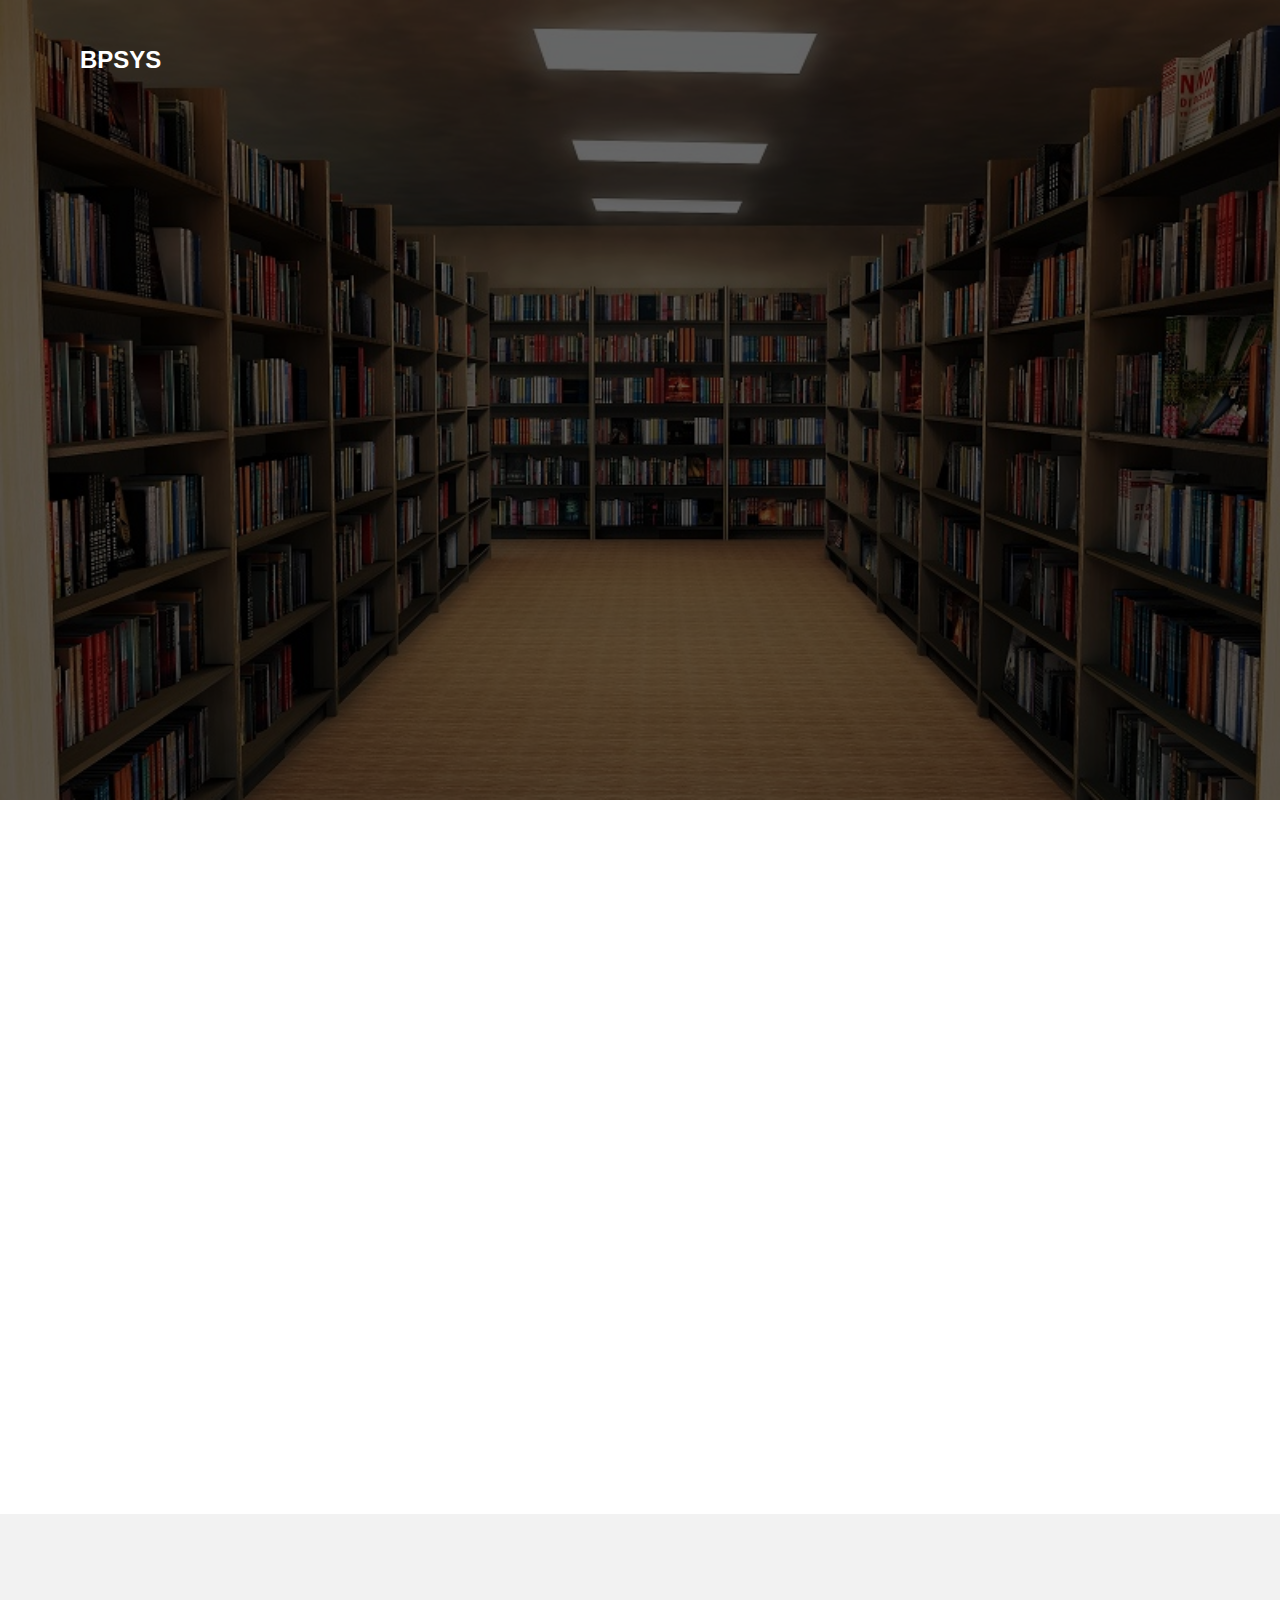
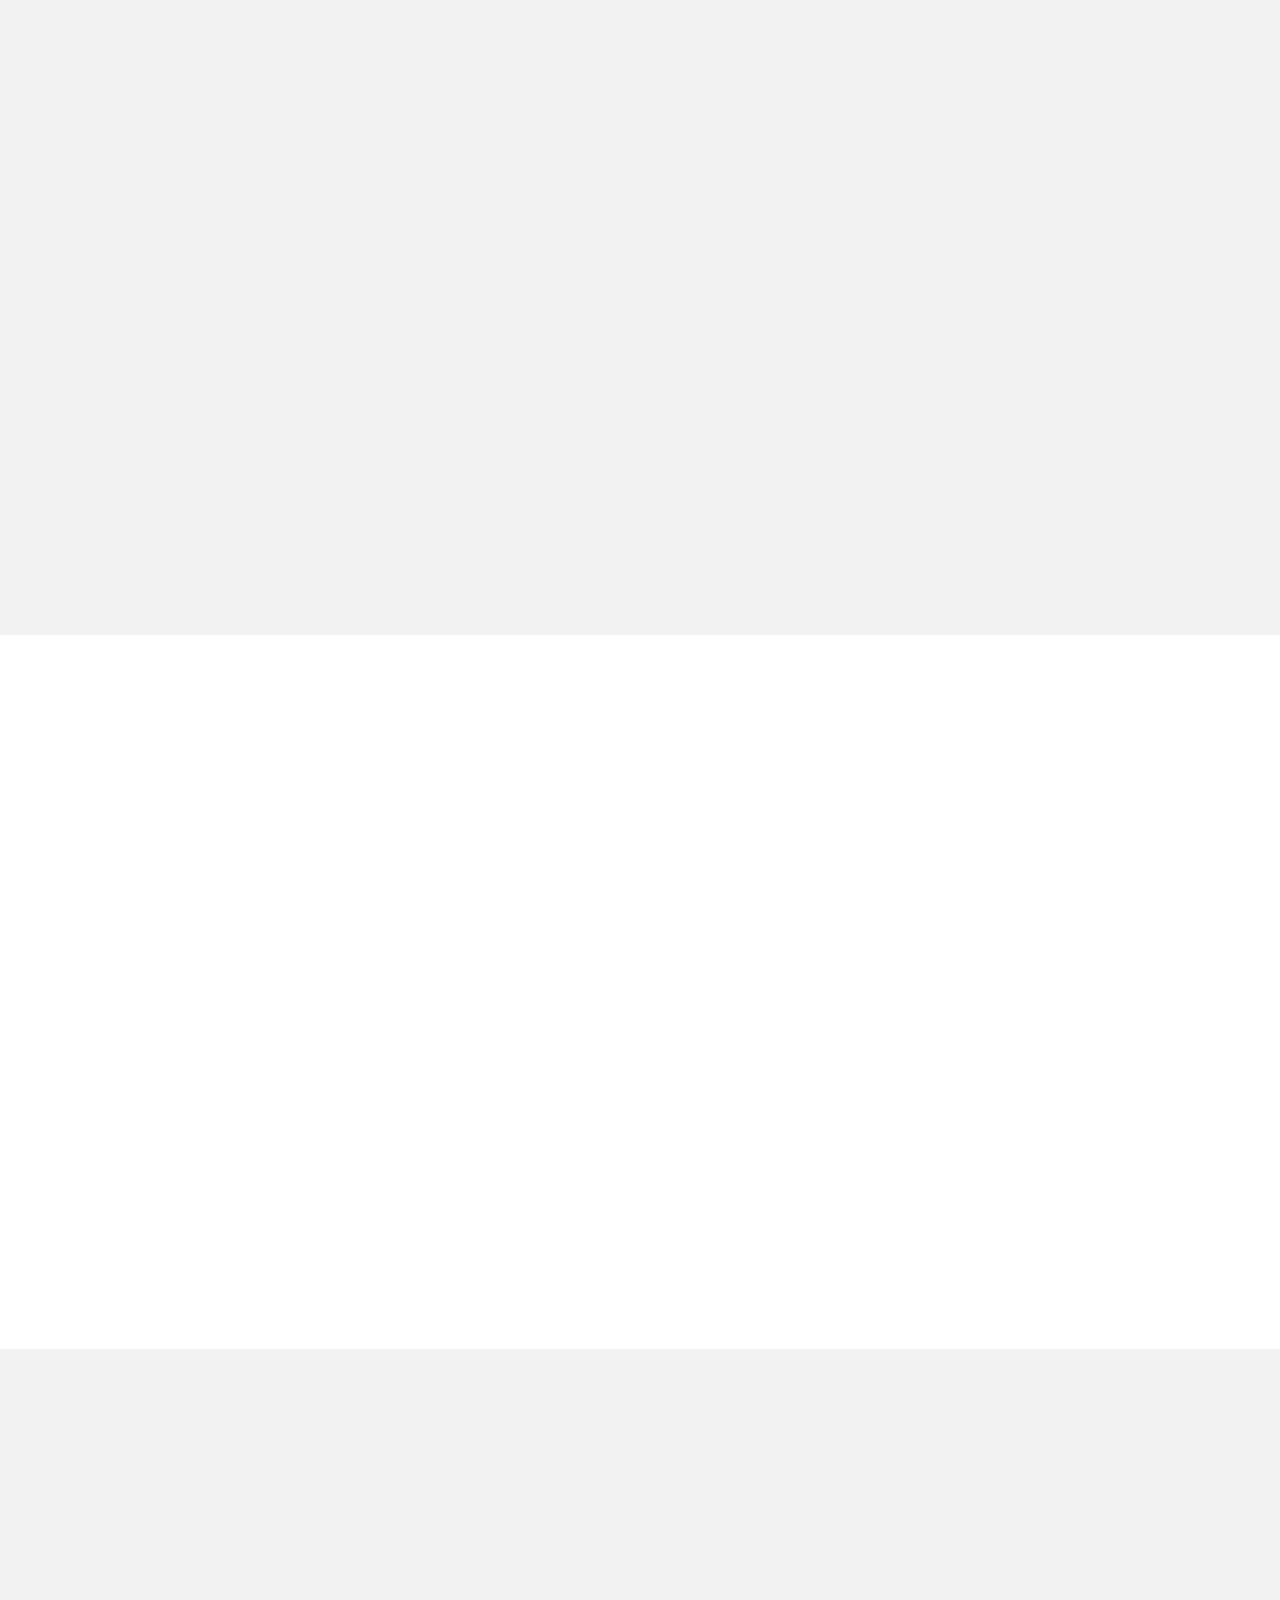
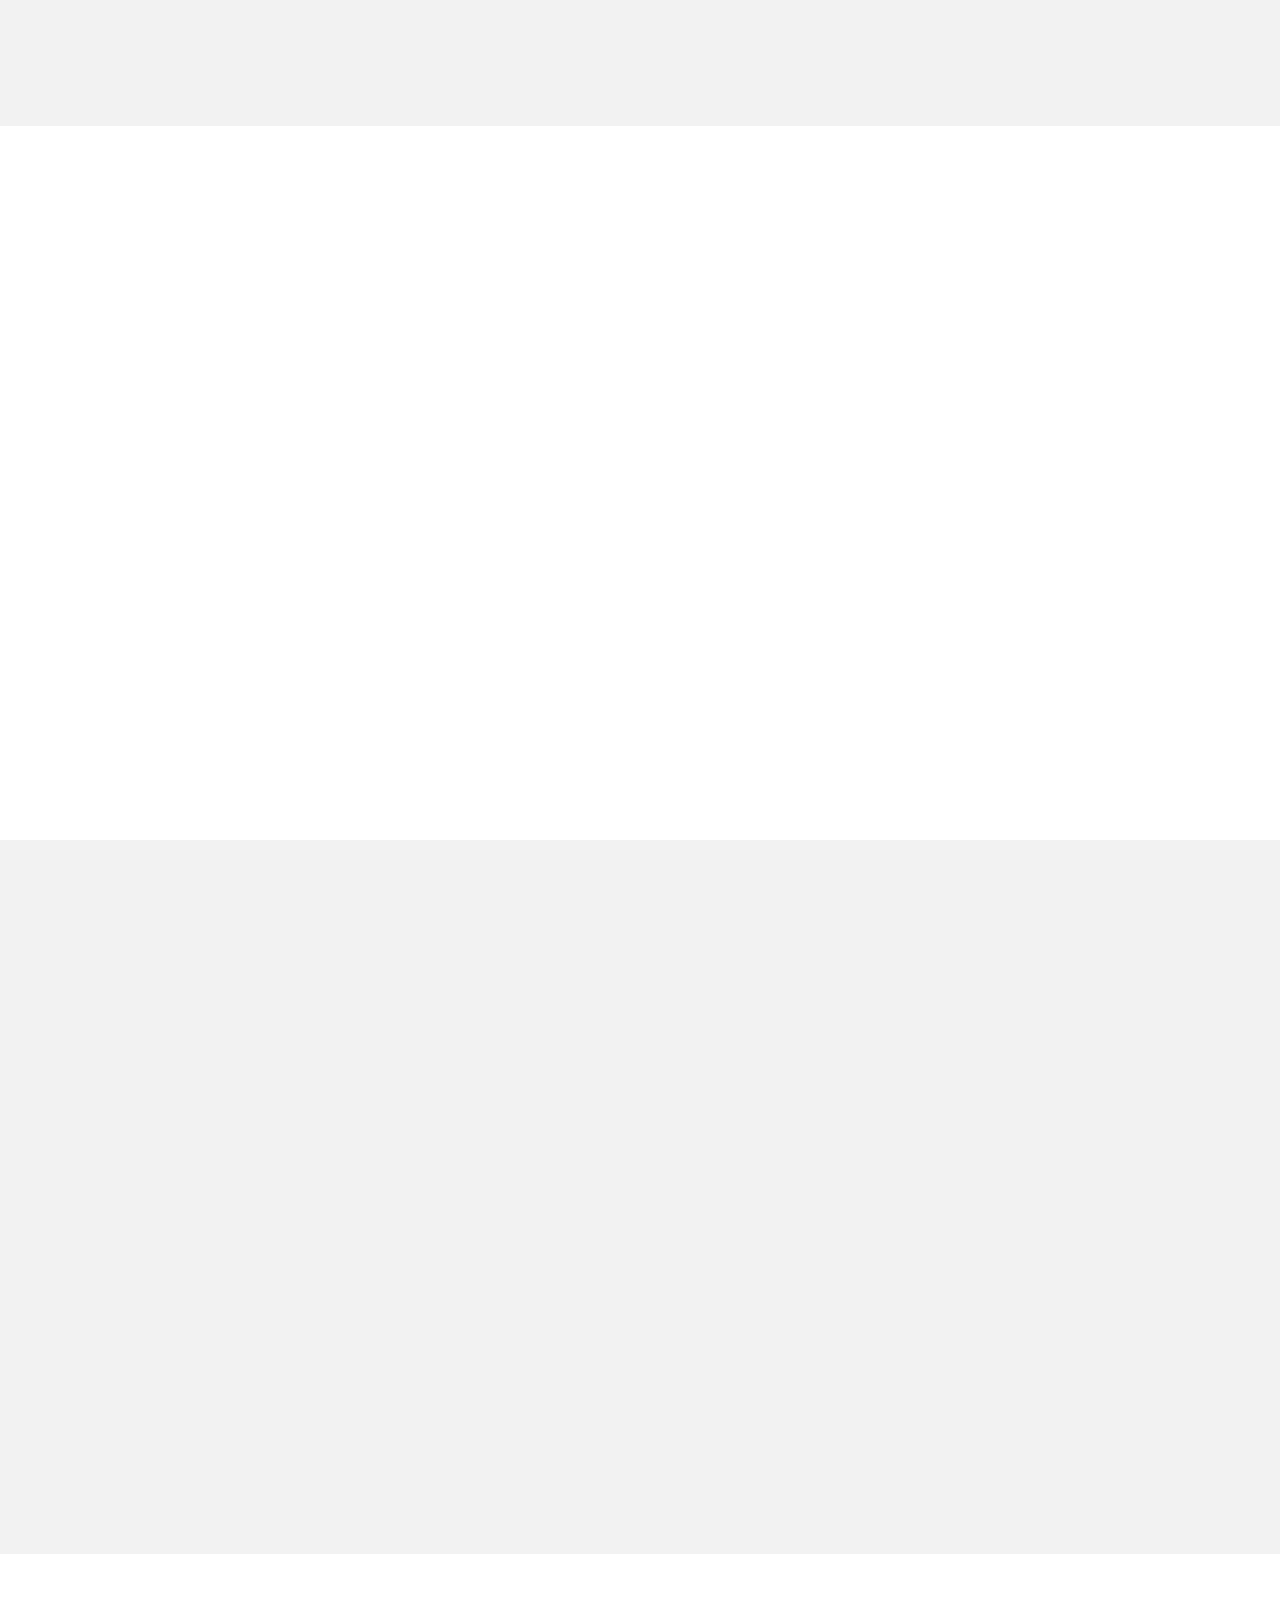
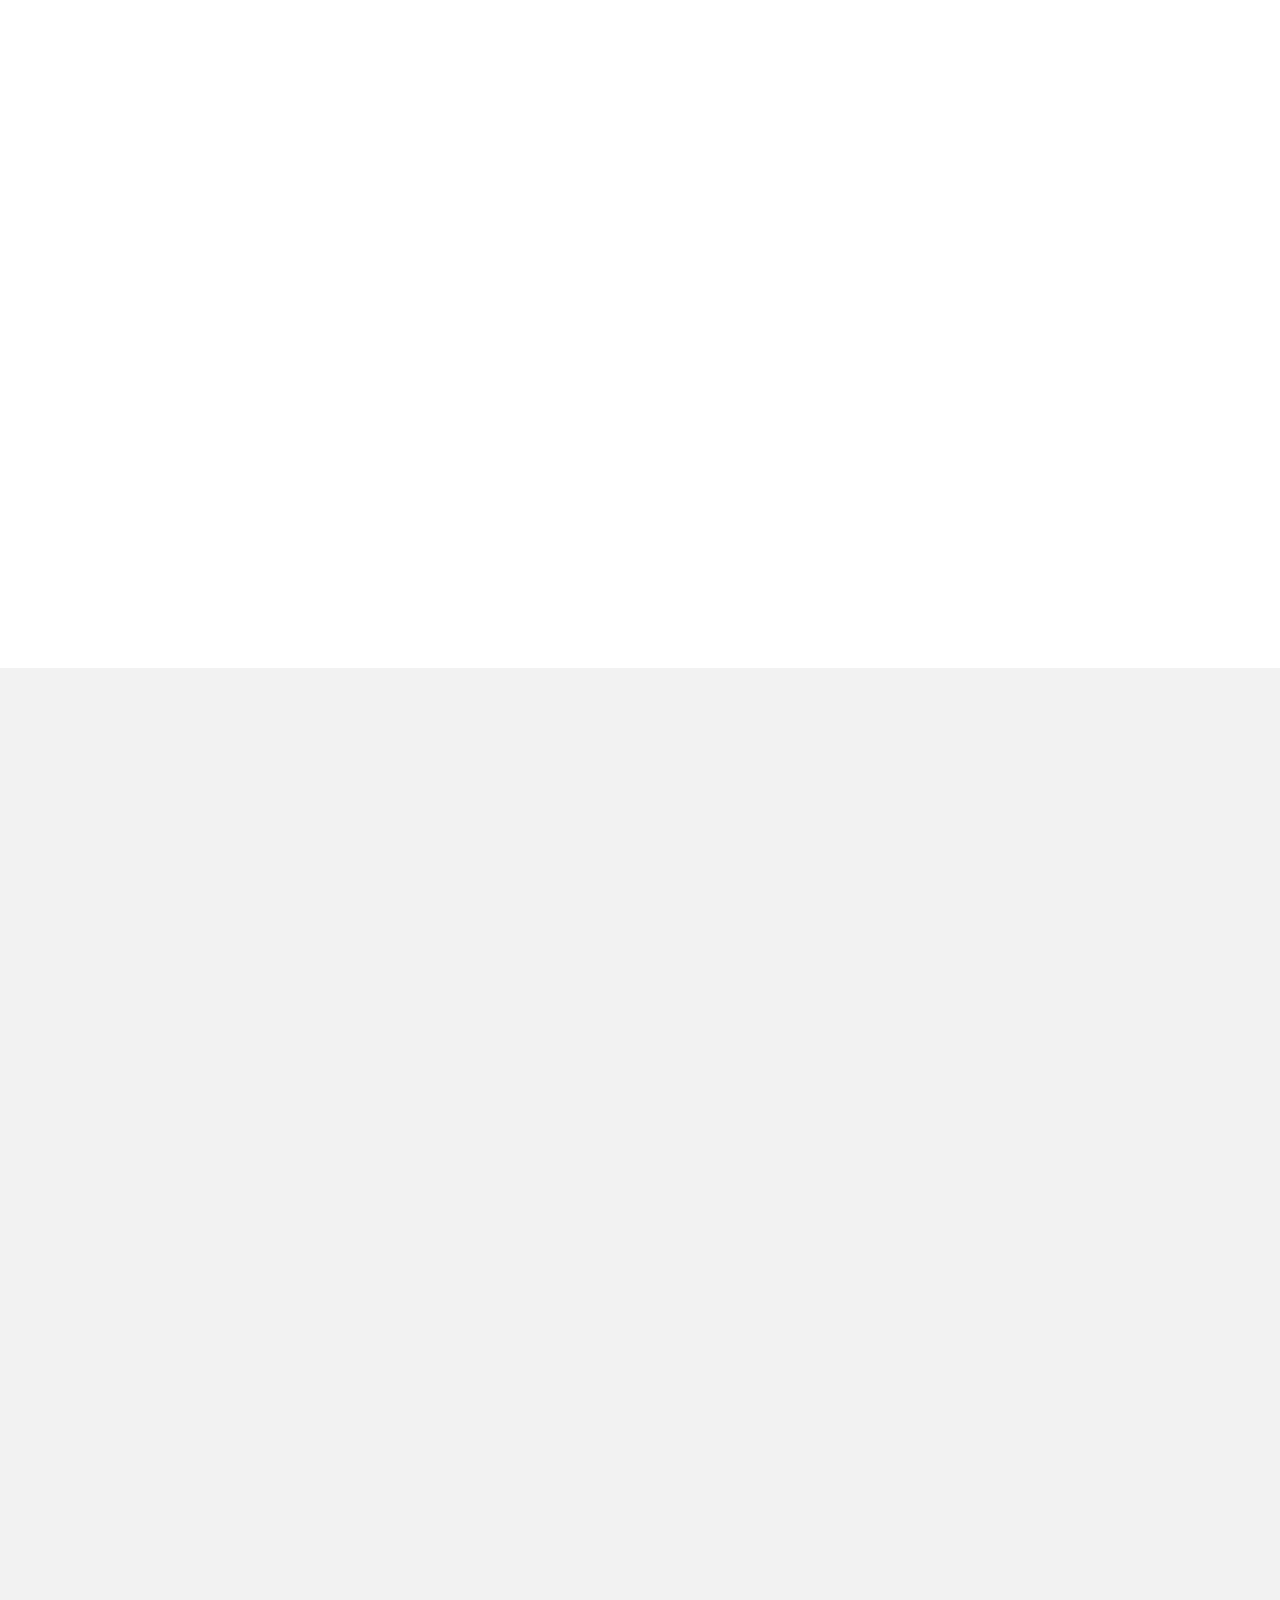
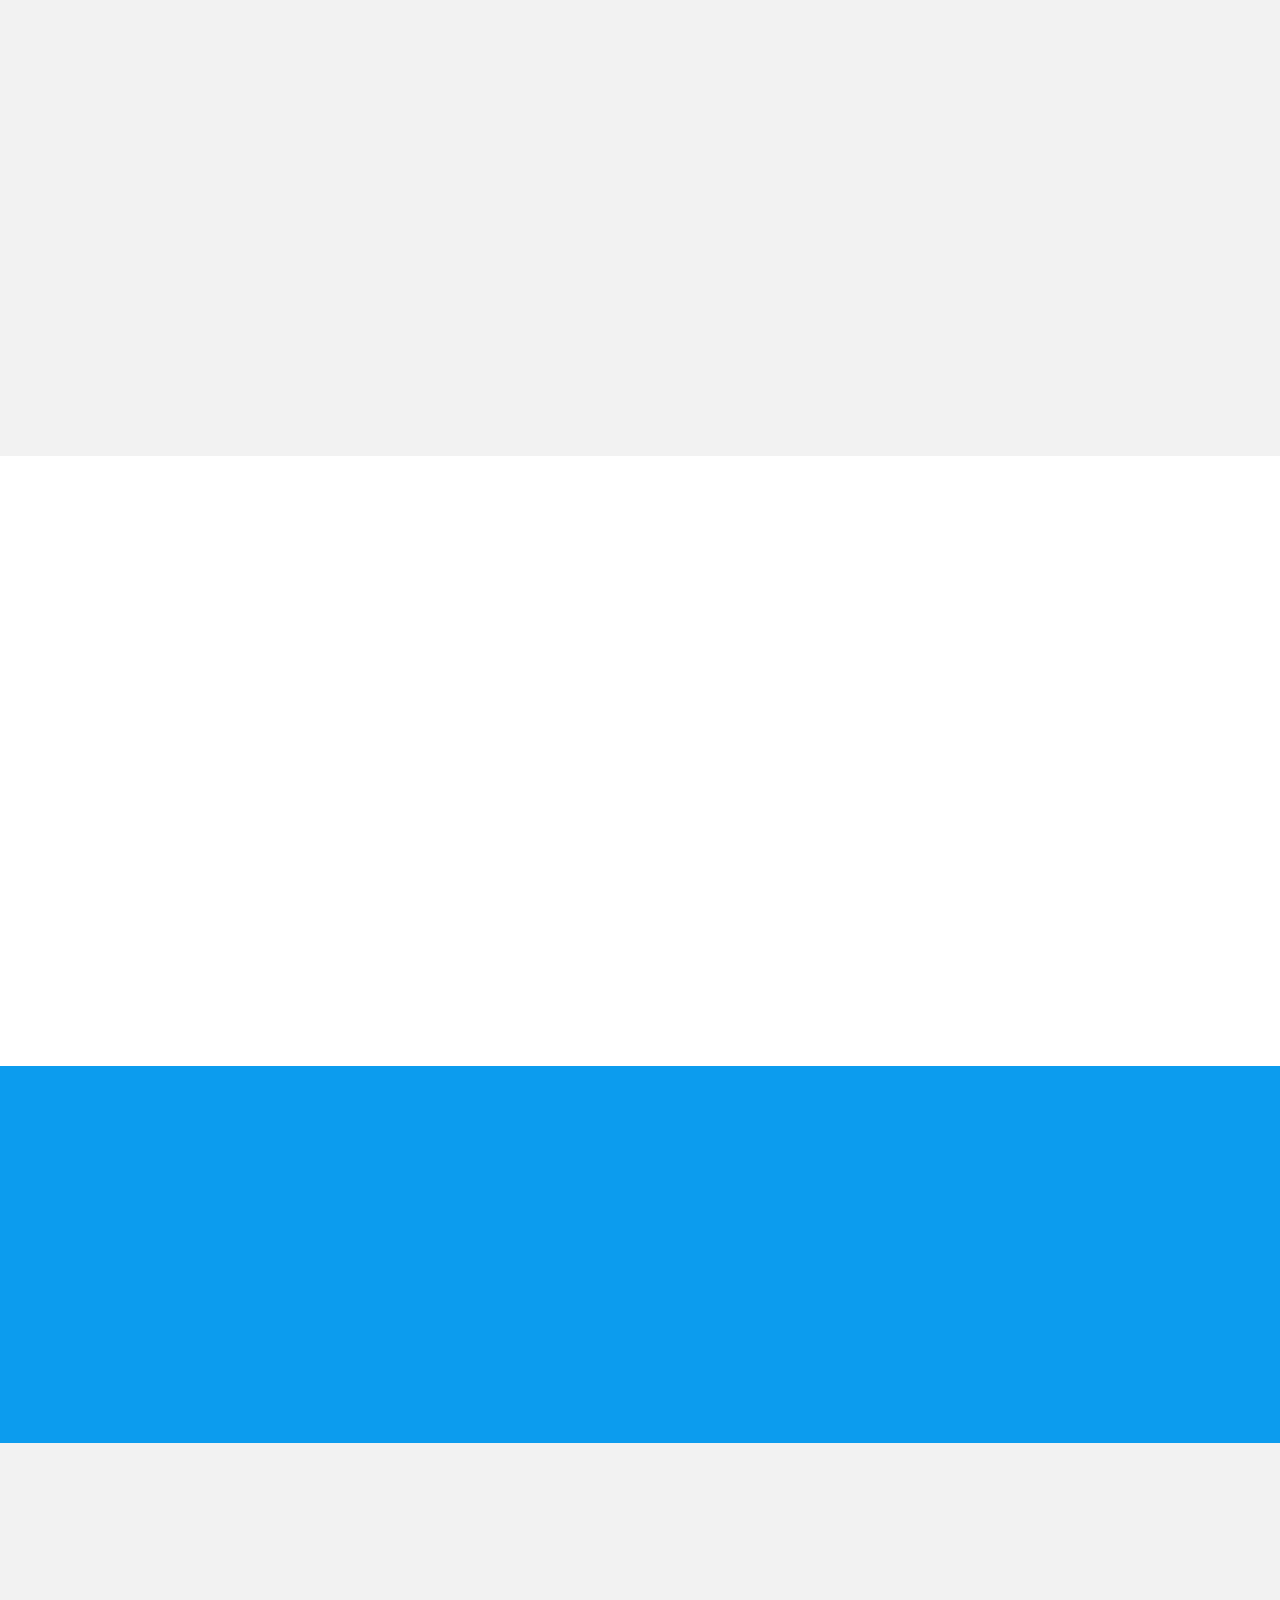
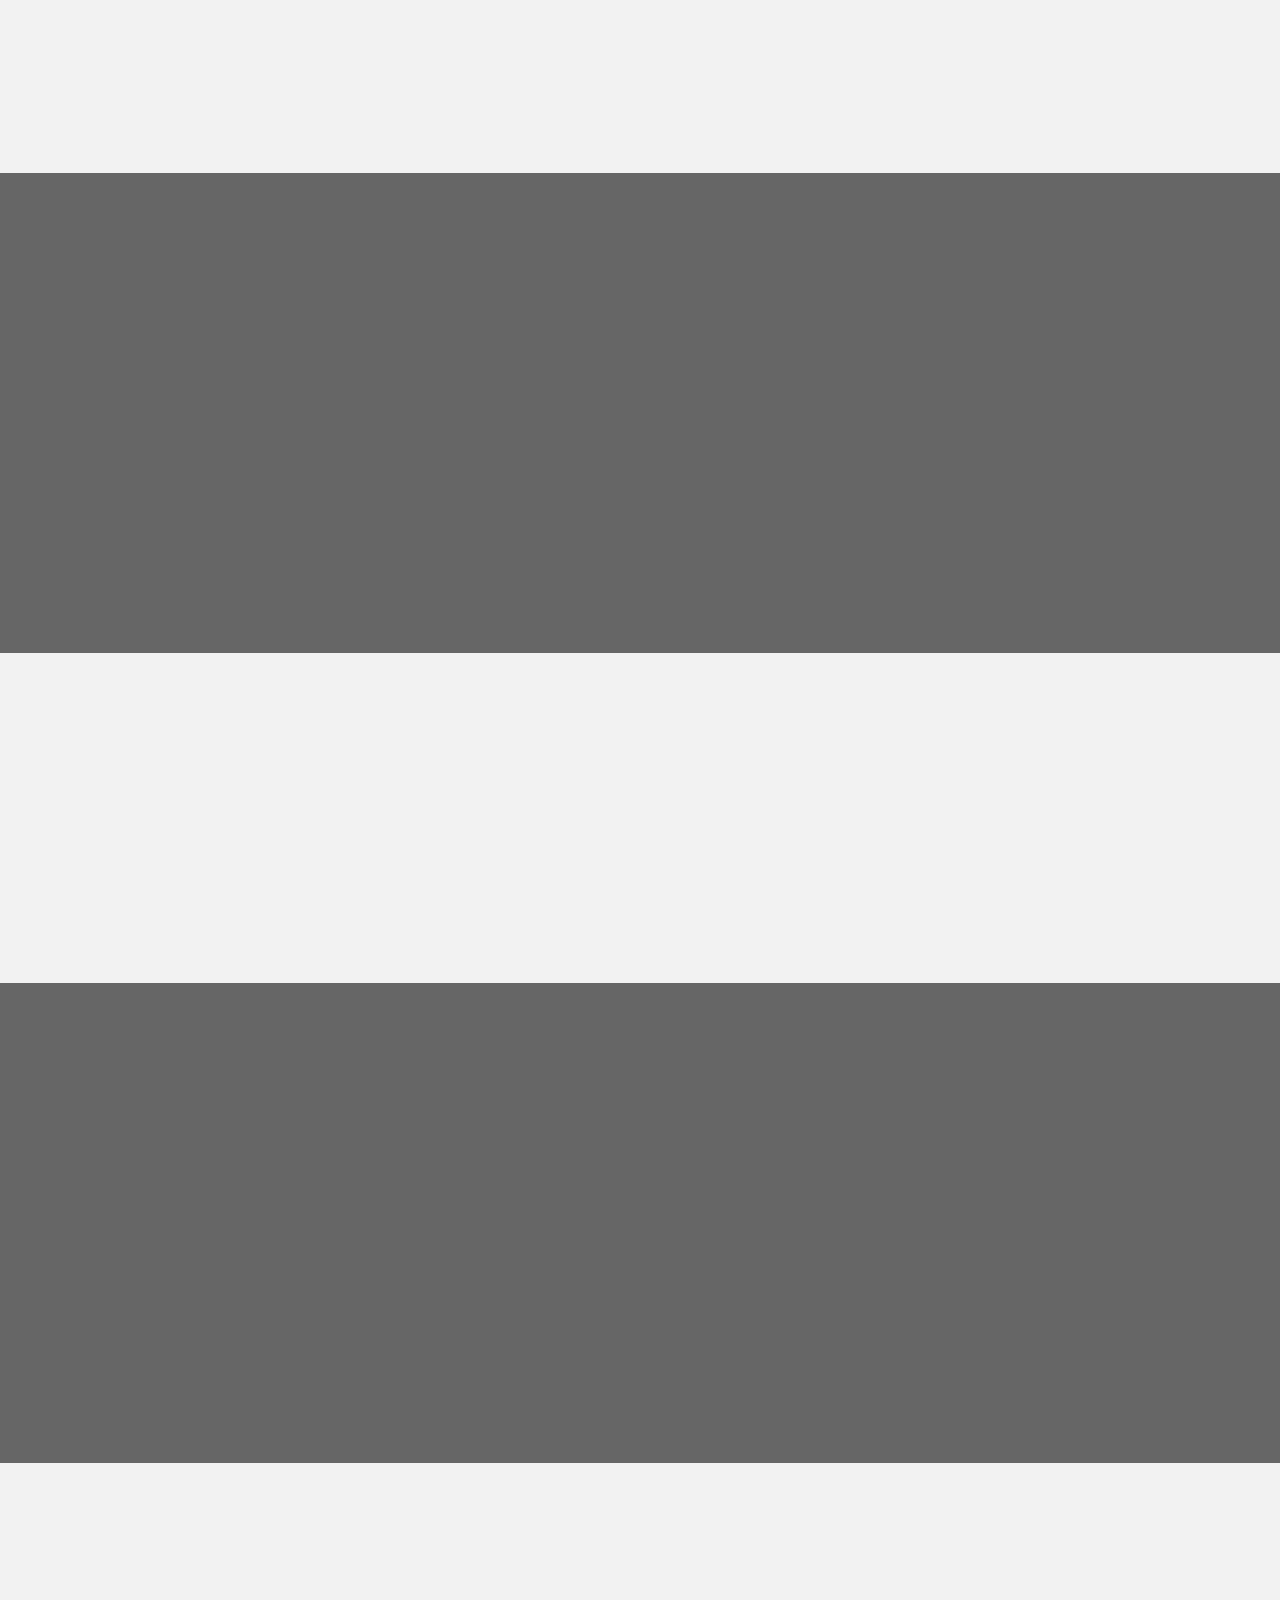
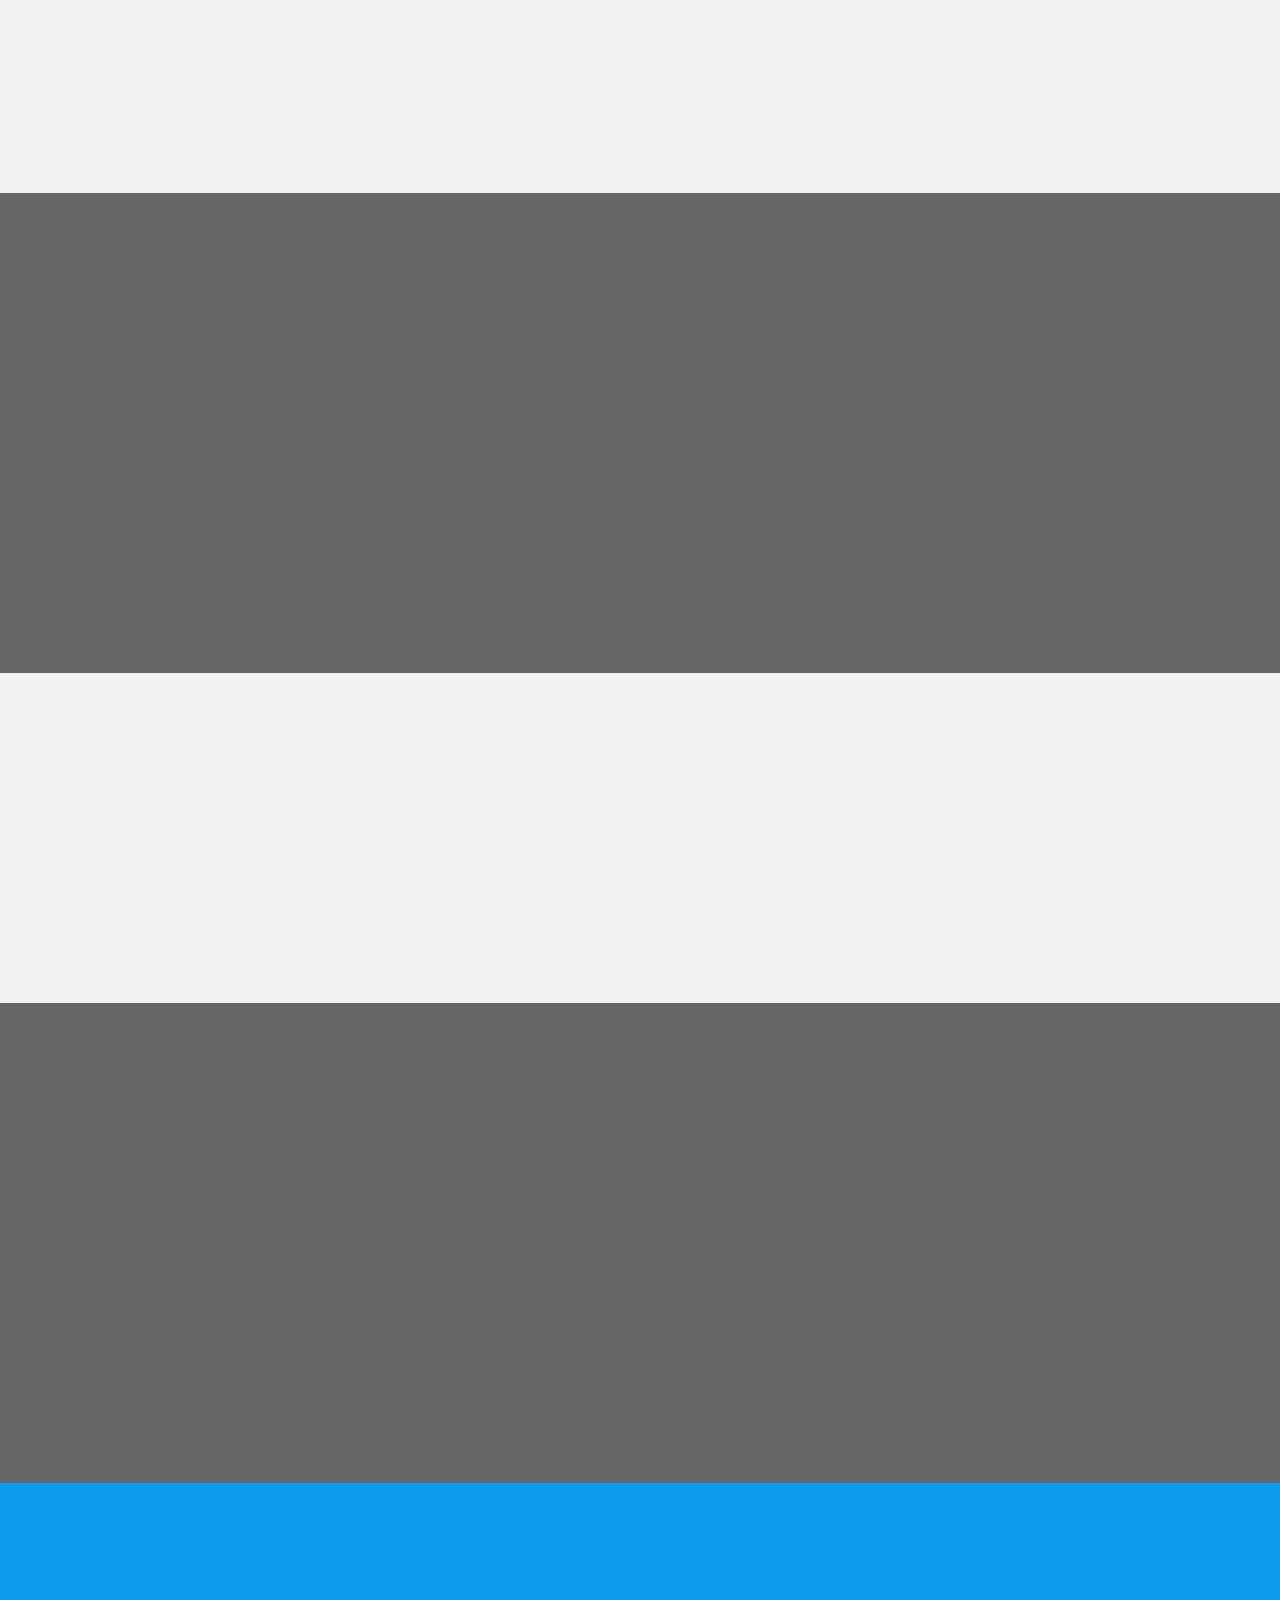
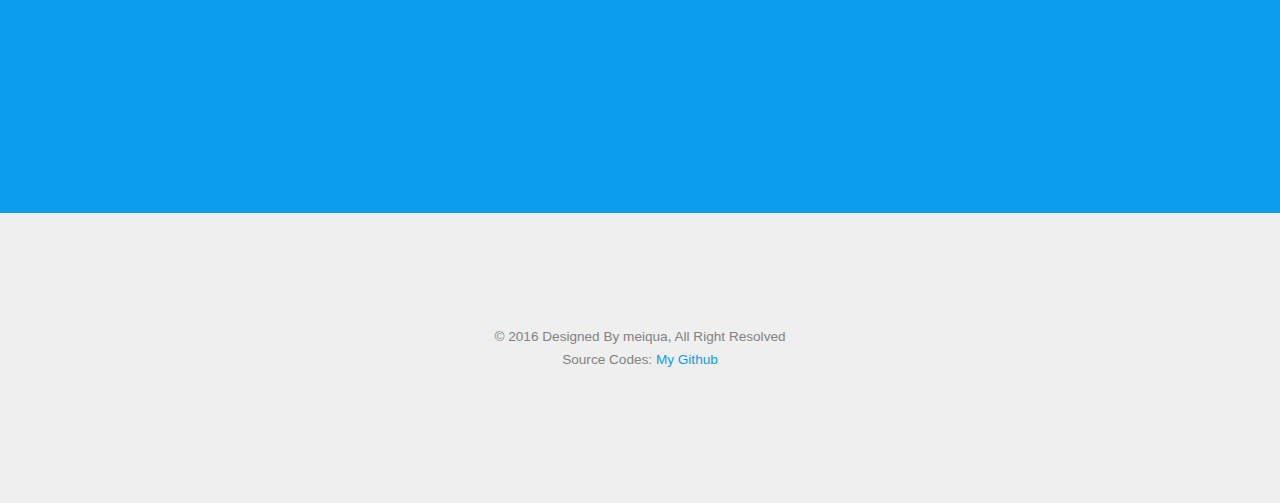
<file: index.html>
<!DOCTYPE HTML>
<html>
	<head>
	<meta charset="utf-8">
	<meta http-equiv="X-UA-Compatible" content="IE=edge">
	<title>bpsys</title>
	<meta name="viewport" content="width=device-width, initial-scale=1">
	<meta name="description" content="book, position, system" />
	<meta name="author" content="meiqua" />
	<link rel="icon" href="images/icon.png">
	<!-- Animate.css -->
	<link rel="stylesheet" href="css/animate.css">
	<!-- Icomoon Icon Fonts-->
	<link rel="stylesheet" href="css/icomoon.css">
	<!-- Bootstrap  -->
	<link rel="stylesheet" href="css/bootstrap.css">
	<!-- Theme style  -->
	<link rel="stylesheet" href="css/style.css">

	<!-- Modernizr JS: compatibility -->
	<script src="js/modernizr-2.6.2.min.js"></script>
	<!-- FOR IE9 below -->
	<!--[if lt IE 9]>
	<script src="js/respond.min.js"></script>
	<![endif]-->
	</head>
	<body>
		
	<div class="fh5co-loader"></div>
	
	<div id="page">
	<nav class="fh5co-nav" role="navigation">
		<div class="container">
			<div class="row">
				<div class="col-xs-2">
					<div id="fh5co-logo"><a href="#">BPSYS</a></div>
				</div>
				<!--<div class="col-xs-10 text-right menu-1 customFont">-->
					<!--<ul>-->
						<!--<li><a href="#">首页</a></li>-->
						<!--<li><a href="#fh5co-core-feature">问题</a></li>-->
						<!--<li><a href="about.html">已有方案</a></li>-->
						<!--<li><a href="services.html">创新点</a></li>-->
						<!--<li><a href="#">方案流程</a></li>-->
						<!--<li><a href="contact.html">开发进度</a></li>-->
						<!--<li><a href="#">应用前景</a></li>-->
					<!--</ul>-->
				<!--</div>-->
			</div>

		</div>
	</nav>

	<header id="fh5co-header" class="fh5co-cover" role="banner"
			style="background-image:url(images/head.jpg);" data-stellar-background-ratio="0.5">
			<div class="overlay"></div>
		<div class="container">
			<div class="row">
				<div class="col-md-8 col-md-offset-2 text-center">
					<div class="display-t">
						<div class="display-tc animate-box" data-animate-effect="fadeIn">
							<h1>图书定位系统</h1>
							<h2 class="customFont">基于一维位置传感器</h2>
						</div>
					</div>
				</div>
			</div>
		</div>
	</header>


	<div class="fh5co-core-feature">
		<div class="container">
			<div class="row">
				<div class="features">
					<div class="col-half animate-box" data-animate-effect="fadeInLeft">
						<div class="table-c">
							<div class="desc">
								<span>找书难</span>
								<h3>图书需要定位</h3>
								<p>大多数图书馆找书靠索书号。然而，一旦阅览的读者将书放错位置，找到这本书就只能靠运气了。可如果阅览过的书一概放在书架外由馆员整理，又会导致馆员工作量的急剧上升。</p>
							</div>
						</div>
					</div>
					<div class="col-half-image-holder animate-box" data-animate-effect="fadeInRight">
							<!--<img class="img-responsive" src="images/need.svg" alt="BPSYS">-->
						<svg class="img-responsive" version="1.1" id="need-svg" xmlns="http://www.w3.org/2000/svg" xmlns:xlink="http://www.w3.org/1999/xlink" x="0px" y="0px"
	 width="763.636px" height="702.665px" viewBox="0 0 763.636 702.665" enable-background="new 0 0 763.636 702.665"
	 xml:space="preserve">
<polygon fill="#E6E6E6" points="742.526,256.061 124.604,256.061 15.928,628.061 633.85,628.061 "/>
<g>
	<g>

			<rect x="134.697" y="45.305" fill-rule="evenodd" clip-rule="evenodd" fill="#FFFFFF" stroke="#004C54" stroke-width="9" stroke-linecap="square" stroke-miterlimit="10" width="266.966" height="71.442"/>

			<rect x="134.697" y="116.747" fill-rule="evenodd" clip-rule="evenodd" fill="#FFFFFF" stroke="#004C54" stroke-width="9" stroke-linecap="square" stroke-miterlimit="10" width="266.966" height="71.442"/>
	</g>
	<g>

			<rect x="134.697" y="188.189" fill-rule="evenodd" clip-rule="evenodd" fill="#FFFFFF" stroke="#004C54" stroke-width="9" stroke-linecap="square" stroke-miterlimit="10" width="266.966" height="71.442"/>

			<rect x="134.697" y="259.632" fill-rule="evenodd" clip-rule="evenodd" fill="#FFFFFF" stroke="#004C54" stroke-width="9" stroke-linecap="square" stroke-miterlimit="10" width="266.966" height="71.442"/>
	</g>
</g>
<g>
	<g>

			<rect x="433.7" y="45.305" fill-rule="evenodd" clip-rule="evenodd" fill="#FFFFFF" stroke="#004C54" stroke-width="9" stroke-linecap="square" stroke-miterlimit="10" width="266.967" height="71.442"/>

			<rect x="433.7" y="116.747" fill-rule="evenodd" clip-rule="evenodd" fill="#FFFFFF" stroke="#004C54" stroke-width="9" stroke-linecap="square" stroke-miterlimit="10" width="266.967" height="71.442"/>
	</g>
	<g>

			<rect x="433.7" y="188.189" fill-rule="evenodd" clip-rule="evenodd" fill="#FFFFFF" stroke="#004C54" stroke-width="9" stroke-linecap="square" stroke-miterlimit="10" width="266.967" height="71.442"/>

			<rect x="433.7" y="259.632" fill-rule="evenodd" clip-rule="evenodd" fill="#FFFFFF" stroke="#004C54" stroke-width="9" stroke-linecap="square" stroke-miterlimit="10" width="266.967" height="71.442"/>
	</g>
</g>
<rect x="255.721" fill-rule="evenodd" clip-rule="evenodd" fill="none" width="29.43" height="41.82"/>
<text transform="matrix(1.0214 0 0 1 255.7222 26.252)" fill="#004C54" font-family="'微软雅黑-Bold'" font-size="31.3649">A</text>
<rect x="553.834" fill-rule="evenodd" clip-rule="evenodd" fill="none" width="27.248" height="41.82"/>
<text transform="matrix(1.0214 0 0 1 553.8354 26.252)" fill="#004C54" font-family="'微软雅黑-Bold'" font-size="31.3649">B</text>
<rect x="103.551" y="60.116" fill-rule="evenodd" clip-rule="evenodd" fill="none" width="25.104" height="41.82"/>
<text transform="matrix(1.0214 0 0 1 103.5513 86.3682)" fill="#004C54" font-family="'微软雅黑-Bold'" font-size="31.3649">1</text>
<rect x="99.991" y="131.559" fill-rule="evenodd" clip-rule="evenodd" fill="none" width="25.104" height="41.82"/>
<text transform="matrix(1.0214 0 0 1 99.9917 157.8105)" fill="#004C54" font-family="'微软雅黑-Bold'" font-size="31.3649">2</text>
<rect x="99.991" y="205.615" fill-rule="evenodd" clip-rule="evenodd" fill="none" width="25.104" height="41.819"/>
<text transform="matrix(1.0214 0 0 1 99.9917 231.8672)" fill="#004C54" font-family="'微软雅黑-Bold'" font-size="31.3649">3</text>
<rect x="98.211" y="282.284" fill-rule="evenodd" clip-rule="evenodd" fill="none" width="25.104" height="41.82"/>
<text transform="matrix(1.0214 0 0 1 98.2119 308.5361)" fill="#004C54" font-family="'微软雅黑-Bold'" font-size="31.3649">4</text>
<rect x="142.706" y="59.245" fill-rule="evenodd" clip-rule="evenodd" fill="#FF0000" width="19.577" height="52.274"/>
<rect x="168.512" y="59.245" fill-rule="evenodd" clip-rule="evenodd" fill="#FF0000" width="19.578" height="52.274"/>
<path fill-rule="evenodd" clip-rule="evenodd" fill="#FFFFFF" stroke="#FF0000" stroke-width="3" stroke-linecap="square" stroke-miterlimit="10" d="
	M195.993,59.245h18.012c0.436,0,0.782,0.34,0.782,0.767v50.741c0,0.427-0.347,0.767-0.782,0.767h-18.012
	c-0.437,0-0.783-0.34-0.783-0.767V60.012C195.209,59.585,195.556,59.245,195.993,59.245z"/>
<rect x="573.413" y="129.816" fill-rule="evenodd" clip-rule="evenodd" fill="#808080" width="19.576" height="52.275"/>
<rect x="221.906" y="59.245" fill-rule="evenodd" clip-rule="evenodd" fill="#FF0000" width="19.577" height="52.274"/>
<rect x="248.602" y="59.245" fill-rule="evenodd" clip-rule="evenodd" fill="#FF0000" width="19.578" height="52.274"/>
<g>
	<rect x="142.706" y="129.816" fill-rule="evenodd" clip-rule="evenodd" fill="#808080" width="19.577" height="52.275"/>
	<rect x="168.512" y="129.816" fill-rule="evenodd" clip-rule="evenodd" fill="#808080" width="19.578" height="52.275"/>
	<rect x="195.209" y="129.816" fill-rule="evenodd" clip-rule="evenodd" fill="#808080" width="19.577" height="52.275"/>
	<rect x="221.906" y="129.816" fill-rule="evenodd" clip-rule="evenodd" fill="#808080" width="19.577" height="52.275"/>
	<rect x="248.602" y="129.816" fill-rule="evenodd" clip-rule="evenodd" fill="#808080" width="19.578" height="52.275"/>
</g>
<g>
	<rect x="142.706" y="201.258" fill-rule="evenodd" clip-rule="evenodd" fill="#808080" width="19.577" height="52.275"/>
	<rect x="168.512" y="201.258" fill-rule="evenodd" clip-rule="evenodd" fill="#808080" width="19.578" height="52.275"/>
	<rect x="195.209" y="201.258" fill-rule="evenodd" clip-rule="evenodd" fill="#808080" width="19.577" height="52.275"/>
	<rect x="221.906" y="201.258" fill-rule="evenodd" clip-rule="evenodd" fill="#808080" width="19.577" height="52.275"/>
	<rect x="248.602" y="201.258" fill-rule="evenodd" clip-rule="evenodd" fill="#808080" width="19.578" height="52.275"/>
</g>
<g>
	<rect x="142.706" y="272.701" fill-rule="evenodd" clip-rule="evenodd" fill="#808080" width="19.577" height="52.274"/>
	<rect x="168.512" y="272.701" fill-rule="evenodd" clip-rule="evenodd" fill="#808080" width="19.578" height="52.274"/>
	<rect x="195.209" y="272.701" fill-rule="evenodd" clip-rule="evenodd" fill="#808080" width="19.577" height="52.274"/>
	<rect x="221.906" y="272.701" fill-rule="evenodd" clip-rule="evenodd" fill="#808080" width="19.577" height="52.274"/>
	<rect x="248.602" y="272.701" fill-rule="evenodd" clip-rule="evenodd" fill="#808080" width="19.578" height="52.274"/>
</g>
<g>
	<rect x="441.708" y="59.245" fill-rule="evenodd" clip-rule="evenodd" fill="#808080" width="19.578" height="52.274"/>
	<rect x="467.516" y="59.245" fill-rule="evenodd" clip-rule="evenodd" fill="#808080" width="19.576" height="52.274"/>
	<rect x="494.211" y="59.245" fill-rule="evenodd" clip-rule="evenodd" fill="#808080" width="19.578" height="52.274"/>
	<rect x="520.909" y="59.245" fill-rule="evenodd" clip-rule="evenodd" fill="#808080" width="19.578" height="52.274"/>
	<rect x="547.606" y="59.245" fill-rule="evenodd" clip-rule="evenodd" fill="#808080" width="19.576" height="52.274"/>
</g>
<rect x="441.708" y="129.816" fill-rule="evenodd" clip-rule="evenodd" fill="#808080" width="19.578" height="52.275"/>
<rect x="467.516" y="129.816" fill-rule="evenodd" clip-rule="evenodd" fill="#808080" width="19.576" height="52.275"/>
<rect x="494.211" y="129.816" fill-rule="evenodd" clip-rule="evenodd" fill="#808080" width="19.578" height="52.275"/>
<rect x="520.909" y="129.816" fill-rule="evenodd" clip-rule="evenodd" fill="#808080" width="19.578" height="52.275"/>
<rect x="547.606" y="129.816" fill-rule="evenodd" clip-rule="evenodd" fill="#FF0000" width="19.576" height="52.275"/>
<g>
	<rect x="441.708" y="201.258" fill-rule="evenodd" clip-rule="evenodd" fill="#808080" width="19.578" height="52.275"/>
	<rect x="467.516" y="201.258" fill-rule="evenodd" clip-rule="evenodd" fill="#808080" width="19.576" height="52.275"/>
	<rect x="494.211" y="201.258" fill-rule="evenodd" clip-rule="evenodd" fill="#808080" width="19.578" height="52.275"/>
	<rect x="520.909" y="201.258" fill-rule="evenodd" clip-rule="evenodd" fill="#808080" width="19.578" height="52.275"/>
	<rect x="547.606" y="201.258" fill-rule="evenodd" clip-rule="evenodd" fill="#808080" width="19.576" height="52.275"/>
</g>
<g>
	<rect x="441.708" y="272.701" fill-rule="evenodd" clip-rule="evenodd" fill="#808080" width="19.578" height="52.274"/>
	<rect x="467.516" y="272.701" fill-rule="evenodd" clip-rule="evenodd" fill="#808080" width="19.576" height="52.274"/>
	<rect x="494.211" y="272.701" fill-rule="evenodd" clip-rule="evenodd" fill="#808080" width="19.578" height="52.274"/>
	<rect x="520.909" y="272.701" fill-rule="evenodd" clip-rule="evenodd" fill="#808080" width="19.578" height="52.274"/>
	<rect x="547.606" y="272.701" fill-rule="evenodd" clip-rule="evenodd" fill="#808080" width="19.576" height="52.274"/>
</g>
<g>
	<path fill-rule="evenodd" clip-rule="evenodd" fill="#004C54" d="M185.865,484.85c0-17.085,14.141-30.93,31.592-30.93
		c17.45,0,31.591,13.845,31.591,30.93s-14.141,30.93-31.591,30.93C200.006,515.779,185.865,501.935,185.865,484.85z"/>

		<line fill-rule="evenodd" clip-rule="evenodd" fill="none" stroke="#004C54" stroke-width="10" stroke-linecap="round" stroke-linejoin="round" stroke-miterlimit="10" x1="217.457" y1="517.086" x2="217.457" y2="565.876"/>

		<line fill-rule="evenodd" clip-rule="evenodd" fill="none" stroke="#004C54" stroke-width="10" stroke-linecap="round" stroke-linejoin="round" stroke-miterlimit="10" x1="217.457" y1="564.133" x2="249.492" y2="595.498"/>

		<line fill-rule="evenodd" clip-rule="evenodd" fill="none" stroke="#004C54" stroke-width="10" stroke-linecap="round" stroke-linejoin="round" stroke-miterlimit="10" x1="215.677" y1="565.876" x2="180.082" y2="600.726"/>

		<line fill-rule="evenodd" clip-rule="evenodd" fill="none" stroke="#004C54" stroke-width="10" stroke-linecap="round" stroke-linejoin="round" stroke-miterlimit="10" x1="222.796" y1="534.511" x2="244.153" y2="534.511"/>

		<line fill-rule="evenodd" clip-rule="evenodd" fill="none" stroke="#004C54" stroke-width="10" stroke-linecap="round" stroke-linejoin="round" stroke-miterlimit="10" x1="218.347" y1="534.511" x2="190.76" y2="534.511"/>
</g>
<ellipse fill-rule="evenodd" clip-rule="evenodd" fill="none" stroke="#004C54" stroke-width="5" stroke-linecap="round" stroke-linejoin="round" stroke-miterlimit="10" cx="487.092" cy="399.124" rx="98.333" ry="40.949"/>
<path fill-rule="evenodd" clip-rule="evenodd" fill="none" stroke="#004C54" stroke-width="5" stroke-linecap="round" stroke-linejoin="round" stroke-miterlimit="10" d="
	M270.436,453.92c0-2.885,2.395-5.228,5.34-5.228s5.34,2.343,5.34,5.228c0,2.884-2.395,5.228-5.34,5.228
	S270.436,456.804,270.436,453.92z"/>
<ellipse fill-rule="evenodd" clip-rule="evenodd" fill="none" stroke="#004C54" stroke-width="5" stroke-linecap="round" stroke-linejoin="round" stroke-miterlimit="10" cx="333.142" cy="432.562" rx="18.688" ry="18.297"/>
<rect x="438.38" y="384.483" fill-rule="evenodd" clip-rule="evenodd" fill="none" width="131.241" height="41.819"/>
<text transform="matrix(1.0214 0 0 1 438.3794 410.7354)" fill="#004C54" font-family="'微软雅黑-Bold'" font-size="31.3649">A1-- 3 ?</text>
</svg>
					</div>
				</div>
			</div>
		</div>
	</div>

	<div class="fh5co-services fh5co-bg-section">
		<div class="container">
			<div class="row animate-box">
				<div class="col-md-8 col-md-offset-2 text-center fh5co-heading">
					<h2>已有方案</h2>
					<p>如今已有好几种图书定位方案，然而在易安装性、可靠性、成本三方面各有不足</p>
				</div>
			</div>
			<div class="row">
				<div class="col-md-4 col-sm-4 text-center">
					<div class="feature-center animate-box" data-animate-effect="fadeIn">
						<span class="icon">
							<i class="icon-cog2"></i>
						</span>
						<h3>机械扫描装置</h3>
						<p>由机械装置拖动扫描器一排排检查书架，安装起来复杂，而且需要经常维护</p>
					</div>
				</div>
				<div class="col-md-4 col-sm-4 text-center">
					<div class="feature-center animate-box" data-animate-effect="fadeIn">
						<span class="icon">
							<i class="icon-target"></i>
						</span>
						<h3>RFID室内定位系统</h3>
						<p>在室内安装定位天线，在书上贴上RFID（无线射频标签），定位模式类似GPS。然而室内环境遮挡物多，wifi等无线信号也容易干扰，定位精度低，可靠性低</p>
					</div>
				</div>
				<div class="col-md-4 col-sm-4 text-center">
					<div class="feature-center animate-box" data-animate-effect="fadeIn">
						<span class="icon">
							<i class="icon-layers"></i>
						</span>
						<h3>RFID智能书架</h3>
						<p>在书架的每一层装RFID感应器和RFID天线，在书上贴RFID。定位模式类似机械扫描装置，由于在每一层都有感应装置，不需要机械装置的拖动。精度高，可靠性高，相应的成本也高</p>
					</div>
				</div>
			</div>
		</div>
	</div>
	<div class="fh5co-core-feature">
			<div class="container">
				<div class="row">
					<div class="features">
						<div class="col-half animate-box" data-animate-effect="fadeInLeft">
							<div class="table-c">
								<div class="desc">
									<span>易安装/高可靠/低成本</span>
									<h3>一维，就够了</h3>
									<p>我们从原理上颠覆了设计。已有方案都是感应标签的定位模式，我们大胆的抛弃了这个思路，仅仅去感应书的按压情况。是的，压上去，开关通；拿起来，开关断，这就是全部。</p>
								</div>
							</div>
						</div>
						<div class="col-half-image-holder animate-box" data-animate-effect="fadeInRight">
							<!--<img class="img-responsive" src="images/need.svg" alt="BPSYS">-->
							<svg class="img-responsive" version="1.1" id="oneD-svg" xmlns="http://www.w3.org/2000/svg" xmlns:xlink="http://www.w3.org/1999/xlink" x="0px" y="0px"
	 width="456px" height="381px" viewBox="0 0 456 381" enable-background="new 0 0 456 381" xml:space="preserve">
<g>
	<rect x="28" y="19.659" fill-rule="evenodd" clip-rule="evenodd" fill="#004C54" width="24.338" height="348.841"/>
	<rect x="28" y="352.275" fill-rule="evenodd" clip-rule="evenodd" fill="#004C54" width="414.321" height="16.225"/>
	<rect x="58.132" y="72.97" fill-rule="evenodd" clip-rule="evenodd" fill="#808080" width="75.331" height="270.033"/>
	<rect x="284.126" y="84.56" fill-rule="evenodd" clip-rule="evenodd" fill="#808080" width="78.808" height="258.444"/>
	<polygon fill-rule="evenodd" clip-rule="evenodd" fill="#808080" points="132.305,97.308 207.636,74.129 282.967,320.983
		207.636,344.162 	"/>

		<rect x="55.814" y="345.321" fill-rule="evenodd" clip-rule="evenodd" fill="#00FF00" stroke="#FFFFFF" stroke-linecap="round" stroke-linejoin="round" stroke-miterlimit="10" width="26.656" height="6.954"/>

		<rect x="82.47" y="345.321" fill-rule="evenodd" clip-rule="evenodd" fill="#00FF00" stroke="#FFFFFF" stroke-linecap="round" stroke-linejoin="round" stroke-miterlimit="10" width="26.656" height="6.954"/>

		<rect x="109.126" y="345.321" fill-rule="evenodd" clip-rule="evenodd" fill="#00FF00" stroke="#FFFFFF" stroke-linecap="round" stroke-linejoin="round" stroke-miterlimit="10" width="26.655" height="6.954"/>

		<rect x="135.781" y="345.321" fill-rule="evenodd" clip-rule="evenodd" fill="#808080" stroke="#FFFFFF" stroke-linecap="round" stroke-linejoin="round" stroke-miterlimit="10" width="26.656" height="6.954"/>

		<rect x="162.437" y="345.321" fill-rule="evenodd" clip-rule="evenodd" fill="#808080" stroke="#FFFFFF" stroke-linecap="round" stroke-linejoin="round" stroke-miterlimit="10" width="26.656" height="6.954"/>

		<rect x="189.093" y="345.321" fill-rule="evenodd" clip-rule="evenodd" fill="#00FF00" stroke="#FFFFFF" stroke-linecap="round" stroke-linejoin="round" stroke-miterlimit="10" width="26.656" height="6.954"/>

		<rect x="215.749" y="345.321" fill-rule="evenodd" clip-rule="evenodd" fill="#808080" stroke="#FFFFFF" stroke-linecap="round" stroke-linejoin="round" stroke-miterlimit="10" width="26.655" height="6.954"/>

		<rect x="242.404" y="345.321" fill-rule="evenodd" clip-rule="evenodd" fill="#808080" stroke="#FFFFFF" stroke-linecap="round" stroke-linejoin="round" stroke-miterlimit="10" width="26.656" height="6.954"/>

		<rect x="269.06" y="345.321" fill-rule="evenodd" clip-rule="evenodd" fill="#00FF00" stroke="#FFFFFF" stroke-linecap="round" stroke-linejoin="round" stroke-miterlimit="10" width="26.656" height="6.954"/>

		<rect x="295.715" y="345.321" fill-rule="evenodd" clip-rule="evenodd" fill="#00FF00" stroke="#FFFFFF" stroke-linecap="round" stroke-linejoin="round" stroke-miterlimit="10" width="26.656" height="6.954"/>

		<rect x="322.371" y="345.321" fill-rule="evenodd" clip-rule="evenodd" fill="#00FF00" stroke="#FFFFFF" stroke-linecap="round" stroke-linejoin="round" stroke-miterlimit="10" width="26.655" height="6.954"/>

		<rect x="349.026" y="345.321" fill-rule="evenodd" clip-rule="evenodd" fill="#00FF00" stroke="#FFFFFF" stroke-linecap="round" stroke-linejoin="round" stroke-miterlimit="10" width="26.656" height="6.954"/>

		<rect x="375.682" y="345.321" fill-rule="evenodd" clip-rule="evenodd" fill="#808080" stroke="#FFFFFF" stroke-linecap="round" stroke-linejoin="round" stroke-miterlimit="10" width="26.656" height="6.954"/>

		<rect x="402.338" y="345.321" fill-rule="evenodd" clip-rule="evenodd" fill="#808080" stroke="#FFFFFF" stroke-linecap="round" stroke-linejoin="round" stroke-miterlimit="10" width="26.655" height="6.954"/>
</g>
</svg>
						</div>
					</div>
				</div>
			</div>
		</div>

	<div class="fh5co-bg-section fh5co-project">
		<div class="container">
			<div class="row animate-box">
				<div class="col-md-8 col-md-offset-2 text-center fh5co-heading">
					<h2>原理详解</h2>
					<p>我们将整个过程分为五种情况：上架，抽书，倾斜，还书，扫描</p>
				</div>
			</div>
		</div>
	</div>

	<div class="fh5co-core-feature">
			<div class="container">
				<div class="row">
					<div class="features">
						<div class="col-half animate-box" data-animate-effect="fadeInLeft">
							<div class="table-c">
								<div class="desc">
									<h3>上架</h3>
									<p>扫描下书，然后把书放上书架。系统根据时间顺序自动将书与位置绑定</p>
								</div>
							</div>
						</div>
						<div class="col-half-image-holder animate-box" data-animate-effect="fadeInRight">
							<!--<img class="img-responsive" src="images/need.svg" alt="BPSYS">-->
							<iframe class="img-responsive" src="animation/upS/upS.html" style="width:600px;height:400px !important;" frameborder="0" scrolling="no"></iframe>
						</div>
					</div>
				</div>
			</div>
		</div>
	<div class="fh5co-core-feature fh5co-bg-section">
			<div class="container">
				<div class="row">
					<div class="features">
						<div class="col-half animate-box" data-animate-effect="fadeInLeft">
							<div class="table-c">
								<div class="desc">
									<h3>抽书</h3>
									<p>抽出书，系统将感应到的位置与图书位置关系数据库比对，识别出被抽走的图书</p>
								</div>
							</div>
						</div>
						<div class="col-half-image-holder animate-box" data-animate-effect="fadeInRight">
							<!--<img class="img-responsive" src="images/need.svg" alt="BPSYS">-->
							<iframe class="img-responsive" src="animation/out/out.html" style="width:600px;height:400px !important;" frameborder="0" scrolling="no"></iframe>
						</div>
					</div>
				</div>
			</div>
		</div>
	<div class="fh5co-core-feature">
			<div class="container">
				<div class="row">
					<div class="features">
						<div class="col-half animate-box" data-animate-effect="fadeInLeft">
							<div class="table-c">
								<div class="desc">
									<span>精巧之处</span>
									<h3>歪斜</h3>
									<p>当书歪斜时，由于书处于一维状态，具有一维连续性：书的数量和顺序不会变。系统据此将书和位置重新配对。</p>
								</div>
							</div>
						</div>
						<div class="col-half-image-holder animate-box" data-animate-effect="fadeInRight">
							<!--<img class="img-responsive" src="images/need.svg" alt="BPSYS">-->
							<iframe class="img-responsive" src="animation/wx/wx.html" style="width:600px;height:400px !important;" frameborder="0" scrolling="no"></iframe>
						</div>
					</div>
				</div>
			</div>
		</div>
	<div class="fh5co-services fh5co-bg-section">
			<div class="container ">
				<div class="row animate-box">
					<div class="col-md-8 col-md-offset-2 text-center fh5co-heading">
						<h3>还书</h3>
						<p>还书是设计的关键之处。虽然还书是抽书的逆过程，但抽书时清楚位置上是什么书，放入时却不知道是哪本。为此，我们介绍了两个概念。</p>
					</div>
				</div>
				<div class="row">
					<div class="col-md-6 col-sm-6 text-center">
						<div class="feature-center animate-box" data-animate-effect="fadeIn">
							<span class="icon">
							<i class="icon-book2"></i>
						</span>
							<h3>灵魂</h3>
							<p>当书被拿走时，系统会记录拿走的时间和位置。此时该书没有实体，所以可将该书比做灵魂。</p>
						</div>
						<div class="col-half-image-holder animate-box" data-animate-effect="fadeIn">
							<img class="img-responsive" src="images/soul.gif" alt="BPSYS">
						</div>
					</div>
					<div class="col-md-6 col-sm-6 text-center">
						<div class="feature-center animate-box" data-animate-effect="fadeIn">
						<span class="icon">
							<i class="icon-book"></i>
						</span>
							<h3>躯壳</h3>
							<p>当书被放入时，系统会记录放入的时间和位置。此时该书没有信息，所以可将该书比做躯壳。</p>
						</div>
						<div class="col-half-image-holder animate-box" data-animate-effect="fadeIn">
							<img class="img-responsive" src="images/body.gif" alt="BPSYS">
						</div>
					</div>
				</div>
				<div class="row animate-box">
					<div class="col-md-8 col-md-offset-2 text-center fh5co-heading fh5co-heading2">
						<h3>还书匹配的方法与底线</h3>
						<p>匹配的方法：将最近的灵魂和躯壳匹配。距离的计算同时考虑了位置和时间，概念类似时空距离。一般的图书馆同一时间和位置阅览书的人不多，匹配的成功率预计很高。并且，就算匹配失败，书的位置也已经知道，馆员只需要上前整理就好了。所以，还书匹配的底线是：达到智能书架相同的效果，稍微多点整理的工作量。</p>
					</div>
				</div>
			</div>
		</div>
	<div class="fh5co-services">
			<div class="container">
				<div class="row animate-box">
					<div class="col-md-8 col-md-offset-2 text-center fh5co-heading">
						<h2>更多设想</h2>
						<p>为了达到事半功倍的效果，我们提出了更多的设想</p>
					</div>
				</div>
				<div class="row">
					<div class="col-md-6 col-sm-6 text-center">
						<div class="feature-center animate-box" data-animate-effect="fadeIn">
							<h3>添加固定扫描点</h3>
							<p>放错书一般是在读者离开拿书位置的情况下发生的。可以在书架旁边设置扫描点，如果读者放书时愿意花两秒扫描下书，那么书的灵魂将被召唤到该扫描点，时间更新为现在。之后读者放书产生躯壳。此时二者的时空距离非常近，系统可轻松匹配。</p>
						</div>
					</div>
					<div class="col-md-6 col-sm-6 text-center">
						<div class="feature-center animate-box" data-animate-effect="fadeIn">
							<h3>自动整理机器人</h3>
							<p>需要整理时，可以使用一个移动机器人上前去整理。由于定位精度达到书的厚度，不需要机器人检查整层找书，对于机器人简单的扫描或是取走放回正确位置都非常方便。</p>
						</div>
					</div>
				</div>
			</div>
		</div>

	<div id="fh5co-started">
		<div class="container">
			<div class="row animate-box">
				<div class="col-md-8 col-md-offset-2 text-center fh5co-heading">
					<h2>开发历程</h2>
					<p>从设计到产品，我们一步一步让想法走进现实</p>
				</div>
			</div>
		</div>
	</div>

	<div class="fh5co-project fh5co-bg-section">
			<div class="container">
				<div class="row animate-box">
					<div class="col-md-8 col-md-offset-2 text-center fh5co-heading">
						<h2><font color="#004c54"> 调研与设计</font></h2>
					</div>
				</div>
			</div>
		</div>
	<div class="fh5co-cover fh5co-bg" role="banner"
		 style="background-image:url(images/kf1.jpg);height: 30em;background-attachment: fixed;">
		<div class="overlay"></div>
		<div class="container fh5co-cover" style="height: 30em;">
		<div class="row">
			<div class="col-md-8 col-md-offset-2 text-center">
				<div class="display-t" style="height: 30em">
					<div class="display-tc animate-box" data-animate-effect="fadeIn"
										 style="height: 30em">
						<h2>找书麻烦的烦恼使我们产生了做图书定位系统的想法。大一暑假实践活动，我们找到图书馆的余老师做指导，在余老师的启发和帮助下我们明白了需要解决的主要问题，并有了初步的方案设计。</h2>
					</div>
				</div>
			</div>
		</div>
	</div>
	</div>
	<div class="fh5co-project fh5co-bg-section">
			<div class="container">
				<div class="row animate-box">
					<div class="col-md-8 col-md-offset-2 text-center fh5co-heading">
						<h2><font color="#004c54">电路设计</font></h2>
					</div>
				</div>
			</div>
		</div>
	<div class="fh5co-cover fh5co-bg" role="banner"
			 style="background-image:url(images/pcb.gif);height: 30em;background-attachment: fixed;">
			<div class="overlay"></div>
			<div class="container fh5co-cover" style="height: 30em;">
				<div class="row">
					<div class="col-md-8 col-md-offset-2 text-center">
						<div class="display-t" style="height: 30em">
							<div class="display-tc animate-box" data-animate-effect="fadeIn"
								 style="height: 30em">
								<h2>大二我们参加了大创，找到了电院赵老师做指导。前期经过讨论确定了项目的可行性后，我们投入了核心传感部分中电路板的设计。经过多次设计后我们将电路板设计成纯电阻电路板板，并且宽度控制在一个指甲盖，16mm。</h2>
							</div>
						</div>
					</div>
				</div>
			</div>
		</div>
	<div class="fh5co-project fh5co-bg-section">
			<div class="container">
				<div class="row animate-box">
					<div class="col-md-8 col-md-offset-2 text-center fh5co-heading">
						<h2><font color="#004c54">软件开发</font></h2>
					</div>
				</div>
			</div>
		</div>
	<div class="fh5co-cover fh5co-bg" role="banner"
			 style="background-image:url(images/software.png);height: 30em;background-attachment: fixed;">
			<div class="overlay"></div>
			<div class="container fh5co-cover" style="height: 30em;">
				<div class="row">
					<div class="col-md-8 col-md-offset-2 text-center">
						<div class="display-t" style="height: 30em">
							<div class="display-tc animate-box" data-animate-effect="fadeIn"
								 style="height: 30em">
								<h2>我们将设计好的原理一点一点地变成代码。单片机收集开关情况发送到上位机，上位机处理后发送到服务器，服务器再根据上位机的数据更新位置，读者可以随时查询图书位置。此时为时一年的大创已经结束，最终我们达到了能够基本演示的效果。</h2>
							</div>
						</div>
					</div>
				</div>
			</div>
		</div>
	<div class="fh5co-project fh5co-bg-section">
			<div class="container">
				<div class="row animate-box">
					<div class="col-md-8 col-md-offset-2 text-center fh5co-heading">
						<h2><font color="#004c54">不足与改进</font></h2>
					</div>
				</div>
			</div>
		</div>
	<div class="fh5co-cover fh5co-bg" role="banner"
			 style="background-image:url(images/kaig.jpg);height: 30em;background-attachment: fixed;">
			<div class="overlay"></div>
			<div class="container fh5co-cover" style="height: 30em;">
				<div class="row">
					<div class="col-md-8 col-md-offset-2 text-center">
						<div class="display-t" style="height: 30em">
							<div class="display-tc animate-box" data-animate-effect="fadeIn"
								 style="height: 30em">
								<h2>当时我们认为图书歪斜的情况无法处理，需要机械装置将书推紧。后来在改进系统时我们偶然想通了书的一维特性，发现歪斜并没有影响，于是我们直接去掉了机械部分，大大降低了成本；之后我们对开关进一步改进，发现开关最有希望的有两条路：定制机械开关或薄膜开关；不过，这些还需要大量的时间资金和精力，我们暂时放下了研究。</h2>
							</div>
						</div>
					</div>
				</div>
			</div>
		</div>
	<div class="fh5co-project fh5co-bg-section" style="background-color: #0c9cee;height: auto">
			<div class="container">
				<div class="row animate-box">
					<div class="col-md-8 col-md-offset-2 text-center fh5co-heading">
						<h2><font color="white">THE END</font></h2>
					</div>
				</div>
			</div>
		</div>
	<footer id="fh5co-footer" role="contentinfo">
		<div class="container">

			<div class="row copyright">
				<div class="col-md-12 text-center">
					<p>
						<small class="block">&copy; 2016 Designed By meiqua, All Right Resolved</small>
						<small class="block">Source Codes: <a href="http://github.com/meiqua/bpsys" target="_blank">My Github</a></small>
					</p>
				</div>
			</div>

		</div>
	</footer>
	</div>

	<div class="gototop js-top">
		<a href="#" class="js-gotop"><i class="icon-arrow-up"></i></a>
	</div>
	
	<!-- jQuery: query dom -->
	<script src="js/jquery.min.js"></script>
	<!-- jQuery Easing: animation -->
	<script src="js/jquery.easing.1.3.js"></script>
	<!-- Bootstrap: style -->
	<script src="js/bootstrap.min.js"></script>
	<!-- Waypoints: scroll -->
	<script src="js/jquery.waypoints.min.js"></script>
	<!-- Main: my js -->
	<script src="js/main.js"></script>
	<!-- Stellar Parallax -->
	<script src="js/jquery.stellar.min.js"></script>
	</body>
</html>
</file>
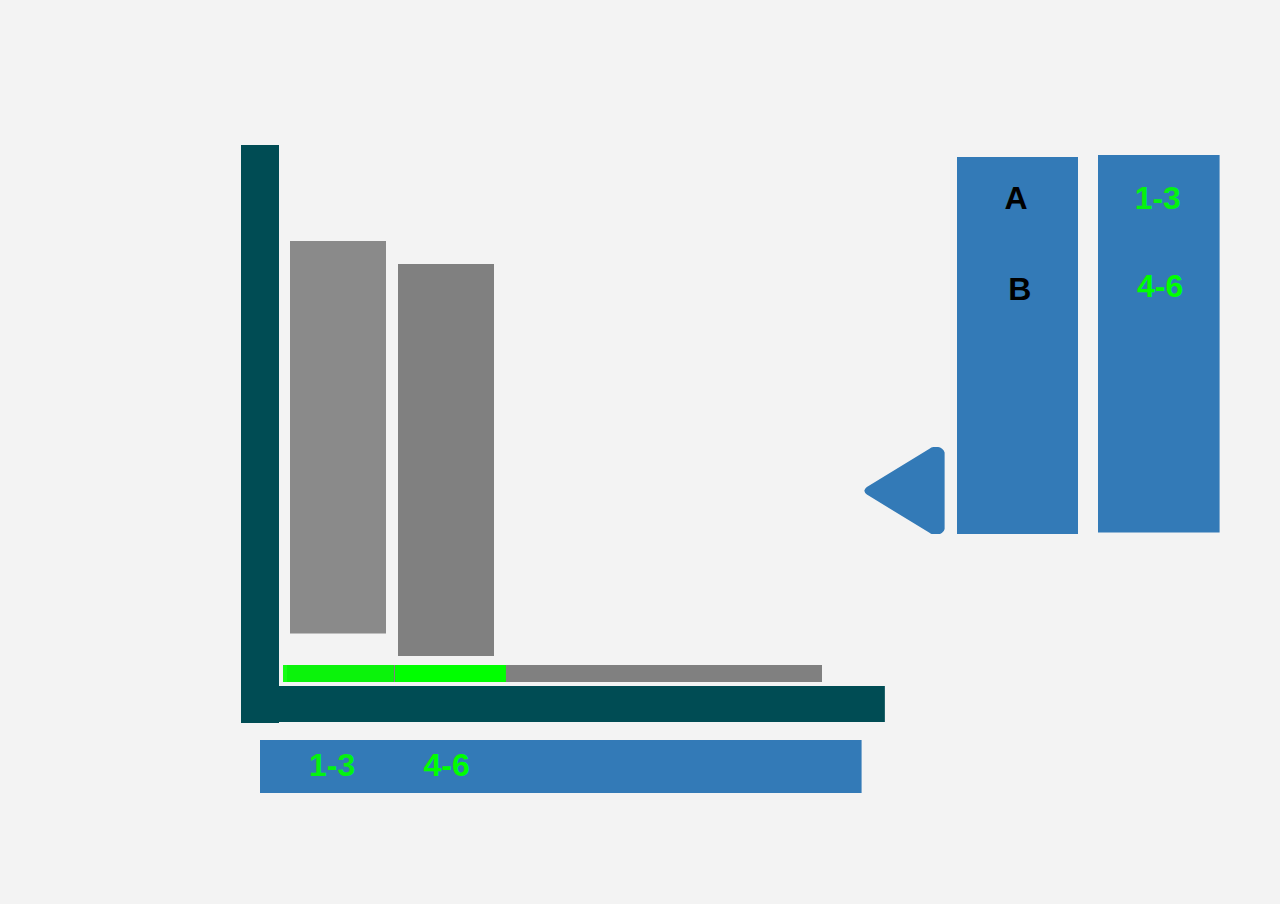
<file: animation/out/out.html>
<!DOCTYPE html>
<html xmlns="http://www.w3.org/1999/xhtml"><head><title>out</title><meta http-equiv="Content-Type" content="text/html; charset=UTF-8" /><meta name="Generator" content="Hippani Animator 5.1" /><meta name="Version" content="1.0.6" /><meta name="Author" content="ALS" /><meta id="viewport" name="viewport" content="minimum-scale=1.0,maximum-scale=1.0,initial-scale=1.0,user-scalable=no,minimal-ui"><style type="text/css">html,body{height:100%;overflow:hidden;border:0;margin:0;padding:0;}</style><script type="text/javascript">//<![CDATA[
var Mob=(navigator.userAgent.match(/iPad|iPhone|iPod|Android|Blackberry|Nokia|Mobi/i) != null);try{Mob=Mob||((sessionStorage&&sessionStorage.mobile)!=undefined)}catch(serr){}function F1(ShowLoader){var UA=navigator.userAgent;var IE=-1,Firefox=-1,Safari=-1,Chrome=-1;if(UA.indexOf("Firefox/")>-1){var FV=UA.indexOf("Firefox/");if(FV>-1){Firefox=parseFloat(UA.substr(FV+8,3));}}if(Firefox==-1&&UA.indexOf("Chrome/")>-1){var CV=UA.indexOf("Chrome/");if(CV>-1){Chrome=parseFloat(UA.substr(CV+7,3));}}if(Firefox==-1&&Chrome==-1&&UA.indexOf("Safari")>-1){var V=UA.indexOf("Version/");if(V>-1){Safari=parseFloat(UA.substr(V+8,3));}}if(UA.indexOf("MSIE")>-1){var RE=new RegExp("MSIE ([0-9]{1,}[\.0-9]{0,})");if(RE.exec(UA)!=null){IE=parseFloat(RegExp.$1);}}if(IE==-1&&(UA.indexOf("Trident")>-1||UA.indexOf("Edge")>-1)){IE=10;}var HasSVG=true;var HasTouch=(Mob|| screen.width <= 480)&&('ontouchstart' in document.documentElement);var MouseDown,MouseUp,MouseMove,MouseOver="",MouseOut="";if(HasTouch){MouseDown="ontouchstart";MouseUp="ontouchend";MouseMove="ontouchmove";MouseOver="if(this.onmouseover){this.onmouseover();}";MouseOut="if(this.onmouseout){this.onmouseout();}";}else{MouseDown="onmousedown";MouseUp="onmouseup";MouseMove="onmousemove";}var MF="out/";var B="";if(document.createElement("audio").canPlayType){B+="<!DOC"+"TYPE html>";}else{B+="<!DOC"+"TYPE html PUBLIC \"-//W3C//DTD XHTML 1.0 Transitional//EN\" \"http://www.w3.org/TR/xhtml1/DTD/xhtml1-transitional.dtd\">";}B+="<html xmlns=\"http://www.w3.org/1999/xhtml\" xmlns:svg=\"http://www.w3.org/2000/svg\" >";B+="<head>";B+="<title>out</title>";B+="<meta http-equiv=\"Content-Type\" content=\"text/html; charset=UTF-8\" />";B+="<style type=\"text/css\">";B+="div,input,textarea,video,object,select,canvas{display:none;position:absolute;padding:0;margin:0;}table,svg,img,iframe{position:absolute;border-collapse:collapse;table-layout:fixed;display:none;background-color:transparent;padding:0;margin:0;border-style:none;-webkit-user-select: none;-webkit-touch-callout: none;}td,tr,form{padding:0;margin:0;border-style:none;}img,image,v:image,svg:image{background-repeat:no-repeat;}html{-webkit-backface-visibility: hidden;}.Background{position:relative;display:block;}table{pointer-events:none;}body{touch-zooming:none;-ms-touch-zooming:none;margin:0;overflow:hidden;background-color:#F3F3F3;}";if(ShowLoader){B+=".LoaderBorder{width:120px;height:18px;background-color:#FFFFFF;border:2px solid #B7B7B7;padding:0;font-size:1px;}.LoaderBar{position:relative;background-color:#D5D5D5;font-size:1px;width:0%;height:100%;margin:0;display:block;}.Loader{width:120px;}";}B+=".V1{font-family:Arial;font-weight:bold;line-height:120%;text-align:center;vertical-align:middle;text-wrap:unrestricted;color:#00FF00;}";B+=".V2{font-family:Arial;font-weight:bold;line-height:120%;text-align:center;vertical-align:middle;text-wrap:unrestricted;color:#000000;}";B+="</style>";B+="<script type=\"text/javascript\">";B+="var V3,V4;";var V5=0;B+="var MF=\""+MF+"\";";B+="var V6=1;";B+="var V7=1;";B+="var V8;";B+="var V9=new Array(50);";B+="var V10=new Array(\"场景1\");";B+="var C0,C0L0S28,C0L0S27,C0L0S21,C0L0S20,C0L0S19,C0L0S18,C0L0S17,C0L0S15,C0L0S13,C0L0S12,C0L0S11,C0L0S10,C0L0S7,C0L0S5,C0L0S4,C0L0S3,C0L0S2,C0L0S1,C0L0S0;";B+="var V11=1;";B+="var V12=new Date();";B+="var V13=(Math.PI*2)/360,V14=0;";B+="var V15,V16=-1,V17=-1,V18=-1,V19=-1,V20=0,V21=0,V22=1,V23=50;";B+="var V24=\"none\",V25=\"block\",V26=\"TABLE\",V27=\"px\",V28=\"\";";B+="var IE="+IE+",V29=0;";B+="var V30=true,V31=false;";B+="function F2(e){e=F3(e);if(e.target&&e.target.nodeName.toLowerCase()=='td'){return true;}if(e){if(e.stopPropagation){e.stopPropagation();}if(e.preventDefault){e.preventDefault();}e.cancelBubble = true;e.returnValue=false;}return false;}";B+="var V32=null;function F4(e){if(window.event){e=window.event;}if(e.touches){if(e.touches.length==0){return V32;}e=e.touches[0];}var Mouse=new Object();Mouse.X=e.clientX;Mouse.Y=e.clientY;";B+="var Scale=Math.min(V33/600,V34/400);";B+="Mouse.X=(Mouse.X-(V33-(Scale*600))/2)/Scale;";B+="Mouse.Y=(Mouse.Y-(V34-(Scale*400))/2)/Scale;";B+="V32=Mouse;return Mouse;}";B+="function F3(e){if(window.event){return window.event;}else{return e;}}";B+="function F5(Angle){return 90*Math.round((Angle-45)/90);}";B+="var V33=0,V34=0;";B+="function F6() {if (parent.document.documentElement.clientWidth > 0){return parent.document.documentElement.clientWidth;}else{return F7(parent.window.innerWidth, parent.document.body.clientWidth);}}";B+="function F8() {if (parent.document.documentElement.clientHeight > 0){return parent.document.documentElement.clientHeight;}else{return F7(parent.window.innerHeight, parent.document.body.clientHeight);}}";B+="function F7(Value1, Value2) {";B+="var Value=0;";B+="if (!isNaN(Value1) && Value1 > Value) {Value= Value1;}if (!isNaN(Value2) && Value2 > Value) {Value= Value2;}";B+="return Value;";B+="}";B+="function F9() {V33=F6();V34=F8();if(!V31){V31=V33!=V18||V34!=V19;}V18=V33;V19=V34;}";B+="function F10(Id) {return document.getElementById(Id);}";B+="function F11(){";B+="}";B+="function F12(){";B+="V3=F10(\"L\");V4=F10(\"LB\");";B+="C0=F10(\"C0\");V8=C0;C0L0S28=F10(\"C0L0S28\");C0L0S27=F10(\"C0L0S27\");C0L0S21=F10(\"C0L0S21\");C0L0S20=F10(\"C0L0S20\");C0L0S19=F10(\"C0L0S19\");C0L0S18=F10(\"C0L0S18\");C0L0S17=F10(\"C0L0S17\");C0L0S15=F10(\"C0L0S15\");C0L0S13=F10(\"C0L0S13\");C0L0S12=F10(\"C0L0S12\");C0L0S11=F10(\"C0L0S11\");C0L0S10=F10(\"C0L0S10\");C0L0S7=F10(\"C0L0S7\");C0L0S5=F10(\"C0L0S5\");C0L0S4=F10(\"C0L0S4\");C0L0S3=F10(\"C0L0S3\");C0L0S2=F10(\"C0L0S2\");C0L0S1=F10(\"C0L0S1\");C0L0S0=F10(\"C0L0S0\");";B+="V18=-1;V19=-1;F9();";if(ShowLoader){B+="V15=window.setTimeout(\"F13();\",100);";}else{B+="F11();";B+="V12=new Date();";B+="V15=window.setTimeout(\"F14();\",5);";}B+="}";B+="function F15(Type,Div,X,Y,Width,Height,Opacity,Angle,FontSize,BorderWidth){";B+="if(Opacity==0){Div.style.display=V24;return;}";B+="V28=\"\";";B+="if(FontSize<0){FontSize*=-Math.min(Width/200,Height/50);}";B+="V11=Math.min(V33/600,V34/400);";B+="X*=V11;Y*=V11;";B+="FontSize*=V11;BorderWidth*=V11;Width*=V11;Height*=V11;";B+="if(Opacity<100){";B+="}";B+="if(V28!=Div.getAttribute(\"oldstyle\")){Div.style.cssText=V28;Div.setAttribute(\"oldstyle\",V28);}";B+="if(BorderWidth>0){Div.style.borderWidth=Math.round(BorderWidth)+V27;Div.strokeWeight=BorderWidth.toString();}";B+="if(FontSize>0){Div.style.fontSize=FontSize+V27;}";B+="var NewLeft=X-(Width/2),NewTop=Y-(Height/2);";B+="Div.style.left=NewLeft.toFixed(2)+V27;";B+="Div.style.top=NewTop.toFixed(2)+V27;";B+="Div.style.width=Width.toFixed(2)+V27;";B+="Div.style.height=Height.toFixed(2)+V27;";B+="Div.style.opacity=(Opacity/100);";B+="if((IE==-1||IE>=9)&&(Type==3||Type==5||Type==6)){var IDiv=Div.firstChild;while(IDiv!=null){if(IDiv.nodeName.toUpperCase()=='TD'||IDiv.nodeName.toUpperCase()=='DIV'){IDiv.style.width=Width.toFixed(2)+V27;IDiv.style.height=Height.toFixed(2)+V27;break;}IDiv=IDiv.firstChild;}}";if(IE==-1||IE>8){B+="if(Div.nodeName.toUpperCase()==V26){Div.style.display=V26;}else{";}B+="Div.style.display=V25;";if(IE==-1||IE>8){B+="}";}B+="}";B+="function F16(Type,Div){";B+="Div.style.display=V24;";B+="}";B+="function F17(Index,Frame,Play){";B+="}";B+="function F18(Div,Clip){";B+="if(Clip){";B+="var Scale=Math.min(V33/600,V34/400);";B+="Div.style.cssText=\"left:\"+((V33-(Scale*600))/2)+\"px;top:\"+((V34-(Scale*400))/2)+\"px;width:\"+(Scale*600)+\"px;height:\"+(Scale*400)+\"px;display:block;overflow:hidden;\";";B+="}else{";B+="Div.style.cssText=\"left:0px;top:0px;width:\"+V33+\"px;height:\"+V34+\"px;display:block;overflow:hidden;\";";B+="}";B+="}";if(ShowLoader){B+="function F13(){";T=0;B+="V15=window.setTimeout(\"F19();\",15);";B+="}";B+="function F20(Filename,Wait,IsBG){";B+="var I=document.createElement(\"img\");if(IE>8||"+(Firefox>-1)+"){I.style.cssText=\"position:absolute;width:1px;height:1px;display:block;\";document.getElementsByTagName(\"body\")[0].appendChild(I);}";B+="if(Wait){I.onload=function(){V29++;};I.onerror=function(){V29++;};}";B+="I.src=Filename;";B+="}";B+="function F19(){";if(V5>0){B+="var Percent=Math.round(Math.min(100,(V29*100)/"+V5+"));";B+="V4.style.width=Percent+\"%\";";B+="V3.style.display=V25;";B+="V3.style.left=Math.round((V33-L.clientWidth)*0.50)+V27;";B+="V3.style.top=Math.round((V34-L.clientHeight)*0.50)+V27;";}B+="if(V29>="+V5+"){";B+="V3.style.display=V24;";B+="F11();";B+="V12=new Date();";B+="V15=window.setTimeout(\"F14();\",15);";B+="}else{";B+="V15=window.setTimeout(\"F19();\",15);";B+="}}";}B+="function F21(){";B+="F18(V8,true);";B+="if(screen.width>1024){V6=1;}else if(screen.width>600){V6=40;}else if(screen.width>400){V6=60;}else{V6=80;}";B+="V31=false;";B+="}";B+="function F14(){";B+="if(V31){F21();}";B+="var CTime=new Date();";B+="var TSpan=CTime.getTime()-V12.getTime();";B+="V12=CTime;";B+="var SpanGap=Math.min(V6,Math.max(1,V6-TSpan+V20));";B+="V20=SpanGap;";B+="var Span=(TSpan/1000)*12;";B+="if(Span>1){Span=1;};if(Span<-1){Span=-1;};";B+="if(V30){V14+=Span*V7;}";B+="if(((V7>0&&V14>V23)||(V7<0&&V14<0))){V14=0;}";B+="var Pos=0,NX,NY,NA;";B+="switch(V21){";B+="case 0:";B+="if(true){F15(1,C0L0S28,121.97,192.33,18,271,100,0,0,0);}";B+="if(true){F15(1,C0L0S27,273,319.07,284,17,100,0,0,0);}";B+="if(true){F15(1,C0L0S21,260.04,304.94,251,8,100,0,0,0);}";B+="if(V14<5){Pos=(V14-0)/5;NX=160.47+(Pos*-1.94);NY=204.68+(Pos*-0.83);F15(1,C0L0S20,NX,NY,45,184,100,0,0,0);}";B+="if(V14>=5&&V14<15){Pos=(V14-5)/10;NX=158.53+(Pos*1.11);NY=203.85+(Pos*-106.67);F15(1,C0L0S20,NX,NY,45,184,100+(Pos*-100),0,0,0);}";B+="if(V14>=15){F15(1,C0L0S20,159.64,97.18,45,184,0,0,0,0);}";B+="if(true){F15(1,C0L0S19,424.15,219.11,67,41,100,0,0,0);}";B+="if(true){F15(1,C0L0S18,476.86,151.11,57,177,100,0,0,0);}";B+="if(true){F15(1,C0L0S17,543.29,150.40,57,177,100,0,0,0);}";B+="if(V14<5){NX=158.51;NY=304.91;F15(1,C0L0S15,NX,NY,52,8,100,0,0,0);}";B+="if(V14>=5&&V14<15){Pos=(V14-5)/10;NX=158.51;NY=304.91;F15(1,C0L0S15,NX,NY,52,8,100+(Pos*-100),0,0,0);}";B+="if(V14>=15){F15(1,C0L0S15,158.51,304.91,52,8,0,0,0,0);}";B+="if(V14<5){NX=542.70;NY=81.99;F15(3,C0L0S13,NX,NY,194,50,100,0,15,0);}";B+="if(V14>=5&&V14<15){Pos=(V14-5)/10;NX=542.70;NY=81.99;F15(3,C0L0S13,NX,NY,194,50,100+(Pos*-100),0,15,0);}";B+="if(V14>=15){F15(3,C0L0S13,542.70,81.99,194,50,0,0,15,0);}";B+="if(true){F15(1,C0L0S12,263.10,348.32,282,25,100,0,0,0);}";B+="if(V14<5){NX=155.67;NY=347.67;F15(3,C0L0S11,NX,NY,200,50,100,0,15,0);}";B+="if(V14>=5&&V14<15){Pos=(V14-5)/10;NX=155.67;NY=347.67;F15(3,C0L0S11,NX,NY,200,50,100+(Pos*-100),0,15,0);}";B+="if(V14>=15){F15(3,C0L0S11,155.67,347.67,200,50,0,0,15,0);}";B+="if(true){F15(1,C0L0S10,209.14,204.68,45,184,100,0,0,0);}";B+="if(true){F15(1,C0L0S7,211.17,304.91,52,8,100,0,0,0);}";B+="if(true){F15(3,C0L0S5,543.83,123,200,50,100,0,15,0);}";B+="if(V14<50){NX=209.33;NY=347.67;F15(3,C0L0S4,NX,NY,200,50,100,0,15,0);}";B+="if(V14>=50){F15(3,C0L0S4,209.33,347.67,200,50,100,0,15,0);}";B+="if(true){F15(3,C0L0S3,478,124.83,200,50,100,0,15,0);}";B+="if(true){F15(3,C0L0S2,476.33,82.17,200,50,100,0,15,0);}";B+="if(V14<15){F16(3,C0L0S1);}";B+="if(V14>=15&&V14<20){Pos=(V14-15)/5;NX=543.83;NY=83.33;F15(3,C0L0S1,NX,NY,200,50,0+(Pos*100),0,15,0);}";B+="if(V14>=20){F15(3,C0L0S1,543.83,83.33,200,50,100,0,15,0);}";B+="if(V14<15){F16(1,C0L0S0);}";B+="if(V14>=15&&V14<20){Pos=(V14-15)/5;NX=421.50+(Pos*7.50);NY=84.88+(Pos*-1.67);F15(1,C0L0S0,NX,NY,45.66,22.57,0+(Pos*100),0,0,0);}";B+="if(V14>=20){F15(1,C0L0S0,429,83.21,45.66,22.57,100,0,0,0);}";B+="break;";B+="}";B+="var IntTime=parseInt(V14);if(IntTime!=V17||V21!=V16){V17=IntTime;V16=V21;";B+="}";B+="V15=window.setTimeout(\"F14();\",SpanGap);";B+="}";B+="function F22(X,Y,OX,OY,Angle){X-=OX;Y-=OY;var r=Angle*(Math.PI/180);var ct=Math.cos(r);var st=Math.sin(r);var x=ct*X-st*Y;var y=st*X+ct*Y;var Point=new Object();Point.X=x+OX;Point.Y=y+OY;return Point;}";B+="<"+"/script>";B+="</"+"head>";B+="<body onload=\"window.setTimeout('F12();', 100);\" onresize=\"F9();\" onorientationchange=\"F9();\" ondragstart=\"return false;\" style=\"cursor:default;\" "+MouseDown+"=\"var m=F4(event);\">";if(ShowLoader){B+="<table id=\"L\" class=\"Loader\"><tr><td class=\"LoaderBorder\"><div id=\"LB\" class=\"LoaderBar\"></div></td></tr></table>";}B+="<div id=\"C0\">";B+="<span id=\"C0L0\" >";var S1="";if(HasSVG){S1+="<svg id=\"{id}\" class=\"\" viewBox=\"0 0 105 100\" preserveAspectRatio=\"none\" >";S1+="<path d=\" M0,0 L105,0 L105,100 L0,100 Z\" fill-rule=\"evenodd\" fill=\"#004C54\" fill-opacity=\"1.00\" stroke=\"none\" />";S1+="</svg>";}B+=S1.replace("{id}","C0L0S28").replace(/GDef/g,"GDef1");B+=S1.replace("{id}","C0L0S27");var S2="";if(HasSVG){S2+="<svg id=\"{id}\" class=\"\" viewBox=\"0 0 3137 100\" preserveAspectRatio=\"none\" >";S2+="<path d=\" M0,0 L3137,0 L3137,100 L0,100 Z\" fill-rule=\"evenodd\" fill=\"#808080\" fill-opacity=\"1.00\" stroke=\"none\" />";S2+="</svg>";}B+=S2.replace("{id}","C0L0S21").replace(/GDef/g,"GDef2");var S3="";if(HasSVG){S3+="<svg id=\"{id}\" class=\"\" viewBox=\"0 0 24 100\" preserveAspectRatio=\"none\" >";S3+="<path d=\" M0,0 L24,0 L24,100 L0,100 Z\" fill-rule=\"evenodd\" fill=\"#808080\" fill-opacity=\"1.00\" stroke=\"none\" />";S3+="</svg>";}B+=S3.replace("{id}","C0L0S20").replace(/GDef/g,"GDef3");var S4="";if(HasSVG){S4+="<svg id=\"{id}\" class=\"\" viewBox=\"0 0 163 100\" preserveAspectRatio=\"none\" >";S4+="<path d=\" M127.3,6.3 L127.3,93.8 Q126.76 96.51 124.37 98.1 Q121.1 100.55 117.2 100 Q113.29 100.55 110.03 98.1 L38.63,54.4 Q36.22 52.76 35.7 50 Q36.22 47.24 38.63 45.6 L110.03,1.9 Q113.29 -0.55 117.2 0 Q121.1 -0.55 124.37 1.9 Q126.78 3.54 127.3 6.3 Z\" fill-rule=\"evenodd\" fill=\"#337AB7\" fill-opacity=\"1.00\" stroke=\"none\" />";S4+="</svg>";}B+=S4.replace("{id}","C0L0S19").replace(/GDef/g,"GDef4");var S5="";if(HasSVG){S5+="<svg id=\"{id}\" class=\"\" viewBox=\"0 0 104 100\" preserveAspectRatio=\"none\" >";S5+="<path d=\" M0,0 L104,0 L104,100 L0,100 Z\" fill-rule=\"evenodd\" fill=\"#337AB7\" fill-opacity=\"1.00\" stroke=\"none\" />";S5+="</svg>";}B+=S5.replace("{id}","C0L0S18").replace(/GDef/g,"GDef5");B+=S5.replace("{id}","C0L0S17");var S6="";if(HasSVG){S6+="<svg id=\"{id}\" class=\"\" viewBox=\"0 0 650 100\" preserveAspectRatio=\"none\" >";S6+="<path d=\" M0,0 L650,0 L650,100 L0,100 Z\" fill-rule=\"evenodd\" fill=\"#00FF00\" fill-opacity=\"1.00\" stroke=\"none\" />";S6+="</svg>";}B+=S6.replace("{id}","C0L0S15").replace(/GDef/g,"GDef6");B+="<table id=\"C0L0S13\"><tr><td class=\"V1\">1-3</td></tr></table>";B+=S5.replace("{id}","C0L0S12");B+="<table id=\"C0L0S11\"><tr><td class=\"V1\">1-3</td></tr></table>";B+=S3.replace("{id}","C0L0S10");B+=S6.replace("{id}","C0L0S7");B+="<table id=\"C0L0S5\"><tr><td class=\"V1\">4-6</td></tr></table>";B+="<table id=\"C0L0S4\"><tr><td class=\"V1\">4-6</td></tr></table>";B+="<table id=\"C0L0S3\"><tr><td class=\"V2\">B</td></tr></table>";B+="<table id=\"C0L0S2\"><tr><td class=\"V2\">A</td></tr></table>";B+="<table id=\"C0L0S1\"><tr><td class=\"V1\">null</td></tr></table>";var S7="";if(HasSVG){S7+="<svg id=\"{id}\" class=\"\" viewBox=\"0 0 202 100\" preserveAspectRatio=\"none\" >";S7+="<path d=\" M159.98,50 Q159.5 51.51 157.96 52.3 L63.63,99 Q61.4 100.49 58.98 100 Q56.57 100.49 54.34 99 L44.04,94 Q42.5 93.21 42.02 91.7 Q42.5 90.19 44.04 89.4 L123.62,50 L44.04,10.6 Q42.5 9.81 42.02 8.3 Q42.5 6.79 44.04 6 L54.34,1 Q56.57 -0.49 58.98 0 Q61.4 -0.49 63.63 1 L157.96,47.7 Q159.5 48.49 159.98 50 Z\" fill-rule=\"evenodd\" fill=\"#337AB7\" fill-opacity=\"1.00\" stroke=\"none\" />";S7+="</svg>";}B+=S7.replace("{id}","C0L0S0").replace(/GDef/g,"GDef7");B+="</span>";B+="</div>";B+="</"+"body></html>";document.body.innerHTML = "<iframe id=\"Movie\" style=\"width:100%;height:100%;\" scrolling=\"no\" frameborder=\"0\"></iframe>";var IFrame = document.body.firstChild;var Doc = IFrame.contentDocument || IFrame.contentWindow.document;Doc.open();Doc.write(B);Doc.close();}window.onresize=function(){if(Mob){if(window==window.top){window.scrollTo(0,0);}}else{document.getElementById('Movie').style.cssText='width:'+(window.innerWidth||document.documentElement.clientWidth)+'px;height:'+(window.innerHeight||document.documentElement.clientHeight)+'px;';}};
//]]></script></head><body onload="F1(true);" style="width:100%;height:100%;background-color:#F3F3F3;" ><div id="Frame"></div></body></html>
</file>
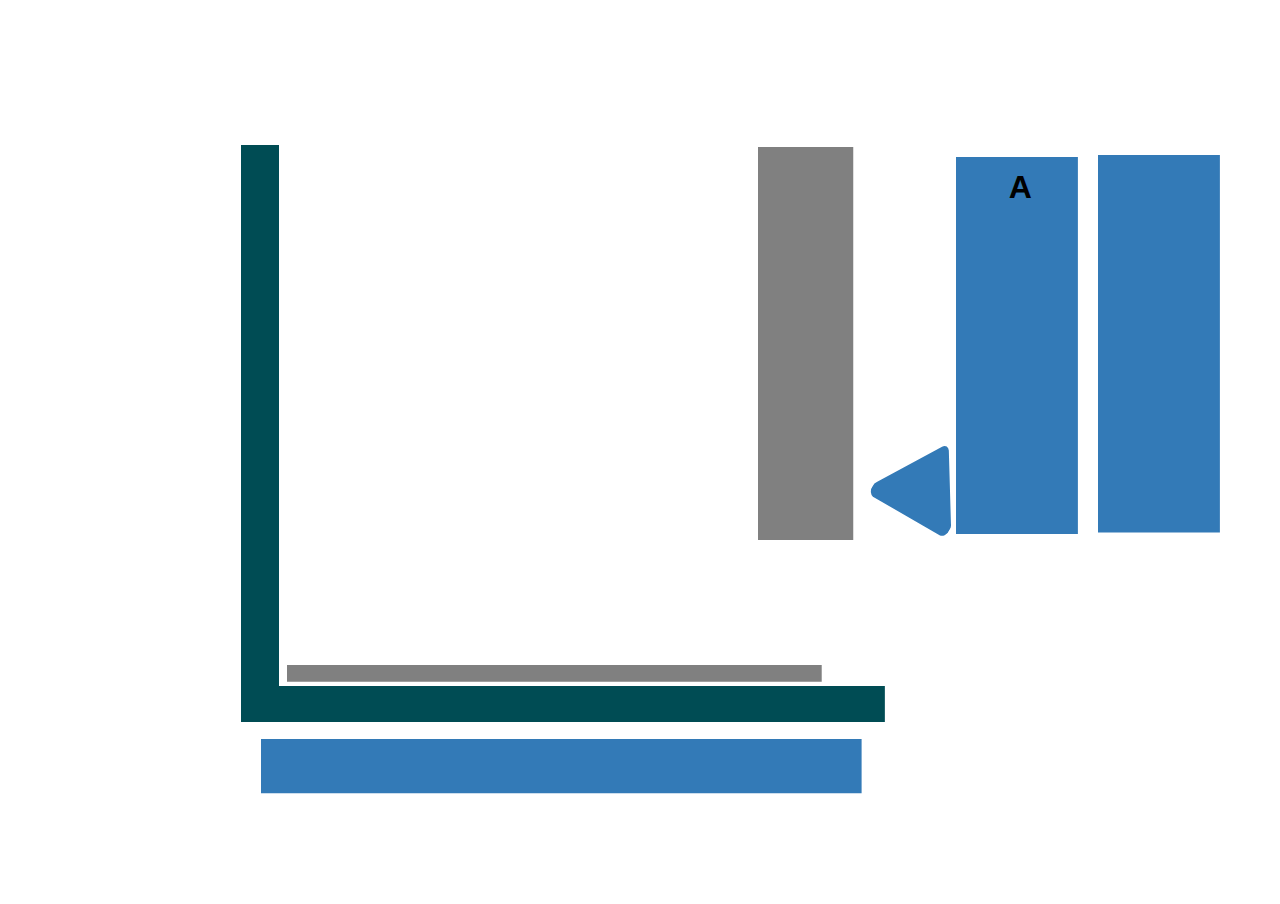
<file: animation/upS/upS.html>
<!DOCTYPE html>
<html xmlns="http://www.w3.org/1999/xhtml"><head><title>无题</title><meta http-equiv="Content-Type" content="text/html; charset=UTF-8" /><meta name="Generator" content="Hippani Animator 5.1" /><meta name="Version" content="1.0.4" /><meta name="Author" content="ALS" /><meta id="viewport" name="viewport" content="minimum-scale=1.0,maximum-scale=1.0,initial-scale=1.0,user-scalable=no,minimal-ui"><style type="text/css">html,body{height:100%;overflow:hidden;border:0;margin:0;padding:0;}</style><script type="text/javascript">//<![CDATA[
var Mob=(navigator.userAgent.match(/iPad|iPhone|iPod|Android|Blackberry|Nokia|Mobi/i) != null);try{Mob=Mob||((sessionStorage&&sessionStorage.mobile)!=undefined)}catch(serr){}function F1(ShowLoader){var UA=navigator.userAgent;var IE=-1,Firefox=-1,Safari=-1,Chrome=-1;if(UA.indexOf("Firefox/")>-1){var FV=UA.indexOf("Firefox/");if(FV>-1){Firefox=parseFloat(UA.substr(FV+8,3));}}if(Firefox==-1&&UA.indexOf("Chrome/")>-1){var CV=UA.indexOf("Chrome/");if(CV>-1){Chrome=parseFloat(UA.substr(CV+7,3));}}if(Firefox==-1&&Chrome==-1&&UA.indexOf("Safari")>-1){var V=UA.indexOf("Version/");if(V>-1){Safari=parseFloat(UA.substr(V+8,3));}}if(UA.indexOf("MSIE")>-1){var RE=new RegExp("MSIE ([0-9]{1,}[\.0-9]{0,})");if(RE.exec(UA)!=null){IE=parseFloat(RegExp.$1);}}if(IE==-1&&(UA.indexOf("Trident")>-1||UA.indexOf("Edge")>-1)){IE=10;}var HasSVG=true;var HasTouch=(Mob|| screen.width <= 480)&&('ontouchstart' in document.documentElement);var MouseDown,MouseUp,MouseMove,MouseOver="",MouseOut="";if(HasTouch){MouseDown="ontouchstart";MouseUp="ontouchend";MouseMove="ontouchmove";MouseOver="if(this.onmouseover){this.onmouseover();}";MouseOut="if(this.onmouseout){this.onmouseout();}";}else{MouseDown="onmousedown";MouseUp="onmouseup";MouseMove="onmousemove";}var MF="upS/";var B="";if(document.createElement("audio").canPlayType){B+="<!DOC"+"TYPE html>";}else{B+="<!DOC"+"TYPE html PUBLIC \"-//W3C//DTD XHTML 1.0 Transitional//EN\" \"http://www.w3.org/TR/xhtml1/DTD/xhtml1-transitional.dtd\">";}B+="<html xmlns=\"http://www.w3.org/1999/xhtml\" xmlns:svg=\"http://www.w3.org/2000/svg\" >";B+="<head>";B+="<title>无题</title>";B+="<meta http-equiv=\"Content-Type\" content=\"text/html; charset=UTF-8\" />";B+="<style type=\"text/css\">";B+="div,input,textarea,video,object,select,canvas{display:none;position:absolute;padding:0;margin:0;}table,svg,img,iframe{position:absolute;border-collapse:collapse;table-layout:fixed;display:none;background-color:transparent;padding:0;margin:0;border-style:none;-webkit-user-select: none;-webkit-touch-callout: none;}td,tr,form{padding:0;margin:0;border-style:none;}img,image,v:image,svg:image{background-repeat:no-repeat;}html{-webkit-backface-visibility: hidden;}.Background{position:relative;display:block;}table{pointer-events:none;}body{touch-zooming:none;-ms-touch-zooming:none;margin:0;overflow:hidden;background-color:#FFFFFF;}";if(ShowLoader){B+=".LoaderBorder{width:120px;height:18px;background-color:#FFFFFF;border:2px solid #C3C3C3;padding:0;font-size:1px;}.LoaderBar{position:relative;background-color:#E1E1E1;font-size:1px;width:0%;height:100%;margin:0;display:block;}.Loader{width:120px;}";}B+=".V1{font-family:Arial;font-weight:bold;line-height:120%;text-align:center;vertical-align:middle;text-wrap:unrestricted;color:#000000;}";B+=".V2{font-family:Arial;font-weight:bold;line-height:120%;text-align:center;vertical-align:middle;text-wrap:unrestricted;color:#00FF00;}";B+="</style>";B+="<script type=\"text/javascript\">";B+="var V3,V4;";var V5=0;B+="var MF=\""+MF+"\";";B+="var V6=1;";B+="var V7=1;";B+="var V8;";B+="var V9=new Array(90);";B+="var V10=new Array(\"场景1\");";B+="var C0,C0L0S24,C0L0S23,C0L0S17,C0L0S16,C0L0S15,C0L0S14,C0L0S13,C0L0S12,C0L0S11,C0L0S9,C0L0S8,C0L0S7,C0L0S6,C0L0S4,C0L0S3,C0L0S1,C0L0S0;";B+="var V11=1;";B+="var V12=new Date();";B+="var V13=(Math.PI*2)/360,V14=0;";B+="var V15,V16=-1,V17=-1,V18=-1,V19=-1,V20=0,V21=0,V22=1,V23=90;";B+="var V24=\"none\",V25=\"block\",V26=\"TABLE\",V27=\"px\",V28=\"\";";B+="var IE="+IE+",V29=0;";B+="var V30=true,V31=false;";B+="function F2(e){e=F3(e);if(e.target&&e.target.nodeName.toLowerCase()=='td'){return true;}if(e){if(e.stopPropagation){e.stopPropagation();}if(e.preventDefault){e.preventDefault();}e.cancelBubble = true;e.returnValue=false;}return false;}";B+="var V32=null;function F4(e){if(window.event){e=window.event;}if(e.touches){if(e.touches.length==0){return V32;}e=e.touches[0];}var Mouse=new Object();Mouse.X=e.clientX;Mouse.Y=e.clientY;";B+="var Scale=Math.min(V33/600,V34/400);";B+="Mouse.X=(Mouse.X-(V33-(Scale*600))/2)/Scale;";B+="Mouse.Y=(Mouse.Y-(V34-(Scale*400))/2)/Scale;";B+="V32=Mouse;return Mouse;}";B+="function F3(e){if(window.event){return window.event;}else{return e;}}";B+="function F5(Angle){return 90*Math.round((Angle-45)/90);}";B+="var V35=new Array(\"\",\"-webkit-\",\"-moz-\",\"-o-\",\"-ms-\");";B+="function F6(Style,NewTransform){";B+="for(var i=0;i<5;i++){";B+="var Trans=Style.indexOf(V35[i]+\"transform:\");";B+="if(Trans==-1){";B+="Style+=V35[i]+\"transform: \"+NewTransform+\";\";";B+="}else{";B+="Style=Style.substring(0,Trans+V35[i].length+10)+\" \"+NewTransform+Style.substring(Trans+V35[i].length+10);";B+="}";B+="}";B+="return Style;";B+="}";B+="var V33=0,V34=0;";B+="function F7() {if (parent.document.documentElement.clientWidth > 0){return parent.document.documentElement.clientWidth;}else{return F8(parent.window.innerWidth, parent.document.body.clientWidth);}}";B+="function F9() {if (parent.document.documentElement.clientHeight > 0){return parent.document.documentElement.clientHeight;}else{return F8(parent.window.innerHeight, parent.document.body.clientHeight);}}";B+="function F8(Value1, Value2) {";B+="var Value=0;";B+="if (!isNaN(Value1) && Value1 > Value) {Value= Value1;}if (!isNaN(Value2) && Value2 > Value) {Value= Value2;}";B+="return Value;";B+="}";B+="function F10() {V33=F7();V34=F9();if(!V31){V31=V33!=V18||V34!=V19;}V18=V33;V19=V34;}";B+="function F11(Id) {return document.getElementById(Id);}";B+="function F12(){";B+="}";B+="function F13(){";B+="V3=F11(\"L\");V4=F11(\"LB\");";B+="C0=F11(\"C0\");V8=C0;C0L0S24=F11(\"C0L0S24\");C0L0S23=F11(\"C0L0S23\");C0L0S17=F11(\"C0L0S17\");C0L0S16=F11(\"C0L0S16\");C0L0S15=F11(\"C0L0S15\");C0L0S14=F11(\"C0L0S14\");C0L0S13=F11(\"C0L0S13\");C0L0S12=F11(\"C0L0S12\");C0L0S11=F11(\"C0L0S11\");C0L0S9=F11(\"C0L0S9\");C0L0S8=F11(\"C0L0S8\");C0L0S7=F11(\"C0L0S7\");C0L0S6=F11(\"C0L0S6\");C0L0S4=F11(\"C0L0S4\");C0L0S3=F11(\"C0L0S3\");C0L0S1=F11(\"C0L0S1\");C0L0S0=F11(\"C0L0S0\");";B+="V18=-1;V19=-1;F10();";if(ShowLoader){B+="V15=window.setTimeout(\"F14();\",100);";}else{B+="F12();";B+="V12=new Date();";B+="V15=window.setTimeout(\"F15();\",5);";}B+="}";B+="function F16(Type,Div,X,Y,Width,Height,Opacity,Angle,FontSize,BorderWidth){";B+="if(Opacity==0){Div.style.display=V24;return;}";B+="V28=\"\";";B+="if(FontSize<0){FontSize*=-Math.min(Width/200,Height/50);}";B+="V11=Math.min(V33/600,V34/400);";B+="X*=V11;Y*=V11;";B+="FontSize*=V11;BorderWidth*=V11;Width*=V11;Height*=V11;";B+="if(Opacity<100){";B+="}";B+="if(Angle!=0){V28+=\"-webkit-transform-origin:\"+(Width/2)+\"px \"+(Height/2)+\"px;\";V28=F6(V28,\"rotate(\"+Angle.toFixed(2)+\"deg)\");}";B+="if(V28!=Div.getAttribute(\"oldstyle\")){Div.style.cssText=V28;Div.setAttribute(\"oldstyle\",V28);}";B+="if(BorderWidth>0){Div.style.borderWidth=Math.round(BorderWidth)+V27;Div.strokeWeight=BorderWidth.toString();}";B+="if(FontSize>0){Div.style.fontSize=FontSize+V27;}";B+="var NewLeft=X-(Width/2),NewTop=Y-(Height/2);";B+="Div.style.left=NewLeft.toFixed(2)+V27;";B+="Div.style.top=NewTop.toFixed(2)+V27;";B+="Div.style.width=Width.toFixed(2)+V27;";B+="Div.style.height=Height.toFixed(2)+V27;";B+="Div.style.opacity=(Opacity/100);";B+="if((IE==-1||IE>=9)&&(Type==3||Type==5||Type==6)){var IDiv=Div.firstChild;while(IDiv!=null){if(IDiv.nodeName.toUpperCase()=='TD'||IDiv.nodeName.toUpperCase()=='DIV'){IDiv.style.width=Width.toFixed(2)+V27;IDiv.style.height=Height.toFixed(2)+V27;break;}IDiv=IDiv.firstChild;}}";if(IE==-1||IE>8){B+="if(Div.nodeName.toUpperCase()==V26){Div.style.display=V26;}else{";}B+="Div.style.display=V25;";if(IE==-1||IE>8){B+="}";}B+="}";B+="function F17(Type,Div){";B+="Div.style.display=V24;";B+="}";B+="function F18(Index,Frame,Play){";B+="}";B+="function F19(Div,Clip){";B+="if(Clip){";B+="var Scale=Math.min(V33/600,V34/400);";B+="Div.style.cssText=\"left:\"+((V33-(Scale*600))/2)+\"px;top:\"+((V34-(Scale*400))/2)+\"px;width:\"+(Scale*600)+\"px;height:\"+(Scale*400)+\"px;display:block;overflow:hidden;\";";B+="}else{";B+="Div.style.cssText=\"left:0px;top:0px;width:\"+V33+\"px;height:\"+V34+\"px;display:block;overflow:hidden;\";";B+="}";B+="}";if(ShowLoader){B+="function F14(){";T=0;B+="V15=window.setTimeout(\"F20();\",15);";B+="}";B+="function F21(Filename,Wait,IsBG){";B+="var I=document.createElement(\"img\");if(IE>8||"+(Firefox>-1)+"){I.style.cssText=\"position:absolute;width:1px;height:1px;display:block;\";document.getElementsByTagName(\"body\")[0].appendChild(I);}";B+="if(Wait){I.onload=function(){V29++;};I.onerror=function(){V29++;};}";B+="I.src=Filename;";B+="}";B+="function F20(){";if(V5>0){B+="var Percent=Math.round(Math.min(100,(V29*100)/"+V5+"));";B+="V4.style.width=Percent+\"%\";";B+="V3.style.display=V25;";B+="V3.style.left=Math.round((V33-L.clientWidth)*0.50)+V27;";B+="V3.style.top=Math.round((V34-L.clientHeight)*0.50)+V27;";}B+="if(V29>="+V5+"){";B+="V3.style.display=V24;";B+="F12();";B+="V12=new Date();";B+="V15=window.setTimeout(\"F15();\",15);";B+="}else{";B+="V15=window.setTimeout(\"F20();\",15);";B+="}}";}B+="function F22(){";B+="F19(V8,true);";B+="if(screen.width>1024){V6=1;}else if(screen.width>600){V6=40;}else if(screen.width>400){V6=60;}else{V6=80;}";B+="V31=false;";B+="}";B+="function F15(){";B+="if(V31){F22();}";B+="var CTime=new Date();";B+="var TSpan=CTime.getTime()-V12.getTime();";B+="V12=CTime;";B+="var SpanGap=Math.min(V6,Math.max(1,V6-TSpan+V20));";B+="V20=SpanGap;";B+="var Span=(TSpan/1000)*12;";B+="if(Span>1){Span=1;};if(Span<-1){Span=-1;};";B+="if(V30){V14+=Span*V7;}";B+="if(((V7>0&&V14>V23)||(V7<0&&V14<0))){V14=0;}";B+="var Pos=0,NX,NY,NA;";B+="switch(V21){";B+="case 0:";B+="if(true){F16(1,C0L0S24,121.97,192.33,17.93,270.67,100,0,0,0);}";B+="if(true){F16(1,C0L0S23,273,319.07,284,17,100,0,0,0);}";B+="if(true){F16(1,C0L0S17,260.04,304.94,250.65,7.87,100,0,0,0);}";B+="if(V14<5){Pos=(V14-0)/5;NX=379.04+(Pos*-0.89);NY=151.91+(Pos*-2.06);F16(1,C0L0S16,NX,NY,44.65,184.21,0+(Pos*100),0,0,0);}";B+="if(V14>=5&&V14<10){Pos=(V14-5)/5;NX=378.15+(Pos*-1.61);NY=149.85+(Pos*0.18);F16(1,C0L0S16,NX,NY,44.65,184.21,100,0,0,0);}";B+="if(V14>=10&&V14<20){Pos=(V14-10)/10;NX=376.54+(Pos*-216.07);NY=150.03+(Pos*54.64);F16(1,C0L0S16,NX,NY,44.65,184.21,100,0,0,0);}";B+="if(V14>=20){F16(1,C0L0S16,160.47,204.68,44.65,184.21,100,0,0,0);}";B+="if(V14<5){Pos=(V14-0)/5;NX=424.15+(Pos*10);NY=219.11+(Pos*-4.67);F16(1,C0L0S15,NX,NY,67.14,41.49,100,0+(Pos*120),0,0);}";B+="if(V14>=5&&V14<30){NX=434.15;NY=214.45;F16(1,C0L0S15,NX,NY,67.14,41.49,100,120,0,0);}";B+="if(V14>=30&&V14<35){Pos=(V14-30)/5;NX=434.15+(Pos*-2);NY=214.45+(Pos*4.67);F16(1,C0L0S15,NX,NY,67.14,41.49,100,120+(Pos*120),0,0);}";B+="if(V14>=35){F16(1,C0L0S15,432.15,219.11,67.14,41.49,100,240,0,0);}";B+="if(true){F16(1,C0L0S14,476.86,151.11,57.14,176.91,100,0,0,0);}";B+="if(true){F16(1,C0L0S13,543.29,150.40,57.14,176.91,100,0,0,0);}";B+="if(V14<5){F17(3,C0L0S12);}";B+="if(V14>=5){F16(3,C0L0S12,478.24,76.86,200,50,100,0,15,0);}";B+="if(V14<20){F17(1,C0L0S11);}";B+="if(V14>=20&&V14<25){Pos=(V14-20)/5;NX=158.51;NY=304.91;F16(1,C0L0S11,NX,NY,51.99,7.88,0+(Pos*100),0,0,0);}";B+="if(V14>=25){F16(1,C0L0S11,158.51,304.91,51.99,7.88,100,0,0,0);}";B+="if(V14<20){F17(3,C0L0S9);}";B+="if(V14>=20&&V14<25){Pos=(V14-20)/5;NX=546.03;NY=76.99;F16(3,C0L0S9,NX,NY,193.93,50.02,0+(Pos*100),0,15,0);}";B+="if(V14>=25){F16(3,C0L0S9,546.03,76.99,193.93,50.02,100,0,15,0);}";B+="if(true){F16(1,C0L0S8,263.10,348.32,281.54,25.40,100,0,0,0);}";B+="if(V14<20){F17(3,C0L0S7);}";B+="if(V14>=20&&V14<25){Pos=(V14-20)/5;NX=155.67;NY=347.67;F16(3,C0L0S7,NX,NY,200,50,0+(Pos*100),0,15,0);}";B+="if(V14>=25){F16(3,C0L0S7,155.67,347.67,200,50,100,0,15,0);}";B+="if(V14<30){F17(1,C0L0S6);}";B+="if(V14>=30&&V14<35){Pos=(V14-30)/5;NX=377.80;NY=154.01;F16(1,C0L0S6,NX,NY,44.65,184.21,0+(Pos*100),0,0,0);}";B+="if(V14>=35&&V14<40){Pos=(V14-35)/5;NX=377.80+(Pos*-0.33);NY=154.01+(Pos*0);F16(1,C0L0S6,NX,NY,44.65,184.21,100,0,0,0);}";B+="if(V14>=40&&V14<50){Pos=(V14-40)/10;NX=377.47+(Pos*-168.33);NY=154.01+(Pos*50.67);F16(1,C0L0S6,NX,NY,44.65,184.21,100,0,0,0);}";B+="if(V14>=50){F16(1,C0L0S6,209.14,204.68,44.65,184.21,100,0,0,0);}";B+="if(V14<35){F17(3,C0L0S4);}";B+="if(V14>=35){F16(3,C0L0S4,477.67,125,200,50,100,0,15,0);}";B+="if(V14<50){F17(1,C0L0S3);}";B+="if(V14>=50&&V14<55){Pos=(V14-50)/5;NX=207.84+(Pos*3.33);NY=304.91+(Pos*0);F16(1,C0L0S3,NX,NY,51.99,7.88,0+(Pos*100),0,0,0);}";B+="if(V14>=55){F16(1,C0L0S3,211.17,304.91,51.99,7.88,100,0,0,0);}";B+="if(V14<50){F17(3,C0L0S1);}";B+="if(V14>=50&&V14<55){Pos=(V14-50)/5;NX=548;NY=123;F16(3,C0L0S1,NX,NY,200,50,0+(Pos*100),0,15,0);}";B+="if(V14>=55){F16(3,C0L0S1,548,123,200,50,100,0,15,0);}";B+="if(V14<50){F17(3,C0L0S0);}";B+="if(V14>=50&&V14<55){Pos=(V14-50)/5;NX=214.67+(Pos*-5.33);NY=347.67+(Pos*0);F16(3,C0L0S0,NX,NY,200,50,0+(Pos*100),0,15,0);}";B+="if(V14>=55&&V14<90){NX=209.33;NY=347.67;F16(3,C0L0S0,NX,NY,200,50,100,0,15,0);}";B+="if(V14>=90){F16(3,C0L0S0,209.33,347.67,200,50,100,0,15,0);}";B+="break;";B+="}";B+="var IntTime=parseInt(V14);if(IntTime!=V17||V21!=V16){V17=IntTime;V16=V21;";B+="}";B+="V15=window.setTimeout(\"F15();\",SpanGap);";B+="}";B+="function F23(X,Y,OX,OY,Angle){X-=OX;Y-=OY;var r=Angle*(Math.PI/180);var ct=Math.cos(r);var st=Math.sin(r);var x=ct*X-st*Y;var y=st*X+ct*Y;var Point=new Object();Point.X=x+OX;Point.Y=y+OY;return Point;}";B+="<"+"/script>";B+="</"+"head>";B+="<body onload=\"window.setTimeout('F13();', 100);\" onresize=\"F10();\" onorientationchange=\"F10();\" ondragstart=\"return false;\" style=\"cursor:default;\" "+MouseDown+"=\"var m=F4(event);\">";if(ShowLoader){B+="<table id=\"L\" class=\"Loader\"><tr><td class=\"LoaderBorder\"><div id=\"LB\" class=\"LoaderBar\"></div></td></tr></table>";}B+="<div id=\"C0\">";B+="<span id=\"C0L0\" >";var S1="";if(HasSVG){S1+="<svg id=\"{id}\" class=\"\" viewBox=\"0 0 105 100\" preserveAspectRatio=\"none\" >";S1+="<path d=\" M0,0 L105,0 L105,100 L0,100 Z\" fill-rule=\"evenodd\" fill=\"#004C54\" fill-opacity=\"1.00\" stroke=\"none\" />";S1+="</svg>";}B+=S1.replace("{id}","C0L0S24").replace(/GDef/g,"GDef1");B+=S1.replace("{id}","C0L0S23");var S2="";if(HasSVG){S2+="<svg id=\"{id}\" class=\"\" viewBox=\"0 0 3184 100\" preserveAspectRatio=\"none\" >";S2+="<path d=\" M0,0 L3184,0 L3184,100 L0,100 Z\" fill-rule=\"evenodd\" fill=\"#808080\" fill-opacity=\"1.00\" stroke=\"none\" />";S2+="</svg>";}B+=S2.replace("{id}","C0L0S17").replace(/GDef/g,"GDef2");var S3="";if(HasSVG){S3+="<svg id=\"{id}\" class=\"\" viewBox=\"0 0 24 100\" preserveAspectRatio=\"none\" >";S3+="<path d=\" M0,0 L24,0 L24,100 L0,100 Z\" fill-rule=\"evenodd\" fill=\"#808080\" fill-opacity=\"1.00\" stroke=\"none\" />";S3+="</svg>";}B+=S3.replace("{id}","C0L0S16").replace(/GDef/g,"GDef3");var S4="";if(HasSVG){S4+="<svg id=\"{id}\" class=\"\" viewBox=\"0 0 162 100\" preserveAspectRatio=\"none\" >";S4+="<path d=\" M126.52,6.3 L126.52,93.8 Q125.98 96.51 123.61 98.1 Q120.36 100.54 116.48 100 Q112.59 100.54 109.35 98.1 L38.39,54.4 Q36 52.76 35.48 50 Q36 47.24 38.39 45.6 L109.35,1.9 Q112.59 -0.54 116.48 0 Q120.36 -0.54 123.61 1.9 Q126 3.54 126.52 6.3 Z\" fill-rule=\"evenodd\" fill=\"#337AB7\" fill-opacity=\"1.00\" stroke=\"none\" />";S4+="</svg>";}B+=S4.replace("{id}","C0L0S15").replace(/GDef/g,"GDef4");var S5="";if(HasSVG){S5+="<svg id=\"{id}\" class=\"\" viewBox=\"0 0 104 100\" preserveAspectRatio=\"none\" >";S5+="<path d=\" M0,0 L104,0 L104,100 L0,100 Z\" fill-rule=\"evenodd\" fill=\"#337AB7\" fill-opacity=\"1.00\" stroke=\"none\" />";S5+="</svg>";}B+=S5.replace("{id}","C0L0S14").replace(/GDef/g,"GDef5");B+=S5.replace("{id}","C0L0S13");B+="<table id=\"C0L0S12\"><tr><td class=\"V1\">A</td></tr></table>";var S6="";if(HasSVG){S6+="<svg id=\"{id}\" class=\"\" viewBox=\"0 0 660 100\" preserveAspectRatio=\"none\" >";S6+="<path d=\" M0,0 L660,0 L660,100 L0,100 Z\" fill-rule=\"evenodd\" fill=\"#00FF00\" fill-opacity=\"1.00\" stroke=\"none\" />";S6+="</svg>";}B+=S6.replace("{id}","C0L0S11").replace(/GDef/g,"GDef6");B+="<table id=\"C0L0S9\"><tr><td class=\"V2\">1-3</td></tr></table>";B+=S5.replace("{id}","C0L0S8");B+="<table id=\"C0L0S7\"><tr><td class=\"V2\">1-3</td></tr></table>";B+=S3.replace("{id}","C0L0S6");B+="<table id=\"C0L0S4\"><tr><td class=\"V1\">B</td></tr></table>";B+=S6.replace("{id}","C0L0S3");B+="<table id=\"C0L0S1\"><tr><td class=\"V2\">4-6</td></tr></table>";B+="<table id=\"C0L0S0\"><tr><td class=\"V2\">4-6</td></tr></table>";B+="</span>";B+="</div>";B+="</"+"body></html>";document.body.innerHTML = "<iframe id=\"Movie\" style=\"width:100%;height:100%;\" scrolling=\"no\" frameborder=\"0\"></iframe>";var IFrame = document.body.firstChild;var Doc = IFrame.contentDocument || IFrame.contentWindow.document;Doc.open();Doc.write(B);Doc.close();}window.onresize=function(){if(Mob){if(window==window.top){window.scrollTo(0,0);}}else{document.getElementById('Movie').style.cssText='width:'+(window.innerWidth||document.documentElement.clientWidth)+'px;height:'+(window.innerHeight||document.documentElement.clientHeight)+'px;';}};
//]]></script></head><body onload="F1(true);" style="width:100%;height:100%;background-color:#FFFFFF;" ><div id="Frame"></div></body></html>
</file>
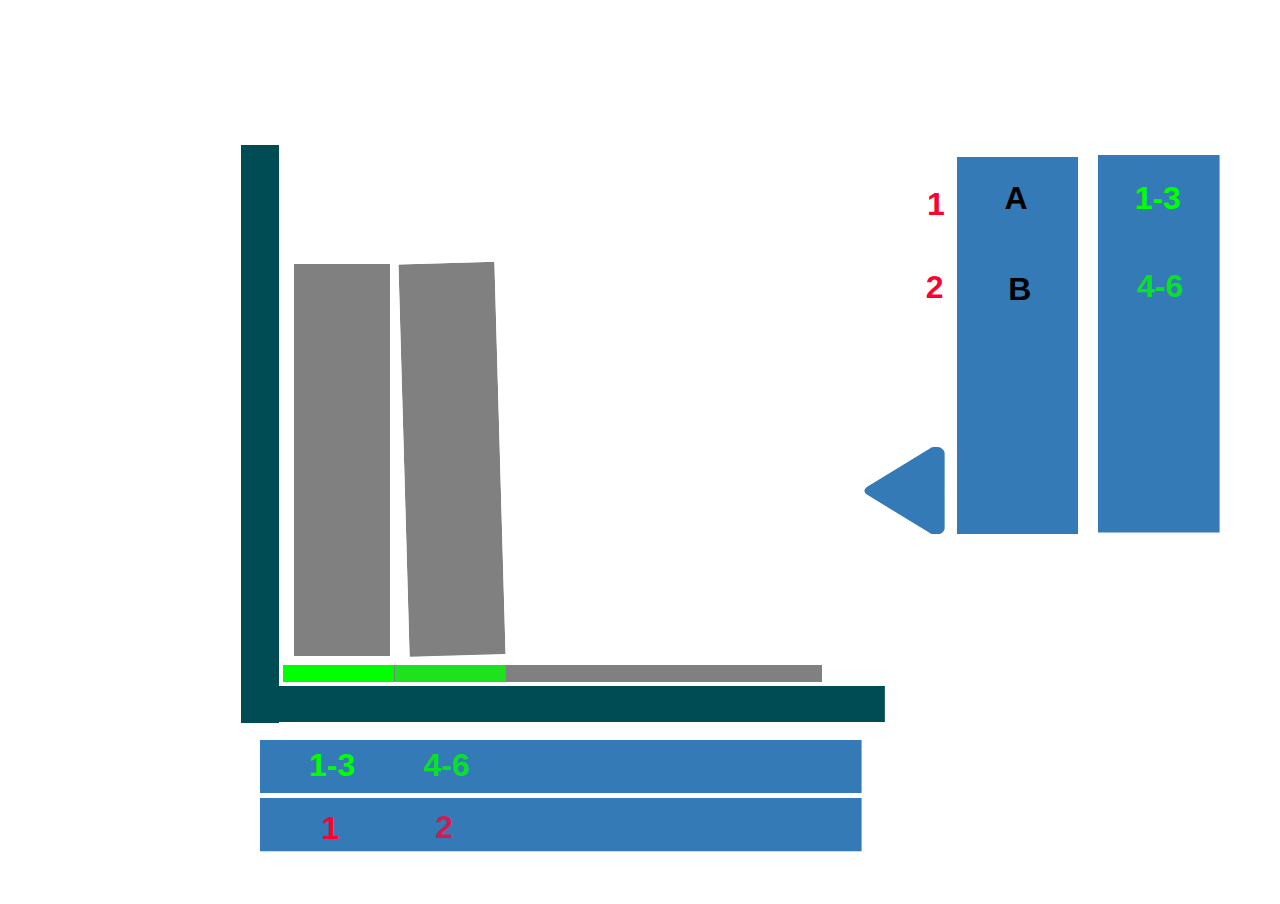
<file: animation/wx/wx.html>
<!DOCTYPE html>
<html xmlns="http://www.w3.org/1999/xhtml"><head><title>wx</title><meta http-equiv="Content-Type" content="text/html; charset=UTF-8" /><meta name="Generator" content="Hippani Animator 5.1" /><meta name="Version" content="1.0.8" /><meta name="Author" content="ALS" /><meta id="viewport" name="viewport" content="minimum-scale=1.0,maximum-scale=1.0,initial-scale=1.0,user-scalable=no,minimal-ui"><style type="text/css">html,body{height:100%;overflow:hidden;border:0;margin:0;padding:0;}</style><script type="text/javascript">//<![CDATA[
var Mob=(navigator.userAgent.match(/iPad|iPhone|iPod|Android|Blackberry|Nokia|Mobi/i) != null);try{Mob=Mob||((sessionStorage&&sessionStorage.mobile)!=undefined)}catch(serr){}function F1(ShowLoader){var UA=navigator.userAgent;var IE=-1,Firefox=-1,Safari=-1,Chrome=-1;if(UA.indexOf("Firefox/")>-1){var FV=UA.indexOf("Firefox/");if(FV>-1){Firefox=parseFloat(UA.substr(FV+8,3));}}if(Firefox==-1&&UA.indexOf("Chrome/")>-1){var CV=UA.indexOf("Chrome/");if(CV>-1){Chrome=parseFloat(UA.substr(CV+7,3));}}if(Firefox==-1&&Chrome==-1&&UA.indexOf("Safari")>-1){var V=UA.indexOf("Version/");if(V>-1){Safari=parseFloat(UA.substr(V+8,3));}}if(UA.indexOf("MSIE")>-1){var RE=new RegExp("MSIE ([0-9]{1,}[\.0-9]{0,})");if(RE.exec(UA)!=null){IE=parseFloat(RegExp.$1);}}if(IE==-1&&(UA.indexOf("Trident")>-1||UA.indexOf("Edge")>-1)){IE=10;}var HasSVG=true;var HasTouch=(Mob|| screen.width <= 480)&&('ontouchstart' in document.documentElement);var MouseDown,MouseUp,MouseMove,MouseOver="",MouseOut="";if(HasTouch){MouseDown="ontouchstart";MouseUp="ontouchend";MouseMove="ontouchmove";MouseOver="if(this.onmouseover){this.onmouseover();}";MouseOut="if(this.onmouseout){this.onmouseout();}";}else{MouseDown="onmousedown";MouseUp="onmouseup";MouseMove="onmousemove";}var MF="wx/";var B="";if(document.createElement("audio").canPlayType){B+="<!DOC"+"TYPE html>";}else{B+="<!DOC"+"TYPE html PUBLIC \"-//W3C//DTD XHTML 1.0 Transitional//EN\" \"http://www.w3.org/TR/xhtml1/DTD/xhtml1-transitional.dtd\">";}B+="<html xmlns=\"http://www.w3.org/1999/xhtml\" xmlns:svg=\"http://www.w3.org/2000/svg\" >";B+="<head>";B+="<title>wx</title>";B+="<meta http-equiv=\"Content-Type\" content=\"text/html; charset=UTF-8\" />";B+="<style type=\"text/css\">";B+="div,input,textarea,video,object,select,canvas{display:none;position:absolute;padding:0;margin:0;}table,svg,img,iframe{position:absolute;border-collapse:collapse;table-layout:fixed;display:none;background-color:transparent;padding:0;margin:0;border-style:none;-webkit-user-select: none;-webkit-touch-callout: none;}td,tr,form{padding:0;margin:0;border-style:none;}img,image,v:image,svg:image{background-repeat:no-repeat;}html{-webkit-backface-visibility: hidden;}.Background{position:relative;display:block;}table{pointer-events:none;}body{touch-zooming:none;-ms-touch-zooming:none;margin:0;overflow:hidden;background-color:#FFFFFF;}";if(ShowLoader){B+=".LoaderBorder{width:120px;height:18px;background-color:#FFFFFF;border:2px solid #C3C3C3;padding:0;font-size:1px;}.LoaderBar{position:relative;background-color:#E1E1E1;font-size:1px;width:0%;height:100%;margin:0;display:block;}.Loader{width:120px;}";}B+=".V1{font-family:Arial;font-weight:bold;line-height:120%;text-align:center;vertical-align:middle;text-wrap:unrestricted;color:#00FF00;}";B+=".V2{font-family:Arial;font-weight:bold;line-height:120%;text-align:center;vertical-align:middle;text-wrap:unrestricted;color:#000000;}";B+=".V3{font-family:Arial;font-weight:bold;line-height:120%;text-align:center;vertical-align:middle;text-wrap:unrestricted;color:#FF0033;}";B+="</style>";B+="<script type=\"text/javascript\">";B+="var V4,V5;";var V6=0;B+="var MF=\""+MF+"\";";B+="var V7=1;";B+="var V8=1;";B+="var V9;";B+="var V10=new Array(50);";B+="var V11=new Array(\"场景1\");";B+="var C0,C0L0S36,C0L0S35,C0L0S29,C0L0S28,C0L0S27,C0L0S26,C0L0S25,C0L0S23,C0L0S21,C0L0S20,C0L0S19,C0L0S18,C0L0S15,C0L0S13,C0L0S12,C0L0S11,C0L0S10,C0L0S7,C0L0S6,C0L0S5,C0L0S4,C0L0S3,C0L0S2,C0L0S1,C0L0S0;";B+="var V12=1;";B+="var V13=new Date();";B+="var V14=(Math.PI*2)/360,V15=0;";B+="var V16,V17=-1,V18=-1,V19=-1,V20=-1,V21=0,V22=0,V23=1,V24=50;";B+="var V25=\"none\",V26=\"block\",V27=\"TABLE\",V28=\"px\",V29=\"\";";B+="var IE="+IE+",V30=0;";B+="var V31=true,V32=false;";B+="function F2(e){e=F3(e);if(e.target&&e.target.nodeName.toLowerCase()=='td'){return true;}if(e){if(e.stopPropagation){e.stopPropagation();}if(e.preventDefault){e.preventDefault();}e.cancelBubble = true;e.returnValue=false;}return false;}";B+="var V33=null;function F4(e){if(window.event){e=window.event;}if(e.touches){if(e.touches.length==0){return V33;}e=e.touches[0];}var Mouse=new Object();Mouse.X=e.clientX;Mouse.Y=e.clientY;";B+="var Scale=Math.min(V34/600,V35/400);";B+="Mouse.X=(Mouse.X-(V34-(Scale*600))/2)/Scale;";B+="Mouse.Y=(Mouse.Y-(V35-(Scale*400))/2)/Scale;";B+="V33=Mouse;return Mouse;}";B+="function F3(e){if(window.event){return window.event;}else{return e;}}";B+="function F5(Angle){return 90*Math.round((Angle-45)/90);}";B+="var V36=new Array(\"\",\"-webkit-\",\"-moz-\",\"-o-\",\"-ms-\");";B+="function F6(Style,NewTransform){";B+="for(var i=0;i<5;i++){";B+="var Trans=Style.indexOf(V36[i]+\"transform:\");";B+="if(Trans==-1){";B+="Style+=V36[i]+\"transform: \"+NewTransform+\";\";";B+="}else{";B+="Style=Style.substring(0,Trans+V36[i].length+10)+\" \"+NewTransform+Style.substring(Trans+V36[i].length+10);";B+="}";B+="}";B+="return Style;";B+="}";B+="var V34=0,V35=0;";B+="function F7() {if (parent.document.documentElement.clientWidth > 0){return parent.document.documentElement.clientWidth;}else{return F8(parent.window.innerWidth, parent.document.body.clientWidth);}}";B+="function F9() {if (parent.document.documentElement.clientHeight > 0){return parent.document.documentElement.clientHeight;}else{return F8(parent.window.innerHeight, parent.document.body.clientHeight);}}";B+="function F8(Value1, Value2) {";B+="var Value=0;";B+="if (!isNaN(Value1) && Value1 > Value) {Value= Value1;}if (!isNaN(Value2) && Value2 > Value) {Value= Value2;}";B+="return Value;";B+="}";B+="function F10() {V34=F7();V35=F9();if(!V32){V32=V34!=V19||V35!=V20;}V19=V34;V20=V35;}";B+="function F11(Id) {return document.getElementById(Id);}";B+="function F12(){";B+="}";B+="function F13(){";B+="V4=F11(\"L\");V5=F11(\"LB\");";B+="C0=F11(\"C0\");V9=C0;C0L0S36=F11(\"C0L0S36\");C0L0S35=F11(\"C0L0S35\");C0L0S29=F11(\"C0L0S29\");C0L0S28=F11(\"C0L0S28\");C0L0S27=F11(\"C0L0S27\");C0L0S26=F11(\"C0L0S26\");C0L0S25=F11(\"C0L0S25\");C0L0S23=F11(\"C0L0S23\");C0L0S21=F11(\"C0L0S21\");C0L0S20=F11(\"C0L0S20\");C0L0S19=F11(\"C0L0S19\");C0L0S18=F11(\"C0L0S18\");C0L0S15=F11(\"C0L0S15\");C0L0S13=F11(\"C0L0S13\");C0L0S12=F11(\"C0L0S12\");C0L0S11=F11(\"C0L0S11\");C0L0S10=F11(\"C0L0S10\");C0L0S7=F11(\"C0L0S7\");C0L0S6=F11(\"C0L0S6\");C0L0S5=F11(\"C0L0S5\");C0L0S4=F11(\"C0L0S4\");C0L0S3=F11(\"C0L0S3\");C0L0S2=F11(\"C0L0S2\");C0L0S1=F11(\"C0L0S1\");C0L0S0=F11(\"C0L0S0\");";B+="V19=-1;V20=-1;F10();";if(ShowLoader){B+="V16=window.setTimeout(\"F14();\",100);";}else{B+="F12();";B+="V13=new Date();";B+="V16=window.setTimeout(\"F15();\",5);";}B+="}";B+="function F16(Type,Div,X,Y,Width,Height,Opacity,Angle,FontSize,BorderWidth){";B+="if(Opacity==0){Div.style.display=V25;return;}";B+="V29=\"\";";B+="if(FontSize<0){FontSize*=-Math.min(Width/200,Height/50);}";B+="V12=Math.min(V34/600,V35/400);";B+="X*=V12;Y*=V12;";B+="FontSize*=V12;BorderWidth*=V12;Width*=V12;Height*=V12;";B+="if(Opacity<100){";B+="}";B+="if(Angle!=0){V29+=\"-webkit-transform-origin:\"+(Width/2)+\"px \"+(Height/2)+\"px;\";V29=F6(V29,\"rotate(\"+Angle.toFixed(2)+\"deg)\");}";B+="if(V29!=Div.getAttribute(\"oldstyle\")){Div.style.cssText=V29;Div.setAttribute(\"oldstyle\",V29);}";B+="if(BorderWidth>0){Div.style.borderWidth=Math.round(BorderWidth)+V28;Div.strokeWeight=BorderWidth.toString();}";B+="if(FontSize>0){Div.style.fontSize=FontSize+V28;}";B+="var NewLeft=X-(Width/2),NewTop=Y-(Height/2);";B+="Div.style.left=NewLeft.toFixed(2)+V28;";B+="Div.style.top=NewTop.toFixed(2)+V28;";B+="Div.style.width=Width.toFixed(2)+V28;";B+="Div.style.height=Height.toFixed(2)+V28;";B+="Div.style.opacity=(Opacity/100);";B+="if((IE==-1||IE>=9)&&(Type==3||Type==5||Type==6)){var IDiv=Div.firstChild;while(IDiv!=null){if(IDiv.nodeName.toUpperCase()=='TD'||IDiv.nodeName.toUpperCase()=='DIV'){IDiv.style.width=Width.toFixed(2)+V28;IDiv.style.height=Height.toFixed(2)+V28;break;}IDiv=IDiv.firstChild;}}";if(IE==-1||IE>8){B+="if(Div.nodeName.toUpperCase()==V27){Div.style.display=V27;}else{";}B+="Div.style.display=V26;";if(IE==-1||IE>8){B+="}";}B+="}";B+="function F17(Type,Div){";B+="Div.style.display=V25;";B+="}";B+="function F18(Index,Frame,Play){";B+="}";B+="function F19(Div,Clip){";B+="if(Clip){";B+="var Scale=Math.min(V34/600,V35/400);";B+="Div.style.cssText=\"left:\"+((V34-(Scale*600))/2)+\"px;top:\"+((V35-(Scale*400))/2)+\"px;width:\"+(Scale*600)+\"px;height:\"+(Scale*400)+\"px;display:block;overflow:hidden;\";";B+="}else{";B+="Div.style.cssText=\"left:0px;top:0px;width:\"+V34+\"px;height:\"+V35+\"px;display:block;overflow:hidden;\";";B+="}";B+="}";if(ShowLoader){B+="function F14(){";T=0;B+="V16=window.setTimeout(\"F20();\",15);";B+="}";B+="function F21(Filename,Wait,IsBG){";B+="var I=document.createElement(\"img\");if(IE>8||"+(Firefox>-1)+"){I.style.cssText=\"position:absolute;width:1px;height:1px;display:block;\";document.getElementsByTagName(\"body\")[0].appendChild(I);}";B+="if(Wait){I.onload=function(){V30++;};I.onerror=function(){V30++;};}";B+="I.src=Filename;";B+="}";B+="function F20(){";if(V6>0){B+="var Percent=Math.round(Math.min(100,(V30*100)/"+V6+"));";B+="V5.style.width=Percent+\"%\";";B+="V4.style.display=V26;";B+="V4.style.left=Math.round((V34-L.clientWidth)*0.50)+V28;";B+="V4.style.top=Math.round((V35-L.clientHeight)*0.50)+V28;";}B+="if(V30>="+V6+"){";B+="V4.style.display=V25;";B+="F12();";B+="V13=new Date();";B+="V16=window.setTimeout(\"F15();\",15);";B+="}else{";B+="V16=window.setTimeout(\"F20();\",15);";B+="}}";}B+="function F22(){";B+="F19(V9,true);";B+="if(screen.width>1024){V7=1;}else if(screen.width>600){V7=40;}else if(screen.width>400){V7=60;}else{V7=80;}";B+="V32=false;";B+="}";B+="function F15(){";B+="if(V32){F22();}";B+="var CTime=new Date();";B+="var TSpan=CTime.getTime()-V13.getTime();";B+="V13=CTime;";B+="var SpanGap=Math.min(V7,Math.max(1,V7-TSpan+V21));";B+="V21=SpanGap;";B+="var Span=(TSpan/1000)*12;";B+="if(Span>1){Span=1;};if(Span<-1){Span=-1;};";B+="if(V31){V15+=Span*V8;}";B+="if(((V8>0&&V15>V24)||(V8<0&&V15<0))){V15=0;}";B+="var Pos=0,NX,NY,NA;";B+="switch(V22){";B+="case 0:";B+="if(true){F16(1,C0L0S36,121.97,192.33,18,271,100,0,0,0);}";B+="if(true){F16(1,C0L0S35,273,319.07,284,17,100,0,0,0);}";B+="if(true){F16(1,C0L0S29,260.04,304.94,251,8,100,0,0,0);}";B+="if(true){F16(1,C0L0S28,160.47,204.68,45,184,100,0,0,0);}";B+="if(true){F16(1,C0L0S27,424.15,219.11,67,41,100,0,0,0);}";B+="if(true){F16(1,C0L0S26,476.86,151.11,57,177,100,0,0,0);}";B+="if(true){F16(1,C0L0S25,543.29,150.40,57,177,100,0,0,0);}";B+="if(true){F16(1,C0L0S23,158.51,304.91,52,8,100,0,0,0);}";B+="if(true){F16(3,C0L0S21,542.70,81.99,194,50,100,0,15,0);}";B+="if(true){F16(1,C0L0S20,263.10,348.32,282,25,100,0,0,0);}";B+="if(true){F16(3,C0L0S19,155.67,347.67,200,50,100,0,15,0);}";B+="if(V15<5){NX=209.14;NY=204.68;F16(1,C0L0S18,NX,NY,45,184,100,0,0,0);}";B+="if(V15>=5&&V15<15){Pos=(V15-5)/10;NX=209.14+(Pos*23.33);NY=204.68+(Pos*-1.67);F16(1,C0L0S18,NX,NY,45,184,100,0+(Pos*-14.44),0,0);}";B+="if(V15>=15){F16(1,C0L0S18,232.47,203.01,45,184,100,345.56,0,0);}";B+="if(V15<5){NX=211.17;NY=304.91;F16(1,C0L0S15,NX,NY,52,8,100,0,0,0);}";B+="if(V15>=5&&V15<10){Pos=(V15-5)/5;NX=211.17;NY=304.91;F16(1,C0L0S15,NX,NY,52,8,100+(Pos*-100),0,0,0);}";B+="if(V15>=10){F16(1,C0L0S15,211.17,304.91,52,8,0,0,0,0);}";B+="if(V15<5){NX=543.83;NY=123;F16(3,C0L0S13,NX,NY,200,50,100,0,15,0);}";B+="if(V15>=5&&V15<10){Pos=(V15-5)/5;NX=543.83;NY=123;F16(3,C0L0S13,NX,NY,200,50,100+(Pos*-100),0,15,0);}";B+="if(V15>=10){F16(3,C0L0S13,543.83,123,200,50,0,0,15,0);}";B+="if(V15<5){NX=209.33;NY=347.67;F16(3,C0L0S12,NX,NY,200,50,100,0,15,0);}";B+="if(V15>=5&&V15<10){Pos=(V15-5)/5;NX=209.33;NY=347.67;F16(3,C0L0S12,NX,NY,200,50,100+(Pos*-100),0,15,0);}";B+="if(V15>=10){F16(3,C0L0S12,209.33,347.67,200,50,0,0,15,0);}";B+="if(V15<50){NX=478;NY=124.83;F16(3,C0L0S11,NX,NY,200,50,100,0,15,0);}";B+="if(V15>=50){F16(3,C0L0S11,478,124.83,200,50,100,0,15,0);}";B+="if(true){F16(3,C0L0S10,476.33,82.17,200,50,100,0,15,0);}";B+="if(V15<15){F17(1,C0L0S7);}";B+="if(V15>=15){F16(1,C0L0S7,235.05,304.59,19.08,7.49,100,0,0,0);}";B+="if(V15<20){F17(3,C0L0S6);}";B+="if(V15>=20&&V15<30){Pos=(V15-20)/10;NX=549+(Pos*-3.33);NY=127;F16(3,C0L0S6,NX,NY,200,50,0+(Pos*100),0,15,0);}";B+="if(V15>=30){F16(3,C0L0S6,545.67,127,200,50,100,0,15,0);}";B+="if(V15<15){F17(3,C0L0S5);}";B+="if(V15>=15&&V15<20){Pos=(V15-15)/5;NX=235.50;NY=346.50;F16(3,C0L0S5,NX,NY,200,50,0+(Pos*100),0,15,0);}";B+="if(V15>=20){F16(3,C0L0S5,235.50,346.50,200,50,100,0,15,0);}";B+="if(true){F16(1,C0L0S4,263.10,375.82,282,25,100,0,0,0);}";B+="if(true){F16(3,C0L0S3,154.83,377.17,200,50,100,0,15,0);}";B+="if(V15<5){Pos=(V15-0)/5;NX=208.17;NY=375.83+(Pos*0.83);F16(3,C0L0S2,NX,NY,200,50,100,0,15,0);}";B+="if(V15>=5&&V15<10){Pos=(V15-5)/5;NX=208.17;NY=376.67;F16(3,C0L0S2,NX,NY,200,50,100+(Pos*-100),0,15,0);}";B+="if(V15>=10&&V15<20){Pos=(V15-10)/10;NX=208.17+(Pos*29.17);NY=376.67+(Pos*0);F16(3,C0L0S2,NX,NY,200,50,0+(Pos*100),0,15,0);}";B+="if(V15>=20){F16(3,C0L0S2,237.33,376.67,200,50,100,0,15,0);}";B+="if(true){F16(3,C0L0S1,438.67,84.67,200,50,100,0,15,0);}";B+="if(true){F16(3,C0L0S0,438.17,123.83,200,50,100,0,15,0);}";B+="break;";B+="}";B+="var IntTime=parseInt(V15);if(IntTime!=V18||V22!=V17){V18=IntTime;V17=V22;";B+="}";B+="V16=window.setTimeout(\"F15();\",SpanGap);";B+="}";B+="function F23(X,Y,OX,OY,Angle){X-=OX;Y-=OY;var r=Angle*(Math.PI/180);var ct=Math.cos(r);var st=Math.sin(r);var x=ct*X-st*Y;var y=st*X+ct*Y;var Point=new Object();Point.X=x+OX;Point.Y=y+OY;return Point;}";B+="<"+"/script>";B+="</"+"head>";B+="<body onload=\"window.setTimeout('F13();', 100);\" onresize=\"F10();\" onorientationchange=\"F10();\" ondragstart=\"return false;\" style=\"cursor:default;\" "+MouseDown+"=\"var m=F4(event);\">";if(ShowLoader){B+="<table id=\"L\" class=\"Loader\"><tr><td class=\"LoaderBorder\"><div id=\"LB\" class=\"LoaderBar\"></div></td></tr></table>";}B+="<div id=\"C0\">";B+="<span id=\"C0L0\" >";var S1="";if(HasSVG){S1+="<svg id=\"{id}\" class=\"\" viewBox=\"0 0 105 100\" preserveAspectRatio=\"none\" >";S1+="<path d=\" M0,0 L105,0 L105,100 L0,100 Z\" fill-rule=\"evenodd\" fill=\"#004C54\" fill-opacity=\"1.00\" stroke=\"none\" />";S1+="</svg>";}B+=S1.replace("{id}","C0L0S36").replace(/GDef/g,"GDef1");B+=S1.replace("{id}","C0L0S35");var S2="";if(HasSVG){S2+="<svg id=\"{id}\" class=\"\" viewBox=\"0 0 3137 100\" preserveAspectRatio=\"none\" >";S2+="<path d=\" M0,0 L3137,0 L3137,100 L0,100 Z\" fill-rule=\"evenodd\" fill=\"#808080\" fill-opacity=\"1.00\" stroke=\"none\" />";S2+="</svg>";}B+=S2.replace("{id}","C0L0S29").replace(/GDef/g,"GDef2");var S3="";if(HasSVG){S3+="<svg id=\"{id}\" class=\"\" viewBox=\"0 0 24 100\" preserveAspectRatio=\"none\" >";S3+="<path d=\" M0,0 L24,0 L24,100 L0,100 Z\" fill-rule=\"evenodd\" fill=\"#808080\" fill-opacity=\"1.00\" stroke=\"none\" />";S3+="</svg>";}B+=S3.replace("{id}","C0L0S28").replace(/GDef/g,"GDef3");var S4="";if(HasSVG){S4+="<svg id=\"{id}\" class=\"\" viewBox=\"0 0 163 100\" preserveAspectRatio=\"none\" >";S4+="<path d=\" M127.3,6.3 L127.3,93.8 Q126.76 96.51 124.37 98.1 Q121.1 100.55 117.2 100 Q113.29 100.55 110.03 98.1 L38.63,54.4 Q36.22 52.76 35.7 50 Q36.22 47.24 38.63 45.6 L110.03,1.9 Q113.29 -0.55 117.2 0 Q121.1 -0.55 124.37 1.9 Q126.78 3.54 127.3 6.3 Z\" fill-rule=\"evenodd\" fill=\"#337AB7\" fill-opacity=\"1.00\" stroke=\"none\" />";S4+="</svg>";}B+=S4.replace("{id}","C0L0S27").replace(/GDef/g,"GDef4");var S5="";if(HasSVG){S5+="<svg id=\"{id}\" class=\"\" viewBox=\"0 0 168 100\" preserveAspectRatio=\"none\" >";S5+="<path d=\" M0,0 L168,0 L168,100 L0,100 Z\" fill-rule=\"evenodd\" fill=\"#337AB7\" fill-opacity=\"1.00\" stroke=\"none\" />";S5+="</svg>";}B+=S5.replace("{id}","C0L0S26").replace(/GDef/g,"GDef5");B+=S5.replace("{id}","C0L0S25");var S6="";if(HasSVG){S6+="<svg id=\"{id}\" class=\"\" viewBox=\"0 0 575 100\" preserveAspectRatio=\"none\" >";S6+="<path d=\" M0,0 L575,0 L575,100 L0,100 Z\" fill-rule=\"evenodd\" fill=\"#00FF00\" fill-opacity=\"1.00\" stroke=\"none\" />";S6+="</svg>";}B+=S6.replace("{id}","C0L0S23").replace(/GDef/g,"GDef6");B+="<table id=\"C0L0S21\"><tr><td class=\"V1\">1-3</td></tr></table>";B+=S5.replace("{id}","C0L0S20");B+="<table id=\"C0L0S19\"><tr><td class=\"V1\">1-3</td></tr></table>";B+=S3.replace("{id}","C0L0S18");B+=S6.replace("{id}","C0L0S15");B+="<table id=\"C0L0S13\"><tr><td class=\"V1\">4-6</td></tr></table>";B+="<table id=\"C0L0S12\"><tr><td class=\"V1\">4-6</td></tr></table>";B+="<table id=\"C0L0S11\"><tr><td class=\"V2\">B</td></tr></table>";B+="<table id=\"C0L0S10\"><tr><td class=\"V2\">A</td></tr></table>";B+=S6.replace("{id}","C0L0S7");B+="<table id=\"C0L0S6\"><tr><td class=\"V1\">7</td></tr></table>";B+="<table id=\"C0L0S5\"><tr><td class=\"V1\">7</td></tr></table>";B+=S5.replace("{id}","C0L0S4");B+="<table id=\"C0L0S3\"><tr><td class=\"V3\">1</td></tr></table>";B+="<table id=\"C0L0S2\"><tr><td class=\"V3\">2</td></tr></table>";B+="<table id=\"C0L0S1\"><tr><td class=\"V3\">1</td></tr></table>";B+="<table id=\"C0L0S0\"><tr><td class=\"V3\">2</td></tr></table>";B+="</span>";B+="</div>";B+="</"+"body></html>";document.body.innerHTML = "<iframe id=\"Movie\" style=\"width:100%;height:100%;\" scrolling=\"no\" frameborder=\"0\"></iframe>";var IFrame = document.body.firstChild;var Doc = IFrame.contentDocument || IFrame.contentWindow.document;Doc.open();Doc.write(B);Doc.close();}window.onresize=function(){if(Mob){if(window==window.top){window.scrollTo(0,0);}}else{document.getElementById('Movie').style.cssText='width:'+(window.innerWidth||document.documentElement.clientWidth)+'px;height:'+(window.innerHeight||document.documentElement.clientHeight)+'px;';}};
//]]></script></head><body onload="F1(true);" style="width:100%;height:100%;background-color:#FFFFFF;" ><div id="Frame"></div></body></html>
</file>
<file: css/icomoon.css>
@font-face {
  font-family: 'icomoon';
  src:  url('../fonts/icomoon/icomoon.eot?6iuir');
  src:  url('../fonts/icomoon/icomoon.eot?6iuir#iefix') format('embedded-opentype'),
    url('../fonts/icomoon/icomoon.ttf?6iuir') format('truetype'),
    url('../fonts/icomoon/icomoon.woff?6iuir') format('woff'),
    url('../fonts/icomoon/icomoon.svg?6iuir#icomoon') format('svg');
  font-weight: normal;
  font-style: normal;
}

[class^="icon-"], [class*=" icon-"] {
  /* use !important to prevent issues with browser extensions that change fonts */
  font-family: 'icomoon' !important;
  speak: none;
  font-style: normal;
  font-weight: normal;
  font-variant: normal;
  text-transform: none;
  line-height: 1;

  /* Better Font Rendering =========== */
  -webkit-font-smoothing: antialiased;
  -moz-osx-font-smoothing: grayscale;
}

.icon-eye:before {
  content: "\e000";
}
.icon-paper-clip:before {
  content: "\e001";
}
.icon-mail:before {
  content: "\e002";
}
.icon-toggle:before {
  content: "\e003";
}
.icon-layout:before {
  content: "\e004";
}
.icon-link:before {
  content: "\e005";
}
.icon-bell:before {
  content: "\e006";
}
.icon-lock:before {
  content: "\e007";
}
.icon-unlock:before {
  content: "\e008";
}
.icon-ribbon:before {
  content: "\e009";
}
.icon-image:before {
  content: "\e010";
}
.icon-signal:before {
  content: "\e011";
}
.icon-target:before {
  content: "\e012";
}
.icon-clipboard:before {
  content: "\e013";
}
.icon-clock:before {
  content: "\e014";
}
.icon-watch:before {
  content: "\e015";
}
.icon-air-play:before {
  content: "\e016";
}
.icon-camera:before {
  content: "\e017";
}
.icon-video:before {
  content: "\e018";
}
.icon-disc:before {
  content: "\e019";
}
.icon-printer:before {
  content: "\e020";
}
.icon-monitor:before {
  content: "\e021";
}
.icon-server:before {
  content: "\e022";
}
.icon-cog:before {
  content: "\e023";
}
.icon-heart:before {
  content: "\e024";
}
.icon-paragraph:before {
  content: "\e025";
}
.icon-align-justify:before {
  content: "\e026";
}
.icon-align-left:before {
  content: "\e027";
}
.icon-align-center:before {
  content: "\e028";
}
.icon-align-right:before {
  content: "\e029";
}
.icon-book:before {
  content: "\e030";
}
.icon-layers:before {
  content: "\e031";
}
.icon-stack:before {
  content: "\e032";
}
.icon-stack-2:before {
  content: "\e033";
}
.icon-paper:before {
  content: "\e034";
}
.icon-paper-stack:before {
  content: "\e035";
}
.icon-search:before {
  content: "\e036";
}
.icon-zoom-in:before {
  content: "\e037";
}
.icon-zoom-out:before {
  content: "\e038";
}
.icon-reply:before {
  content: "\e039";
}
.icon-circle-plus:before {
  content: "\e040";
}
.icon-circle-minus:before {
  content: "\e041";
}
.icon-circle-check:before {
  content: "\e042";
}
.icon-circle-cross:before {
  content: "\e043";
}
.icon-square-plus:before {
  content: "\e044";
}
.icon-square-minus:before {
  content: "\e045";
}
.icon-square-check:before {
  content: "\e046";
}
.icon-square-cross:before {
  content: "\e047";
}
.icon-microphone:before {
  content: "\e048";
}
.icon-record:before {
  content: "\e049";
}
.icon-skip-back:before {
  content: "\e050";
}
.icon-rewind:before {
  content: "\e051";
}
.icon-play:before {
  content: "\e052";
}
.icon-pause:before {
  content: "\e053";
}
.icon-stop:before {
  content: "\e054";
}
.icon-fast-forward:before {
  content: "\e055";
}
.icon-skip-forward:before {
  content: "\e056";
}
.icon-shuffle:before {
  content: "\e057";
}
.icon-repeat:before {
  content: "\e058";
}
.icon-folder:before {
  content: "\e059";
}
.icon-umbrella:before {
  content: "\e060";
}
.icon-moon:before {
  content: "\e061";
}
.icon-thermometer:before {
  content: "\e062";
}
.icon-drop:before {
  content: "\e063";
}
.icon-sun:before {
  content: "\e064";
}
.icon-cloud:before {
  content: "\e065";
}
.icon-cloud-upload:before {
  content: "\e066";
}
.icon-cloud-download:before {
  content: "\e067";
}
.icon-upload:before {
  content: "\e068";
}
.icon-download:before {
  content: "\e069";
}
.icon-location:before {
  content: "\e070";
}
.icon-location-2:before {
  content: "\e071";
}
.icon-map:before {
  content: "\e072";
}
.icon-battery:before {
  content: "\e073";
}
.icon-head:before {
  content: "\e074";
}
.icon-briefcase:before {
  content: "\e075";
}
.icon-speech-bubble:before {
  content: "\e076";
}
.icon-anchor:before {
  content: "\e077";
}
.icon-globe:before {
  content: "\e078";
}
.icon-box:before {
  content: "\e079";
}
.icon-reload:before {
  content: "\e080";
}
.icon-share:before {
  content: "\e081";
}
.icon-marquee:before {
  content: "\e082";
}
.icon-marquee-plus:before {
  content: "\e083";
}
.icon-marquee-minus:before {
  content: "\e084";
}
.icon-tag:before {
  content: "\e085";
}
.icon-power:before {
  content: "\e086";
}
.icon-command:before {
  content: "\e087";
}
.icon-alt:before {
  content: "\e088";
}
.icon-esc:before {
  content: "\e089";
}
.icon-bar-graph:before {
  content: "\e090";
}
.icon-bar-graph-2:before {
  content: "\e091";
}
.icon-pie-graph:before {
  content: "\e092";
}
.icon-star:before {
  content: "\e093";
}
.icon-arrow-left:before {
  content: "\e094";
}
.icon-arrow-right:before {
  content: "\e095";
}
.icon-arrow-up:before {
  content: "\e096";
}
.icon-arrow-down:before {
  content: "\e097";
}
.icon-volume:before {
  content: "\e098";
}
.icon-mute:before {
  content: "\e099";
}
.icon-content-right:before {
  content: "\e100";
}
.icon-content-left:before {
  content: "\e101";
}
.icon-grid:before {
  content: "\e102";
}
.icon-grid-2:before {
  content: "\e103";
}
.icon-columns:before {
  content: "\e104";
}
.icon-loader:before {
  content: "\e105";
}
.icon-bag:before {
  content: "\e106";
}
.icon-ban:before {
  content: "\e107";
}
.icon-flag:before {
  content: "\e108";
}
.icon-trash:before {
  content: "\e109";
}
.icon-expand:before {
  content: "\e110";
}
.icon-contract:before {
  content: "\e111";
}
.icon-maximize:before {
  content: "\e112";
}
.icon-minimize:before {
  content: "\e113";
}
.icon-plus:before {
  content: "\e114";
}
.icon-minus:before {
  content: "\e115";
}
.icon-check:before {
  content: "\e116";
}
.icon-cross:before {
  content: "\e117";
}
.icon-move:before {
  content: "\e118";
}
.icon-delete:before {
  content: "\e119";
}
.icon-menu:before {
  content: "\e120";
}
.icon-archive:before {
  content: "\e121";
}
.icon-inbox:before {
  content: "\e122";
}
.icon-outbox:before {
  content: "\e123";
}
.icon-file:before {
  content: "\e124";
}
.icon-file-add:before {
  content: "\e125";
}
.icon-file-subtract:before {
  content: "\e126";
}
.icon-help:before {
  content: "\e127";
}
.icon-open:before {
  content: "\e128";
}
.icon-ellipsis:before {
  content: "\e129";
}
.icon-add-to-list:before {
  content: "\e900";
}
.icon-classic-computer:before {
  content: "\e901";
}
.icon-controller-fast-backward:before {
  content: "\e902";
}
.icon-creative-commons-attribution:before {
  content: "\e903";
}
.icon-creative-commons-noderivs:before {
  content: "\e904";
}
.icon-creative-commons-noncommercial-eu:before {
  content: "\e905";
}
.icon-creative-commons-noncommercial-us:before {
  content: "\e906";
}
.icon-creative-commons-public-domain:before {
  content: "\e907";
}
.icon-creative-commons-remix:before {
  content: "\e908";
}
.icon-creative-commons-share:before {
  content: "\e909";
}
.icon-creative-commons-sharealike:before {
  content: "\e90a";
}
.icon-creative-commons:before {
  content: "\e90b";
}
.icon-document-landscape:before {
  content: "\e90c";
}
.icon-remove-user:before {
  content: "\e90d";
}
.icon-warning:before {
  content: "\e90e";
}
.icon-arrow-bold-down:before {
  content: "\e90f";
}
.icon-arrow-bold-left:before {
  content: "\e910";
}
.icon-arrow-bold-right:before {
  content: "\e911";
}
.icon-arrow-bold-up:before {
  content: "\e912";
}
.icon-arrow-down2:before {
  content: "\e913";
}
.icon-arrow-left2:before {
  content: "\e914";
}
.icon-arrow-long-down:before {
  content: "\e915";
}
.icon-arrow-long-left:before {
  content: "\e916";
}
.icon-arrow-long-right:before {
  content: "\e917";
}
.icon-arrow-long-up:before {
  content: "\e918";
}
.icon-arrow-right2:before {
  content: "\e919";
}
.icon-arrow-up2:before {
  content: "\e91a";
}
.icon-arrow-with-circle-down:before {
  content: "\e91b";
}
.icon-arrow-with-circle-left:before {
  content: "\e91c";
}
.icon-arrow-with-circle-right:before {
  content: "\e91d";
}
.icon-arrow-with-circle-up:before {
  content: "\e91e";
}
.icon-bookmark:before {
  content: "\e91f";
}
.icon-bookmarks:before {
  content: "\e920";
}
.icon-chevron-down:before {
  content: "\e921";
}
.icon-chevron-left:before {
  content: "\e922";
}
.icon-chevron-right:before {
  content: "\e923";
}
.icon-chevron-small-down:before {
  content: "\e924";
}
.icon-chevron-small-left:before {
  content: "\e925";
}
.icon-chevron-small-right:before {
  content: "\e926";
}
.icon-chevron-small-up:before {
  content: "\e927";
}
.icon-chevron-thin-down:before {
  content: "\e928";
}
.icon-chevron-thin-left:before {
  content: "\e929";
}
.icon-chevron-thin-right:before {
  content: "\e92a";
}
.icon-chevron-thin-up:before {
  content: "\e92b";
}
.icon-chevron-up:before {
  content: "\e92c";
}
.icon-chevron-with-circle-down:before {
  content: "\e92d";
}
.icon-chevron-with-circle-left:before {
  content: "\e92e";
}
.icon-chevron-with-circle-right:before {
  content: "\e92f";
}
.icon-chevron-with-circle-up:before {
  content: "\e930";
}
.icon-cloud2:before {
  content: "\e931";
}
.icon-controller-fast-forward:before {
  content: "\e932";
}
.icon-controller-jump-to-start:before {
  content: "\e933";
}
.icon-controller-next:before {
  content: "\e934";
}
.icon-controller-paus:before {
  content: "\e935";
}
.icon-controller-play:before {
  content: "\e936";
}
.icon-controller-record:before {
  content: "\e937";
}
.icon-controller-stop:before {
  content: "\e938";
}
.icon-controller-volume:before {
  content: "\e939";
}
.icon-dot-single:before {
  content: "\e93a";
}
.icon-dots-three-horizontal:before {
  content: "\e93b";
}
.icon-dots-three-vertical:before {
  content: "\e93c";
}
.icon-dots-two-horizontal:before {
  content: "\e93d";
}
.icon-dots-two-vertical:before {
  content: "\e93e";
}
.icon-download2:before {
  content: "\e93f";
}
.icon-emoji-flirt:before {
  content: "\e940";
}
.icon-flow-branch:before {
  content: "\e941";
}
.icon-flow-cascade:before {
  content: "\e942";
}
.icon-flow-line:before {
  content: "\e943";
}
.icon-flow-parallel:before {
  content: "\e944";
}
.icon-flow-tree:before {
  content: "\e945";
}
.icon-install:before {
  content: "\e946";
}
.icon-layers2:before {
  content: "\e947";
}
.icon-open-book:before {
  content: "\e948";
}
.icon-resize-100:before {
  content: "\e949";
}
.icon-resize-full-screen:before {
  content: "\e94a";
}
.icon-save:before {
  content: "\e94b";
}
.icon-select-arrows:before {
  content: "\e94c";
}
.icon-sound-mute:before {
  content: "\e94d";
}
.icon-sound:before {
  content: "\e94e";
}
.icon-trash2:before {
  content: "\e94f";
}
.icon-triangle-down:before {
  content: "\e950";
}
.icon-triangle-left:before {
  content: "\e951";
}
.icon-triangle-right:before {
  content: "\e952";
}
.icon-triangle-up:before {
  content: "\e953";
}
.icon-uninstall:before {
  content: "\e954";
}
.icon-upload-to-cloud:before {
  content: "\e955";
}
.icon-upload2:before {
  content: "\e956";
}
.icon-add-user:before {
  content: "\e957";
}
.icon-address:before {
  content: "\e958";
}
.icon-adjust:before {
  content: "\e959";
}
.icon-air:before {
  content: "\e95a";
}
.icon-aircraft-landing:before {
  content: "\e95b";
}
.icon-aircraft-take-off:before {
  content: "\e95c";
}
.icon-aircraft:before {
  content: "\e95d";
}
.icon-align-bottom:before {
  content: "\e95e";
}
.icon-align-horizontal-middle:before {
  content: "\e95f";
}
.icon-align-left2:before {
  content: "\e960";
}
.icon-align-right2:before {
  content: "\e961";
}
.icon-align-top:before {
  content: "\e962";
}
.icon-align-vertical-middle:before {
  content: "\e963";
}
.icon-archive2:before {
  content: "\e964";
}
.icon-area-graph:before {
  content: "\e965";
}
.icon-attachment:before {
  content: "\e966";
}
.icon-awareness-ribbon:before {
  content: "\e967";
}
.icon-back-in-time:before {
  content: "\e968";
}
.icon-back:before {
  content: "\e969";
}
.icon-bar-graph2:before {
  content: "\e96a";
}
.icon-battery2:before {
  content: "\e96b";
}
.icon-beamed-note:before {
  content: "\e96c";
}
.icon-bell2:before {
  content: "\e96d";
}
.icon-blackboard:before {
  content: "\e96e";
}
.icon-block:before {
  content: "\e96f";
}
.icon-book2:before {
  content: "\e970";
}
.icon-bowl:before {
  content: "\e971";
}
.icon-box2:before {
  content: "\e972";
}
.icon-briefcase2:before {
  content: "\e973";
}
.icon-browser:before {
  content: "\e974";
}
.icon-brush:before {
  content: "\e975";
}
.icon-bucket:before {
  content: "\e976";
}
.icon-cake:before {
  content: "\e977";
}
.icon-calculator:before {
  content: "\e978";
}
.icon-calendar:before {
  content: "\e979";
}
.icon-camera2:before {
  content: "\e97a";
}
.icon-ccw:before {
  content: "\e97b";
}
.icon-chat:before {
  content: "\e97c";
}
.icon-check2:before {
  content: "\e97d";
}
.icon-circle-with-cross:before {
  content: "\e97e";
}
.icon-circle-with-minus:before {
  content: "\e97f";
}
.icon-circle-with-plus:before {
  content: "\e980";
}
.icon-circle:before {
  content: "\e981";
}
.icon-circular-graph:before {
  content: "\e982";
}
.icon-clapperboard:before {
  content: "\e983";
}
.icon-clipboard2:before {
  content: "\e984";
}
.icon-clock2:before {
  content: "\e985";
}
.icon-code:before {
  content: "\e986";
}
.icon-cog2:before {
  content: "\e987";
}
.icon-colours:before {
  content: "\e988";
}
.icon-compass:before {
  content: "\e989";
}
.icon-copy:before {
  content: "\e98a";
}
.icon-credit-card:before {
  content: "\e98b";
}
.icon-credit:before {
  content: "\e98c";
}
.icon-cross2:before {
  content: "\e98d";
}
.icon-cup:before {
  content: "\e98e";
}
.icon-cw:before {
  content: "\e98f";
}
.icon-cycle:before {
  content: "\e990";
}
.icon-database:before {
  content: "\e991";
}
.icon-dial-pad:before {
  content: "\e992";
}
.icon-direction:before {
  content: "\e993";
}
.icon-document:before {
  content: "\e994";
}
.icon-documents:before {
  content: "\e995";
}
.icon-drink:before {
  content: "\e996";
}
.icon-drive:before {
  content: "\e997";
}
.icon-drop2:before {
  content: "\e998";
}
.icon-edit:before {
  content: "\e999";
}
.icon-email:before {
  content: "\e99a";
}
.icon-emoji-happy:before {
  content: "\e99b";
}
.icon-emoji-neutral:before {
  content: "\e99c";
}
.icon-emoji-sad:before {
  content: "\e99d";
}
.icon-erase:before {
  content: "\e99e";
}
.icon-eraser:before {
  content: "\e99f";
}
.icon-export:before {
  content: "\e9a0";
}
.icon-eye2:before {
  content: "\e9a1";
}
.icon-feather:before {
  content: "\e9a2";
}
.icon-flag2:before {
  content: "\e9a3";
}
.icon-flash:before {
  content: "\e9a4";
}
.icon-flashlight:before {
  content: "\e9a5";
}
.icon-flat-brush:before {
  content: "\e9a6";
}
.icon-folder-images:before {
  content: "\e9a7";
}
.icon-folder-music:before {
  content: "\e9a8";
}
.icon-folder-video:before {
  content: "\e9a9";
}
.icon-folder2:before {
  content: "\e9aa";
}
.icon-forward:before {
  content: "\e9ab";
}
.icon-funnel:before {
  content: "\e9ac";
}
.icon-game-controller:before {
  content: "\e9ad";
}
.icon-gauge:before {
  content: "\e9ae";
}
.icon-globe2:before {
  content: "\e9af";
}
.icon-graduation-cap:before {
  content: "\e9b0";
}
.icon-grid2:before {
  content: "\e9b1";
}
.icon-hair-cross:before {
  content: "\e9b2";
}
.icon-hand:before {
  content: "\e9b3";
}
.icon-heart-outlined:before {
  content: "\e9b4";
}
.icon-heart2:before {
  content: "\e9b5";
}
.icon-help-with-circle:before {
  content: "\e9b6";
}
.icon-help2:before {
  content: "\e9b7";
}
.icon-home:before {
  content: "\e9b8";
}
.icon-hour-glass:before {
  content: "\e9b9";
}
.icon-image-inverted:before {
  content: "\e9ba";
}
.icon-image2:before {
  content: "\e9bb";
}
.icon-images:before {
  content: "\e9bc";
}
.icon-inbox2:before {
  content: "\e9bd";
}
.icon-infinity:before {
  content: "\e9be";
}
.icon-info-with-circle:before {
  content: "\e9bf";
}
.icon-info:before {
  content: "\e9c0";
}
.icon-key:before {
  content: "\e9c1";
}
.icon-keyboard:before {
  content: "\e9c2";
}
.icon-lab-flask:before {
  content: "\e9c3";
}
.icon-landline:before {
  content: "\e9c4";
}
.icon-language:before {
  content: "\e9c5";
}
.icon-laptop:before {
  content: "\e9c6";
}
.icon-leaf:before {
  content: "\e9c7";
}
.icon-level-down:before {
  content: "\e9c8";
}
.icon-level-up:before {
  content: "\e9c9";
}
.icon-lifebuoy:before {
  content: "\e9ca";
}
.icon-light-bulb:before {
  content: "\e9cb";
}
.icon-light-down:before {
  content: "\e9cc";
}
.icon-light-up:before {
  content: "\e9cd";
}
.icon-line-graph:before {
  content: "\e9ce";
}
.icon-link2:before {
  content: "\e9cf";
}
.icon-list:before {
  content: "\e9d0";
}
.icon-location-pin:before {
  content: "\e9d1";
}
.icon-location2:before {
  content: "\e9d2";
}
.icon-lock-open:before {
  content: "\e9d3";
}
.icon-lock2:before {
  content: "\e9d4";
}
.icon-log-out:before {
  content: "\e9d5";
}
.icon-login:before {
  content: "\e9d6";
}
.icon-loop:before {
  content: "\e9d7";
}
.icon-magnet:before {
  content: "\e9d8";
}
.icon-magnifying-glass:before {
  content: "\e9d9";
}
.icon-mail2:before {
  content: "\e9da";
}
.icon-man:before {
  content: "\e9db";
}
.icon-map2:before {
  content: "\e9dc";
}
.icon-mask:before {
  content: "\e9dd";
}
.icon-medal:before {
  content: "\e9de";
}
.icon-megaphone:before {
  content: "\e9df";
}
.icon-menu2:before {
  content: "\e9e0";
}
.icon-message:before {
  content: "\e9e1";
}
.icon-mic:before {
  content: "\e9e2";
}
.icon-minus2:before {
  content: "\e9e3";
}
.icon-mobile:before {
  content: "\e9e4";
}
.icon-modern-mic:before {
  content: "\e9e5";
}
.icon-moon2:before {
  content: "\e9e6";
}
.icon-mouse:before {
  content: "\e9e7";
}
.icon-music:before {
  content: "\e9e8";
}
.icon-network:before {
  content: "\e9e9";
}
.icon-new-message:before {
  content: "\e9ea";
}
.icon-new:before {
  content: "\e9eb";
}
.icon-news:before {
  content: "\e9ec";
}
.icon-note:before {
  content: "\e9ed";
}
.icon-notification:before {
  content: "\e9ee";
}
.icon-old-mobile:before {
  content: "\e9ef";
}
.icon-old-phone:before {
  content: "\e9f0";
}
.icon-palette:before {
  content: "\e9f1";
}
.icon-paper-plane:before {
  content: "\e9f2";
}
.icon-pencil:before {
  content: "\e9f3";
}
.icon-phone:before {
  content: "\e9f4";
}
.icon-pie-chart:before {
  content: "\e9f5";
}
.icon-pin:before {
  content: "\e9f6";
}
.icon-plus2:before {
  content: "\e9f7";
}
.icon-popup:before {
  content: "\e9f8";
}
.icon-power-plug:before {
  content: "\e9f9";
}
.icon-price-ribbon:before {
  content: "\e9fa";
}
.icon-price-tag:before {
  content: "\e9fb";
}
.icon-print:before {
  content: "\e9fc";
}
.icon-progress-empty:before {
  content: "\e9fd";
}
.icon-progress-full:before {
  content: "\e9fe";
}
.icon-progress-one:before {
  content: "\e9ff";
}
.icon-progress-two:before {
  content: "\ea00";
}
.icon-publish:before {
  content: "\ea01";
}
.icon-quote:before {
  content: "\ea02";
}
.icon-radio:before {
  content: "\ea03";
}
.icon-reply-all:before {
  content: "\ea04";
}
.icon-reply2:before {
  content: "\ea05";
}
.icon-retweet:before {
  content: "\ea06";
}
.icon-rocket:before {
  content: "\ea07";
}
.icon-round-brush:before {
  content: "\ea08";
}
.icon-rss:before {
  content: "\ea09";
}
.icon-ruler:before {
  content: "\ea0a";
}
.icon-scissors:before {
  content: "\ea0b";
}
.icon-share-alternitive:before {
  content: "\ea0c";
}
.icon-share2:before {
  content: "\ea0d";
}
.icon-shareable:before {
  content: "\ea0e";
}
.icon-shield:before {
  content: "\ea0f";
}
.icon-shop:before {
  content: "\ea10";
}
.icon-shopping-bag:before {
  content: "\ea11";
}
.icon-shopping-basket:before {
  content: "\ea12";
}
.icon-shopping-cart:before {
  content: "\ea13";
}
.icon-shuffle2:before {
  content: "\ea14";
}
.icon-signal2:before {
  content: "\ea15";
}
.icon-sound-mix:before {
  content: "\ea16";
}
.icon-sports-club:before {
  content: "\ea17";
}
.icon-spreadsheet:before {
  content: "\ea18";
}
.icon-squared-cross:before {
  content: "\ea19";
}
.icon-squared-minus:before {
  content: "\ea1a";
}
.icon-squared-plus:before {
  content: "\ea1b";
}
.icon-star-outlined:before {
  content: "\ea1c";
}
.icon-star2:before {
  content: "\ea1d";
}
.icon-stopwatch:before {
  content: "\ea1e";
}
.icon-suitcase:before {
  content: "\ea1f";
}
.icon-swap:before {
  content: "\ea20";
}
.icon-sweden:before {
  content: "\ea21";
}
.icon-switch:before {
  content: "\ea22";
}
.icon-tablet:before {
  content: "\ea23";
}
.icon-tag2:before {
  content: "\ea24";
}
.icon-text-document-inverted:before {
  content: "\ea25";
}
.icon-text-document:before {
  content: "\ea26";
}
.icon-text:before {
  content: "\ea27";
}
.icon-thermometer2:before {
  content: "\ea28";
}
.icon-thumbs-down:before {
  content: "\ea29";
}
.icon-thumbs-up:before {
  content: "\ea2a";
}
.icon-thunder-cloud:before {
  content: "\ea2b";
}
.icon-ticket:before {
  content: "\ea2c";
}
.icon-time-slot:before {
  content: "\ea2d";
}
.icon-tools:before {
  content: "\ea2e";
}
.icon-traffic-cone:before {
  content: "\ea2f";
}
.icon-tree:before {
  content: "\ea30";
}
.icon-trophy:before {
  content: "\ea31";
}
.icon-tv:before {
  content: "\ea32";
}
.icon-typing:before {
  content: "\ea33";
}
.icon-unread:before {
  content: "\ea34";
}
.icon-untag:before {
  content: "\ea35";
}
.icon-user:before {
  content: "\ea36";
}
.icon-users:before {
  content: "\ea37";
}
.icon-v-card:before {
  content: "\ea38";
}
.icon-video2:before {
  content: "\ea39";
}
.icon-vinyl:before {
  content: "\ea3a";
}
.icon-voicemail:before {
  content: "\ea3b";
}
.icon-wallet:before {
  content: "\ea3c";
}
.icon-water:before {
  content: "\ea3d";
}
.icon-px-with-circle:before {
  content: "\ea3e";
}
.icon-px:before {
  content: "\ea3f";
}
.icon-basecamp:before {
  content: "\ea40";
}
.icon-behance:before {
  content: "\ea41";
}
.icon-creative-cloud:before {
  content: "\ea42";
}
.icon-dropbox:before {
  content: "\ea43";
}
.icon-evernote:before {
  content: "\ea44";
}
.icon-flattr:before {
  content: "\ea45";
}
.icon-foursquare:before {
  content: "\ea46";
}
.icon-google-drive:before {
  content: "\ea47";
}
.icon-google-hangouts:before {
  content: "\ea48";
}
.icon-grooveshark:before {
  content: "\ea49";
}
.icon-icloud:before {
  content: "\ea4a";
}
.icon-mixi:before {
  content: "\ea4b";
}
.icon-onedrive:before {
  content: "\ea4c";
}
.icon-paypal:before {
  content: "\ea4d";
}
.icon-picasa:before {
  content: "\ea4e";
}
.icon-qq:before {
  content: "\ea4f";
}
.icon-rdio-with-circle:before {
  content: "\ea50";
}
.icon-renren:before {
  content: "\ea51";
}
.icon-scribd:before {
  content: "\ea52";
}
.icon-sina-weibo:before {
  content: "\ea53";
}
.icon-skype-with-circle:before {
  content: "\ea54";
}
.icon-skype:before {
  content: "\ea55";
}
.icon-slideshare:before {
  content: "\ea56";
}
.icon-smashing:before {
  content: "\ea57";
}
.icon-soundcloud:before {
  content: "\ea58";
}
.icon-spotify-with-circle:before {
  content: "\ea59";
}
.icon-spotify:before {
  content: "\ea5a";
}
.icon-swarm:before {
  content: "\ea5b";
}
.icon-vine-with-circle:before {
  content: "\ea5c";
}
.icon-vine:before {
  content: "\ea5d";
}
.icon-vk-alternitive:before {
  content: "\ea5e";
}
.icon-vk-with-circle:before {
  content: "\ea5f";
}
.icon-vk:before {
  content: "\ea60";
}
.icon-xing-with-circle:before {
  content: "\ea61";
}
.icon-xing:before {
  content: "\ea62";
}
.icon-yelp:before {
  content: "\ea63";
}
.icon-dribbble-with-circle:before {
  content: "\ea64";
}
.icon-dribbble:before {
  content: "\ea65";
}
.icon-facebook-with-circle:before {
  content: "\ea66";
}
.icon-facebook:before {
  content: "\ea67";
}
.icon-flickr-with-circle:before {
  content: "\ea68";
}
.icon-flickr:before {
  content: "\ea69";
}
.icon-github-with-circle:before {
  content: "\ea6a";
}
.icon-github:before {
  content: "\ea6b";
}
.icon-google-with-circle:before {
  content: "\ea6c";
}
.icon-google:before {
  content: "\ea6d";
}
.icon-instagram-with-circle:before {
  content: "\ea6e";
}
.icon-instagram:before {
  content: "\ea6f";
}
.icon-lastfm-with-circle:before {
  content: "\ea70";
}
.icon-lastfm:before {
  content: "\ea71";
}
.icon-linkedin-with-circle:before {
  content: "\ea72";
}
.icon-linkedin:before {
  content: "\ea73";
}
.icon-pinterest-with-circle:before {
  content: "\ea74";
}
.icon-pinterest:before {
  content: "\ea75";
}
.icon-rdio:before {
  content: "\ea76";
}
.icon-stumbleupon-with-circle:before {
  content: "\ea77";
}
.icon-stumbleupon:before {
  content: "\ea78";
}
.icon-tumblr-with-circle:before {
  content: "\ea79";
}
.icon-tumblr:before {
  content: "\ea7a";
}
.icon-twitter-with-circle:before {
  content: "\ea7b";
}
.icon-twitter:before {
  content: "\ea7c";
}
.icon-vimeo-with-circle:before {
  content: "\ea7d";
}
.icon-vimeo:before {
  content: "\ea7e";
}
.icon-youtube-with-circle:before {
  content: "\ea7f";
}
.icon-youtube:before {
  content: "\ea80";
}
</file>
<file: css/style.css>
@font-face {
  font-family: 'icomoon';
  src: url("../fonts/icomoon/icomoon.eot?srf3rx");
  src: url("../fonts/icomoon/icomoon.eot?srf3rx#iefix") format("embedded-opentype"), url("../fonts/icomoon/icomoon.ttf?srf3rx") format("truetype"), url("../fonts/icomoon/icomoon.woff?srf3rx") format("woff"), url("../fonts/icomoon/icomoon.svg?srf3rx#icomoon") format("svg");
  font-weight: normal;
  font-style: normal;
}
/* =======================================================
*
* 	Template Style 
*
* ======================================================= */
body {
  font-family: "Work Sans", Arial, sans-serif;
  font-weight: 400;
  font-size: 16px;
  line-height: 1.7;
  color: #828282;
  background: #fff;
}

#page {
  position: relative;
  overflow-x: hidden;
  width: 100%;
  height: 100%;
  -webkit-transition: 0.5s;
  -o-transition: 0.5s;
  transition: 0.5s;
}
.offcanvas #page {
  overflow: hidden;
  position: absolute;
}
.offcanvas #page:after {
  -webkit-transition: 2s;
  -o-transition: 2s;
  transition: 2s;
  position: absolute;
  top: 0;
  right: 0;
  bottom: 0;
  left: 0;
  z-index: 101;
  background: rgba(0, 0, 0, 0.7);
  content: "";
}

a {
  color: #0C9CEE;
  -webkit-transition: 0.5s;
  -o-transition: 0.5s;
  transition: 0.5s;
}
a:hover, a:active, a:focus {
  color: #0C9CEE;
  outline: none;
  text-decoration: none;
}

p {
  margin-bottom: 20px;
}

h1, h2, h3, h4, h5, h6, figure {
  color: #000;
  font-family: "Work Sans", Arial, sans-serif;
  font-weight: 400;
  margin: 0 0 20px 0;
}

::-webkit-selection {
  color: #fff;
  background: #0C9CEE;
}

::-moz-selection {
  color: #fff;
  background: #0C9CEE;
}

::selection {
  color: #fff;
  background: #0C9CEE;
}

.fh5co-nav {
  position: absolute;
  top: 0;
  margin: 0;
  /*padding: 0;*/
  width: 100%;
  padding: 40px 0;
  z-index: 1001;
}
@media screen and (max-width: 768px) {
  .fh5co-nav {
    padding: 20px 0;
  }
}
.fh5co-nav #fh5co-logo {
  font-size: 24px;
  margin: 0;
  padding: 0;
  text-transform: uppercase;
  font-weight: bold;
}
.fh5co-nav a {
  padding: 5px 10px;
  color: #fff;
}

.customFont,span,h3,p,h1,h2 {
  font-family: "微软雅黑","Helvetica Neue", Helvetica, Arial, sans-serif;
}

@media screen and (max-width: 768px) {
  .fh5co-nav .menu-1 {
    display: none;
  }
}
.fh5co-nav ul {
  padding: 0;
  margin: 2px 0 0 0;
}
.fh5co-nav ul li {
  padding: 0;
  margin: 0;
  list-style: none;
  display: inline;
}
.fh5co-nav ul li a {
  font-size: 16px;
  padding: 30px 10px;
  color: rgba(255, 255, 255, 0.5);
  -webkit-transition: 0.5s;
  -o-transition: 0.5s;
  transition: 0.5s;
}
.fh5co-nav ul li a:hover, .fh5co-nav ul li a:focus, .fh5co-nav ul li a:active {
  color: white;
}
.fh5co-nav ul li.has-dropdown {
  position: relative;
}
.fh5co-nav ul li.has-dropdown .dropdown {
  width: 130px;
  -webkit-box-shadow: 0px 14px 33px -9px rgba(0, 0, 0, 0.75);
  -moz-box-shadow: 0px 14px 33px -9px rgba(0, 0, 0, 0.75);
  box-shadow: 0px 14px 33px -9px rgba(0, 0, 0, 0.75);
  z-index: 1002;
  visibility: hidden;
  opacity: 0;
  position: absolute;
  top: 40px;
  left: 0;
  text-align: left;
  background: #fff;
  padding: 20px;
  -webkit-border-radius: 4px;
  -moz-border-radius: 4px;
  -ms-border-radius: 4px;
  border-radius: 4px;
  -webkit-transition: 0s;
  -o-transition: 0s;
  transition: 0s;
}
.fh5co-nav ul li.has-dropdown .dropdown:before {
  bottom: 100%;
  left: 40px;
  border: solid transparent;
  content: " ";
  height: 0;
  width: 0;
  position: absolute;
  pointer-events: none;
  border-bottom-color: #fff;
  border-width: 8px;
  margin-left: -8px;
}
.fh5co-nav ul li.has-dropdown .dropdown li {
  display: block;
  margin-bottom: 7px;
}
.fh5co-nav ul li.has-dropdown .dropdown li:last-child {
  margin-bottom: 0;
}
.fh5co-nav ul li.has-dropdown .dropdown li a {
  padding: 2px 0;
  display: block;
  color: #999999;
  line-height: 1.2;
  text-transform: none;
  font-size: 15px;
}
.fh5co-nav ul li.has-dropdown .dropdown li a:hover {
  color: #000;
}
.fh5co-nav ul li.has-dropdown:hover a, .fh5co-nav ul li.has-dropdown:focus a {
  color: #fff;
}
.fh5co-nav ul li.btn-cta a {
  color: #0C9CEE;
}
.fh5co-nav ul li.btn-cta a span {
  background: #f35f55;
  color: #fff;
  padding: 4px 20px;
  display: -moz-inline-stack;
  display: inline-block;
  zoom: 1;
  *display: inline;
  -webkit-transition: 0.3s;
  -o-transition: 0.3s;
  transition: 0.3s;
  -webkit-border-radius: 4px;
  -moz-border-radius: 4px;
  -ms-border-radius: 4px;
  border-radius: 4px;
}
.fh5co-nav ul li.btn-cta a:hover span {
  background: #f14034 !important;
  -webkit-box-shadow: 0px 14px 20px -9px rgba(0, 0, 0, 0.75);
  -moz-box-shadow: 0px 14px 20px -9px rgba(0, 0, 0, 0.75);
  box-shadow: 0px 14px 20px -9px rgba(0, 0, 0, 0.75);
}
.fh5co-nav ul li.active > a {
  color: #fff !important;
}

#fh5co-header,
#fh5co-counter,
.fh5co-bg {
  background-size: cover;
  background-position: top center;
  background-repeat: no-repeat;
  position: relative;
}

.fh5co-bg {
  background-size: cover;
  background-position: center center;
  position: relative;
  width: 100%;
  float: left;
  position: relative;
}

#fh5co-header a {
  color: rgba(255, 255, 255, 0.5);
  border-bottom: 1px solid rgba(255, 255, 255, 0.5);
}
#fh5co-header a:hover {
  color: white;
  border-bottom: 1px solid white;
}

.fh5co-video {
  overflow: hidden;
}
@media screen and (max-width: 992px) {
  .fh5co-video {
    height: 450px;
  }
}
.fh5co-video a {
  z-index: 1001;
  position: absolute;
  top: 50%;
  left: 50%;
  margin-top: -45px;
  margin-left: -45px;
  width: 90px;
  height: 90px;
  display: table;
  text-align: center;
  background: #fff;
  -webkit-box-shadow: 0px 14px 30px -15px rgba(0, 0, 0, 0.75);
  -moz-box-shadow: 0px 14px 30px -15px rgba(0, 0, 0, 0.75);
  box-shadow: 0px 14px 30px -15px rgba(0, 0, 0, 0.75);
  -webkit-border-radius: 50%;
  -moz-border-radius: 50%;
  -ms-border-radius: 50%;
  border-radius: 50%;
}
.fh5co-video a i {
  text-align: center;
  display: table-cell;
  vertical-align: middle;
  font-size: 40px;
}
.fh5co-video .overlay {
  position: absolute;
  top: 0;
  left: 0;
  right: 0;
  bottom: 0;
  background: rgba(0, 0, 0, 0.5);
  -webkit-transition: 0.5s;
  -o-transition: 0.5s;
  transition: 0.5s;
}
.fh5co-video:hover .overlay {
  background: rgba(0, 0, 0, 0.7);
}
.fh5co-video:hover a {
  -webkit-transform: scale(1.2);
  -moz-transform: scale(1.2);
  -ms-transform: scale(1.2);
  -o-transform: scale(1.2);
  transform: scale(1.2);
}

.fh5co-cover {
  height: 800px;
  background-size: cover;
  background-position: top center;
  background-repeat: no-repeat;
  position: relative;
  float: none;
  width: 100%;
}
.fh5co-cover .overlay {
  z-index: 0;
  position: absolute;
  bottom: 0;
  top: 0;
  left: 0;
  right: 0;
  background: rgba(0, 0, 0, 0.6);
}
.fh5co-cover > .fh5co-container {
  position: relative;
  z-index: 10;
}
@media screen and (max-width: 768px) {
  .fh5co-cover {
    height: 600px;
  }
}
.fh5co-cover .display-t,
.fh5co-cover .display-tc {
  z-index: 9;
  height: 800px;
  display: table;
  width: 100%;
}
@media screen and (max-width: 768px) {
  .fh5co-cover .display-t,
  .fh5co-cover .display-tc {
    height: 600px;
  }
}
.fh5co-cover.fh5co-cover-sm {
  height: 600px;
}
@media screen and (max-width: 768px) {
  .fh5co-cover.fh5co-cover-sm {
    height: 400px;
  }
}
.fh5co-cover.fh5co-cover-sm .display-t,
.fh5co-cover.fh5co-cover-sm .display-tc {
  height: 600px;
  display: table;
  width: 100%;
}
@media screen and (max-width: 768px) {
  .fh5co-cover.fh5co-cover-sm .display-t,
  .fh5co-cover.fh5co-cover-sm .display-tc {
    height: 400px;
  }
}

.about-content {
  margin-bottom: 7em;
}
.about-content img {
  margin-bottom: 30px;
  -webkit-border-radius: 7px;
  -moz-border-radius: 7px;
  -ms-border-radius: 7px;
  border-radius: 7px;
}
.about-content .desc {
  margin-bottom: 3em;
}

.fh5co-staff {
  text-align: center;
  margin-bottom: 30px;
}
.fh5co-staff img {
  width: 170px;
  margin-bottom: 20px;
  -webkit-border-radius: 50%;
  -moz-border-radius: 50%;
  -ms-border-radius: 50%;
  border-radius: 50%;
}
.fh5co-staff h3 {
  font-size: 24px;
  margin-bottom: 5px;
}
.fh5co-staff p {
  margin-bottom: 30px;
}
.fh5co-staff .role {
  color: #bfbfbf;
  margin-bottom: 30px;
  font-weight: normal;
  display: block;
}

.fh5co-social-icons {
  margin: 0;
  padding: 0;
}
.fh5co-social-icons li {
  margin: 0;
  padding: 0;
  list-style: none;
  display: -moz-inline-stack;
  display: inline-block;
  zoom: 1;
  *display: inline;
}
.fh5co-social-icons li a {
  display: -moz-inline-stack;
  display: inline-block;
  zoom: 1;
  *display: inline;
  color: #0C9CEE;
  padding-left: 10px;
  padding-right: 10px;
}
.fh5co-social-icons li a i {
  font-size: 20px;
}

.fh5co-contact-info ul {
  padding: 0;
  margin: 0;
}
.fh5co-contact-info ul li {
  padding: 0 0 0 40px;
  margin: 0 0 30px 0;
  list-style: none;
  position: relative;
}
.fh5co-contact-info ul li:before {
  color: #0C9CEE;
  position: absolute;
  left: 0;
  top: .05em;
  font-family: 'icomoon';
  speak: none;
  font-style: normal;
  font-weight: normal;
  font-variant: normal;
  text-transform: none;
  line-height: 1;
  /* Better Font Rendering =========== */
  -webkit-font-smoothing: antialiased;
  -moz-osx-font-smoothing: grayscale;
}
.fh5co-contact-info ul li.address:before {
  font-size: 30px;
  content: "\e9d1";
}
.fh5co-contact-info ul li.phone:before {
  font-size: 23px;
  content: "\e9f4";
}
.fh5co-contact-info ul li.email:before {
  font-size: 23px;
  content: "\e9da";
}
.fh5co-contact-info ul li.url:before {
  font-size: 23px;
  content: "\e9af";
}

#fh5co-header .display-tc,
#fh5co-counter .display-tc,
.fh5co-cover .display-tc {
  display: table-cell !important;
  vertical-align: middle;
}
#fh5co-header .display-tc h1, #fh5co-header .display-tc h2,
#fh5co-counter .display-tc h1,
#fh5co-counter .display-tc h2,
.fh5co-cover .display-tc h1,
.fh5co-cover .display-tc h2 {
  margin: 0;
  padding: 0;
  color: white;
}
#fh5co-header .display-tc h1,
#fh5co-counter .display-tc h1,
.fh5co-cover .display-tc h1 {
  margin-bottom: 0px;
  font-size: 60px;
  line-height: 1.5;
  text-transform: uppercase;
  font-weight: 700;
}
@media screen and (max-width: 768px) {
  #fh5co-header .display-tc h1,
  #fh5co-counter .display-tc h1,
  .fh5co-cover .display-tc h1 {
    font-size: 40px;
  }
}
#fh5co-header .display-tc h2,
#fh5co-counter .display-tc h2,
.fh5co-cover .display-tc h2 {
  font-size: 20px;
  line-height: 1.5;
  margin-bottom: 30px;
}
#fh5co-header .display-tc .btn,
#fh5co-counter .display-tc .btn,
.fh5co-cover .display-tc .btn {
  padding: 15px 30px;
  background: #f35f55;
  color: #fff;
  border: none !important;
  font-size: 18px;
  text-transform: uppercase;
  -webkit-border-radius: 4px;
  -moz-border-radius: 4px;
  -ms-border-radius: 4px;
  border-radius: 4px;
}
#fh5co-header .display-tc .btn:hover,
#fh5co-counter .display-tc .btn:hover,
.fh5co-cover .display-tc .btn:hover {
  background: #f14034 !important;
  -webkit-box-shadow: 0px 14px 30px -15px rgba(0, 0, 0, 0.75) !important;
  -moz-box-shadow: 0px 14px 30px -15px rgba(0, 0, 0, 0.75) !important;
  box-shadow: 0px 14px 30px -15px rgba(0, 0, 0, 0.75) !important;
}
#fh5co-header .display-tc .form-inline .form-group,
#fh5co-counter .display-tc .form-inline .form-group,
.fh5co-cover .display-tc .form-inline .form-group {
  width: 100% !important;
  margin-bottom: 10px;
}
#fh5co-header .display-tc .form-inline .form-group .form-control,
#fh5co-counter .display-tc .form-inline .form-group .form-control,
.fh5co-cover .display-tc .form-inline .form-group .form-control {
  width: 100%;
  background: #fff;
  border: none;
}

.fh5co-bg-section {
  background: rgba(0, 0, 0, 0.05);
}
/*.fh5co-bg-section2 {*/
  /*background: rgba(255, 255, 255, 1);*/
/*}*/

.fh5co-services,
#fh5co-started,
#fh5co-testimonial,
.fh5co-project,
#fh5co-about,
#fh5co-contact,
#fh5co-footer {
  padding: 7em 0;
  clear: both;
}
@media screen and (max-width: 768px) {
  .fh5co-services,
  #fh5co-started,
  #fh5co-testimonial,
  .fh5co-project,
  #fh5co-about,
  #fh5co-contact,
  #fh5co-footer {
    padding: 3em 0;
  }
}

.fh5co-core-feature {
  padding-top: 5em;
  padding-bottom: 5em;
  clear: both;
}
@media screen and (max-width: 768px) {
  .fh5co-core-feature {
    padding-top: 1em;
    padding-bottom: 1em;
  }
}

.features {
  display: -webkit-box;
  display: -moz-box;
  display: -ms-flexbox;
  display: -webkit-flex;
  display: flex;
  flex-wrap: wrap;
  -webkit-flex-wrap: wrap;
  -moz-flex-wrap: wrap;
  width: 100%;
  height: auto;
  position: relative;
}
.features .col-half,
.features .col-half-image-holder {
  width: 50%;
  float: left;
}
@media screen and (max-width: 768px) {
  .features .col-half-image-holder {
    display: block;
    position: absolute;
    bottom: 0;
    padding-bottom: 16em;
    width: 100%;
  }
}
@media screen and (max-width: 768px) and (max-width: 480px) {
  .features .col-half-image-holder {
    padding-bottom: 2em;
  }
}
@media screen and (max-width: 768px) {
  .features .col-half-image-holder img {
    right: 0;
    max-width: 45%;
  }
}
@media screen and (max-width: 768px) and (max-width: 480px) {
  .features .col-half-image-holder img {
    margin-right: -2em;
    max-width: 100%;
  }
}

.features .col-half {
  display: table;
}
.features .col-half .table-c {
  display: table-cell;
  vertical-align: middle;
  height: 554px;
}
.features .col-half .table-c .desc {
  width: 85%;
}
.features .col-half .table-c .desc > span {
  text-transform: uppercase;
  font-size: 12px;
  letter-spacing: 2px;
}
.features .col-half .table-c .desc h3 {
  font-size: 46px;
  line-height: 55px;
  font-weight: 300;
}
.features .col-half .table-c .desc .btn {
  background: #f35f55;
  border: 2px solid #f35f55;
}
.features .col-half .table-c .desc .btn:hover, .features .col-half .table-c .desc .btn:active, .features .col-half .table-c .desc .btn:focus {
  border: 2px solid #f35f55 !important;
  background: #f14034 !important;
}
@media screen and (max-width: 768px) {
  .features .col-half {
    width: 100%;
    text-align: center;
  }
  .features .col-half .desc {
    width: 100% !important;
    padding: 0 30px;
  }
}
.features .col-half-image-holder {
  position: relative;
}
.features .col-half-image-holder img {
  position: absolute;
  bottom: 0;
  right: 0;
}

.feature-center {
  padding-left: 20px;
  padding-right: 20px;
  float: left;
  width: 100%;
  margin-bottom: 40px;
}
@media screen and (max-width: 768px) {
  .feature-center {
    margin-bottom: 50px;
  }
}
.feature-center .desc {
  padding-left: 180px;
}
.feature-center .icon {
  margin-bottom: 20px;
  display: block;
}
.feature-center .icon i {
  font-size: 60px;
  color: #0C9CEE;
}
.feature-center .icon2 {
  float: left;
}
.feature-center .icon2 i {
  font-size: 100px;
}
.feature-center p, .feature-center h3 {
  margin-bottom: 30px;
}
.feature-center h3 {
  font-size: 22px;
  color: #5d5d5d;
}

.project-grid {
  background-size: cover;
  background-position: top center;
  background-repeat: no-repeat;
  position: relative;
  overflow: hidden;
  height: 350px;
  margin-bottom: 40px;
}
.project-grid:before {
  position: absolute;
  top: 0;
  bottom: 0;
  left: 0;
  right: 0;
  content: '';
  background: rgba(0, 0, 0, 0.3);
  opacity: 0;
  -webkit-transition: 0.1s;
  -o-transition: 0.1s;
  transition: 0.1s;
}
.project-grid .desc {
  background: rgba(12, 156, 238, 0.9);
  padding: 10px 20px;
  position: absolute;
  bottom: -93px;
  left: 0;
  right: 0;
  -webkit-transition: 0.1s;
  -o-transition: 0.1s;
  transition: 0.1s;
}
.project-grid .desc h3 a {
  color: white;
}
.project-grid .desc span {
  color: rgba(255, 255, 255, 0.4);
  text-transform: uppercase;
  letter-spacing: 1px;
  font-size: 12px;
}
@media screen and (max-width: 768px) {
  .project-grid .desc {
    bottom: 0;
  }
}
.project-grid:hover:before, .project-grid:focus:before {
  opacity: 1;
}
.project-grid:hover .desc, .project-grid:focus .desc {
  bottom: 0;
}

.project-content {
  width: 100%;
  padding-left: 10px;
  padding-right: 10px;
  float: left;
  padding-bottom: 20px;
}
.project-content .col-half {
  width: 50%;
  float: left;
  padding-left: 10px;
  padding-right: 10px;
}
@media screen and (max-width: 480px) {
  .project-content .col-half {
    width: 100%;
  }
}
.project-content .col-half .project, .project-content .col-half .project-grid {
  background-size: cover;
  background-position: top center;
  background-repeat: no-repeat;
  position: relative;
  overflow: hidden;
}
.project-content .col-half .project:before, .project-content .col-half .project-grid:before {
  position: absolute;
  top: 0;
  bottom: 0;
  left: 0;
  right: 0;
  content: '';
  background: rgba(0, 0, 0, 0.3);
  opacity: 0;
  -webkit-transition: 0.1s;
  -o-transition: 0.1s;
  transition: 0.1s;
}
.project-content .col-half .project:hover:before, .project-content .col-half .project:focus:before, .project-content .col-half .project-grid:hover:before, .project-content .col-half .project-grid:focus:before {
  opacity: 1;
}
.project-content .col-half .project:hover .desc, .project-content .col-half .project:focus .desc, .project-content .col-half .project-grid:hover .desc, .project-content .col-half .project-grid:focus .desc {
  bottom: 0;
}
@media screen and (max-width: 480px) {
  .project-content .col-half .project, .project-content .col-half .project-grid {
    height: 340px !important;
    margin-bottom: 20px;
  }
}
.project-content .col-half .project {
  height: 800px;
}
.project-content .col-half .project-grid {
  height: 390px;
  margin-bottom: 20px;
}
.project-content .col-half .project-grid:last-child {
  margin-bottom: 0;
}
.project-content .desc {
  background: rgba(12, 156, 238, 0.9);
  padding: 10px 20px;
  position: absolute;
  bottom: -93px;
  left: 0;
  right: 0;
  -webkit-transition: 0.1s;
  -o-transition: 0.1s;
  transition: 0.1s;
}
.project-content .desc h3 {
  color: white;
}
.project-content .desc span {
  color: rgba(255, 255, 255, 0.4);
  text-transform: uppercase;
  letter-spacing: 1px;
  font-size: 12px;
}
@media screen and (max-width: 768px) {
  .project-content .desc {
    bottom: 0;
  }
}

.fh5co-heading {
  margin-bottom: 2em;
}

.fh5co-heading2 {
  margin-top: 4em;
}
.fh5co-heading2.fh5co-heading-sm {
  margin-top: 4em;
}

.fh5co-heading.fh5co-heading-sm {
  margin-bottom: 2em;
}
.fh5co-heading h2 {
  font-size: 36px;
  margin-bottom: 20px;
  line-height: 1.5;
  font-weight: bold;
  color: #000;
}
.fh5co-heading p {
  font-size: 18px;
  line-height: 1.5;
  color: #828282;
}
.fh5co-heading span {
  display: block;
  margin-bottom: 10px;
  text-transform: uppercase;
  font-size: 12px;
  letter-spacing: 2px;
}

.testimony .inner {
  width: 20%;
  float: left;
}
.testimony .inner img {
  width: 100%;
  height: 100%;
  border: 10px solid #fff;
  margin-bottom: 20px;
  -webkit-border-radius: 50%;
  -moz-border-radius: 50%;
  -ms-border-radius: 50%;
  border-radius: 50%;
}
.testimony blockquote {
  width: 75%;
  float: right;
  padding: 40px;
  background: rgba(0, 0, 0, 0.03);
  border-left: none;
  position: relative;
}

#fh5co-started {
  background: #0c9cee;
}
#fh5co-started .fh5co-heading h2 {
  color: #fff;
  margin-bottom: 20px !important;
}
#fh5co-started .fh5co-heading p {
  color: rgba(255, 255, 255, 0.5);
}
#fh5co-started .form-control {
  background: rgba(255, 255, 255, 0.2);
  border: none !important;
  color: #fff;
  font-size: 16px !important;
  width: 100%;
  -webkit-transition: 0.5s;
  -o-transition: 0.5s;
  transition: 0.5s;
}
#fh5co-started .form-control::-webkit-input-placeholder {
  color: #fff;
}
#fh5co-started .form-control:-moz-placeholder {
  /* Firefox 18- */
  color: #fff;
}
#fh5co-started .form-control::-moz-placeholder {
  /* Firefox 19+ */
  color: #fff;
}
#fh5co-started .form-control:-ms-input-placeholder {
  color: #fff;
}
#fh5co-started .form-control:focus {
  background: rgba(255, 255, 255, 0.3);
}
#fh5co-started .btn {
  height: 54px;
  border: none !important;
  background: #f35f55;
  color: #fff;
  font-size: 16px;
  text-transform: uppercase;
  font-weight: 400;
  padding-left: 50px;
  padding-right: 50px;
}
#fh5co-started .btn:hover {
  background: #f14034 !important;
  -webkit-box-shadow: 0px 14px 20px -9px rgba(0, 0, 0, 0.75) !important;
  -moz-box-shadow: 0px 14px 20px -9px rgba(0, 0, 0, 0.75) !important;
  box-shadow: 0px 14px 20px -9px rgba(0, 0, 0, 0.75) !important;
}
#fh5co-started .form-inline .form-group {
  width: 100% !important;
  margin-bottom: 10px;
}
#fh5co-started .form-inline .form-group .form-control {
  width: 100%;
}

#fh5co-footer {
  background: #efefef;
}
#fh5co-footer .fh5co-footer-links {
  padding: 0;
  margin: 0;
}
#fh5co-footer .fh5co-footer-links li {
  padding: 0;
  margin: 0;
  list-style: none;
}
#fh5co-footer .fh5co-footer-links li a {
  color: #000;
  text-decoration: none;
}
#fh5co-footer .fh5co-footer-links li a:hover {
  text-decoration: underline;
}
#fh5co-footer .fh5co-widget {
  margin-bottom: 10px;
}
@media screen and (max-width: 768px) {
  #fh5co-footer .fh5co-widget {
    text-align: left;
  }
}
#fh5co-footer .fh5co-widget h3 {
  margin-bottom: 15px;
  font-weight: bold;
  font-size: 15px;
  letter-spacing: 2px;
  text-transform: uppercase;
}
#fh5co-footer .copyright .block {
  display: block;
}

#fh5co-offcanvas {
  position: absolute;
  z-index: 1901;
  width: 270px;
  background: black;
  top: 0;
  right: 0;
  top: 0;
  bottom: 0;
  padding: 45px 40px 40px 40px;
  overflow-y: auto;
  display: none;
  -moz-transform: translateX(270px);
  -webkit-transform: translateX(270px);
  -ms-transform: translateX(270px);
  -o-transform: translateX(270px);
  transform: translateX(270px);
  -webkit-transition: 0.5s;
  -o-transition: 0.5s;
  transition: 0.5s;
}
@media screen and (max-width: 768px) {
  #fh5co-offcanvas {
    display: block;
  }
}
.offcanvas #fh5co-offcanvas {
  -moz-transform: translateX(0px);
  -webkit-transform: translateX(0px);
  -ms-transform: translateX(0px);
  -o-transform: translateX(0px);
  transform: translateX(0px);
}
#fh5co-offcanvas a {
  color: rgba(255, 255, 255, 0.5);
}
#fh5co-offcanvas a:hover {
  color: rgba(255, 255, 255, 0.8);
}
#fh5co-offcanvas ul {
  padding: 0;
  margin: 0;
}
#fh5co-offcanvas ul li {
  padding: 0;
  margin: 0;
  list-style: none;
}
#fh5co-offcanvas ul li > ul {
  padding-left: 20px;
  display: none;
}
#fh5co-offcanvas ul li.offcanvas-has-dropdown > a {
  display: block;
  position: relative;
}
#fh5co-offcanvas ul li.offcanvas-has-dropdown > a:after {
  position: absolute;
  right: 0px;
  font-family: 'icomoon';
  speak: none;
  font-style: normal;
  font-weight: normal;
  font-variant: normal;
  text-transform: none;
  line-height: 1;
  /* Better Font Rendering =========== */
  -webkit-font-smoothing: antialiased;
  -moz-osx-font-smoothing: grayscale;
  content: "\e921";
  font-size: 20px;
  color: rgba(255, 255, 255, 0.2);
  -webkit-transition: 0.5s;
  -o-transition: 0.5s;
  transition: 0.5s;
}
#fh5co-offcanvas ul li.offcanvas-has-dropdown.active a:after {
  -webkit-transform: rotate(-180deg);
  -moz-transform: rotate(-180deg);
  -ms-transform: rotate(-180deg);
  -o-transform: rotate(-180deg);
  transform: rotate(-180deg);
}

.uppercase {
  font-size: 14px;
  color: #000;
  margin-bottom: 10px;
  font-weight: 700;
  text-transform: uppercase;
}

.gototop {
  position: fixed;
  bottom: 20px;
  right: 20px;
  z-index: 999;
  opacity: 0;
  visibility: hidden;
  -webkit-transition: 0.5s;
  -o-transition: 0.5s;
  transition: 0.5s;
}
.gototop.active {
  opacity: 1;
  visibility: visible;
}
.gototop a {
  width: 50px;
  height: 50px;
  display: table;
  background: rgba(0, 0, 0, 0.5);
  color: #fff;
  text-align: center;
  -webkit-border-radius: 4px;
  -moz-border-radius: 4px;
  -ms-border-radius: 4px;
  border-radius: 4px;
}
.gototop a i {
  height: 50px;
  display: table-cell;
  vertical-align: middle;
}
.gototop a:hover, .gototop a:active, .gototop a:focus {
  text-decoration: none;
  outline: none;
}

.fh5co-nav-toggle {
  width: 25px;
  height: 25px;
  cursor: pointer;
  text-decoration: none;
}
.fh5co-nav-toggle.active i::before, .fh5co-nav-toggle.active i::after {
  background: #444;
}
.fh5co-nav-toggle:hover, .fh5co-nav-toggle:focus, .fh5co-nav-toggle:active {
  outline: none;
  border-bottom: none !important;
}
.fh5co-nav-toggle i {
  position: relative;
  display: inline-block;
  width: 25px;
  height: 2px;
  color: #252525;
  font: bold 14px/.4 Helvetica;
  text-transform: uppercase;
  text-indent: -55px;
  background: #252525;
  transition: all .2s ease-out;
}
.fh5co-nav-toggle i::before, .fh5co-nav-toggle i::after {
  content: '';
  width: 25px;
  height: 2px;
  background: #252525;
  position: absolute;
  left: 0;
  transition: all .2s ease-out;
}
.fh5co-nav-toggle.fh5co-nav-white > i {
  color: #fff;
  background: #fff;
}
.fh5co-nav-toggle.fh5co-nav-white > i::before, .fh5co-nav-toggle.fh5co-nav-white > i::after {
  background: #fff;
}

.fh5co-nav-toggle i::before {
  top: -7px;
}

.fh5co-nav-toggle i::after {
  bottom: -7px;
}

.fh5co-nav-toggle:hover i::before {
  top: -10px;
}

.fh5co-nav-toggle:hover i::after {
  bottom: -10px;
}

.fh5co-nav-toggle.active i {
  background: transparent;
}

.fh5co-nav-toggle.active i::before {
  top: 0;
  -webkit-transform: rotateZ(45deg);
  -moz-transform: rotateZ(45deg);
  -ms-transform: rotateZ(45deg);
  -o-transform: rotateZ(45deg);
  transform: rotateZ(45deg);
}

.fh5co-nav-toggle.active i::after {
  bottom: 0;
  -webkit-transform: rotateZ(-45deg);
  -moz-transform: rotateZ(-45deg);
  -ms-transform: rotateZ(-45deg);
  -o-transform: rotateZ(-45deg);
  transform: rotateZ(-45deg);
}

.fh5co-nav-toggle {
  position: absolute;
  right: 0px;
  top: 10px;
  z-index: 21;
  padding: 6px 0 0 0;
  display: block;
  margin: 0 auto;
  display: none;
  height: 44px;
  width: 44px;
  z-index: 2001;
  border-bottom: none !important;
}
@media screen and (max-width: 768px) {
  .fh5co-nav-toggle {
    display: block;
  }
}

.btn {
  margin-right: 4px;
  margin-bottom: 4px;
  font-family: "Work Sans", Arial, sans-serif;
  font-size: 16px;
  font-weight: 400;
  -webkit-border-radius: 4px;
  -moz-border-radius: 4px;
  -ms-border-radius: 4px;
  border-radius: 4px;
  -webkit-transition: 0.5s;
  -o-transition: 0.5s;
  transition: 0.5s;
  padding: 8px 20px;
}
.btn.btn-md {
  padding: 8px 20px !important;
}
.btn.btn-lg {
  padding: 18px 36px !important;
}
.btn:hover, .btn:active, .btn:focus {
  box-shadow: none !important;
  outline: none !important;
}

.btn-primary {
  background: #0C9CEE;
  color: #fff;
  border: 2px solid #0C9CEE;
}
.btn-primary:hover, .btn-primary:focus, .btn-primary:active {
  background: #20a7f4 !important;
  border-color: #20a7f4 !important;
}
.btn-primary.btn-outline {
  background: transparent;
  color: #0C9CEE;
  border: 2px solid #0C9CEE;
}
.btn-primary.btn-outline:hover, .btn-primary.btn-outline:focus, .btn-primary.btn-outline:active {
  background: #0C9CEE;
  color: #fff;
}

.btn-success {
  background: #5cb85c;
  color: #fff;
  border: 2px solid #5cb85c;
}
.btn-success:hover, .btn-success:focus, .btn-success:active {
  background: #4cae4c !important;
  border-color: #4cae4c !important;
}
.btn-success.btn-outline {
  background: transparent;
  color: #5cb85c;
  border: 2px solid #5cb85c;
}
.btn-success.btn-outline:hover, .btn-success.btn-outline:focus, .btn-success.btn-outline:active {
  background: #5cb85c;
  color: #fff;
}

.btn-info {
  background: #5bc0de;
  color: #fff;
  border: 2px solid #5bc0de;
}
.btn-info:hover, .btn-info:focus, .btn-info:active {
  background: #46b8da !important;
  border-color: #46b8da !important;
}
.btn-info.btn-outline {
  background: transparent;
  color: #5bc0de;
  border: 2px solid #5bc0de;
}
.btn-info.btn-outline:hover, .btn-info.btn-outline:focus, .btn-info.btn-outline:active {
  background: #5bc0de;
  color: #fff;
}

.btn-warning {
  background: #f0ad4e;
  color: #fff;
  border: 2px solid #f0ad4e;
}
.btn-warning:hover, .btn-warning:focus, .btn-warning:active {
  background: #eea236 !important;
  border-color: #eea236 !important;
}
.btn-warning.btn-outline {
  background: transparent;
  color: #f0ad4e;
  border: 2px solid #f0ad4e;
}
.btn-warning.btn-outline:hover, .btn-warning.btn-outline:focus, .btn-warning.btn-outline:active {
  background: #f0ad4e;
  color: #fff;
}

.btn-danger {
  background: #d9534f;
  color: #fff;
  border: 2px solid #d9534f;
}
.btn-danger:hover, .btn-danger:focus, .btn-danger:active {
  background: #d43f3a !important;
  border-color: #d43f3a !important;
}
.btn-danger.btn-outline {
  background: transparent;
  color: #d9534f;
  border: 2px solid #d9534f;
}
.btn-danger.btn-outline:hover, .btn-danger.btn-outline:focus, .btn-danger.btn-outline:active {
  background: #d9534f;
  color: #fff;
}

.btn-outline {
  background: none;
  border: 2px solid gray;
  font-size: 16px;
  -webkit-transition: 0.3s;
  -o-transition: 0.3s;
  transition: 0.3s;
}
.btn-outline:hover, .btn-outline:focus, .btn-outline:active {
  box-shadow: none;
}

.btn.with-arrow {
  position: relative;
  -webkit-transition: 0.3s;
  -o-transition: 0.3s;
  transition: 0.3s;
}
.btn.with-arrow i {
  visibility: hidden;
  opacity: 0;
  position: absolute;
  right: 0px;
  top: 50%;
  margin-top: -8px;
  -webkit-transition: 0.2s;
  -o-transition: 0.2s;
  transition: 0.2s;
}
.btn.with-arrow:hover {
  padding-right: 50px;
}
.btn.with-arrow:hover i {
  color: #fff;
  right: 18px;
  visibility: visible;
  opacity: 1;
}

.form-control {
  box-shadow: none;
  background: transparent;
  border: 2px solid rgba(0, 0, 0, 0.1);
  height: 54px;
  font-size: 18px;
  font-weight: 300;
}
.form-control:active, .form-control:focus {
  outline: none;
  box-shadow: none;
  border-color: #0C9CEE;
}

.row-pb-md {
  padding-bottom: 4em !important;
}

.row-pb-sm {
  padding-bottom: 2em !important;
}

.fh5co-loader {
  position: fixed;
  left: 0px;
  top: 0px;
  width: 100%;
  height: 100%;
  z-index: 9999;
  background: url(../images/loader.gif) center no-repeat #fff;
}

.js .animate-box {
  opacity: 0;
}

#fh5co-header-subscribe #email {
  padding-right: 9em;
}
#fh5co-header-subscribe button {
  position: absolute;
  top: 0;
  right: 10px;
  border-top-left-radius: 0px !important;
  border-bottom-left-radius: 0px !important;
}


/*.animate-box{*/
  /*-webkit-perspective: 1000;*/
  /*-webkit-backface-visibility: hidden;*/
/*}*/
/*# sourceMappingURL=style.css.map */
/*body {*/
    /*-webkit-transform:translate3d(0,0,0);*/
    /*-webkit-perspective: 1000;*/
    /*-webkit-backface-visibility: hidden;*/
/*}*/
</file>
